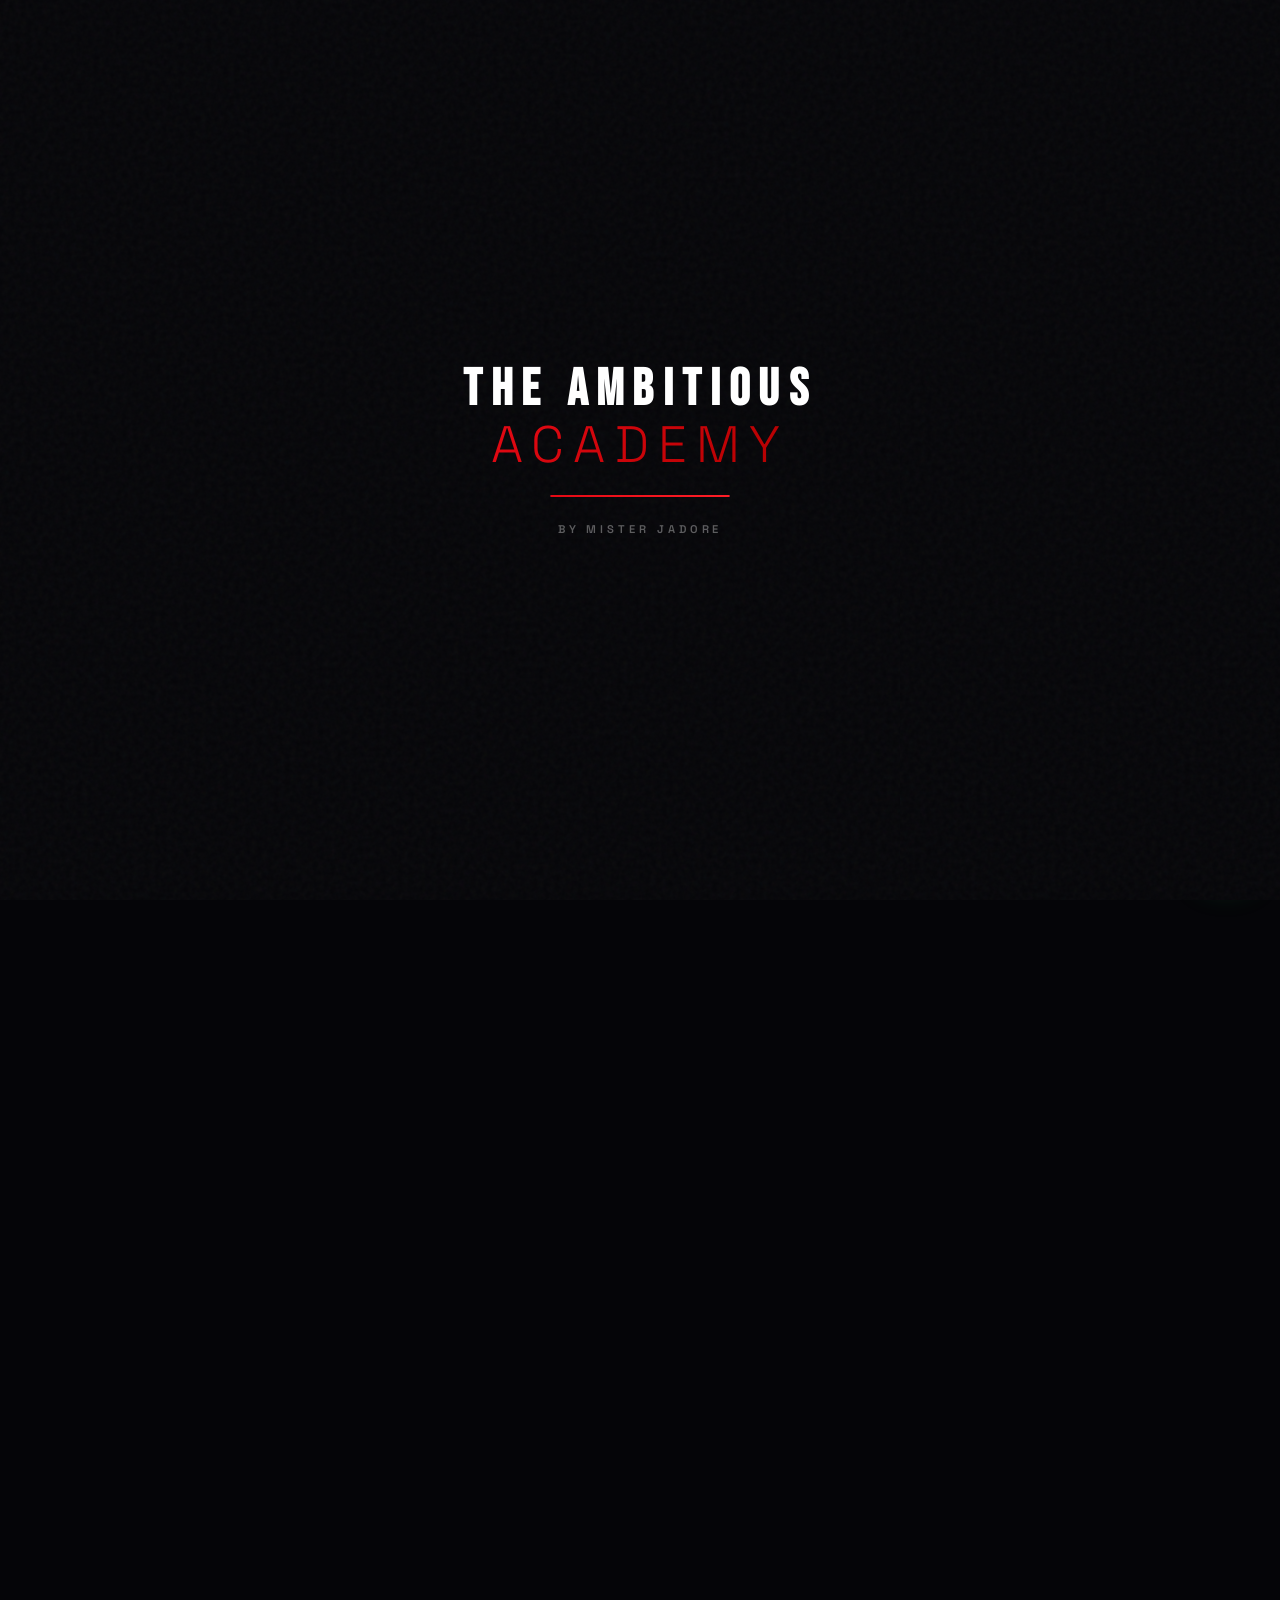
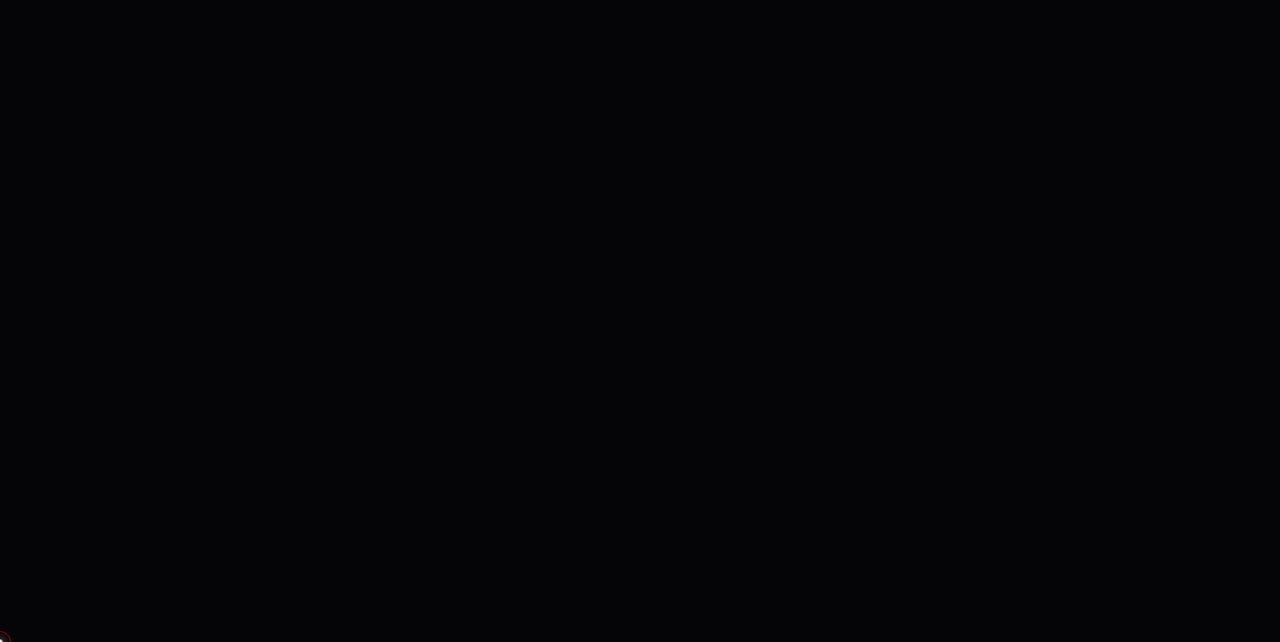
<file: index.html>
<!DOCTYPE html>
<html lang="fr">
<head>
  <meta charset="UTF-8">
  <meta name="viewport" content="width=device-width, initial-scale=1.0">
  <meta http-equiv="X-UA-Compatible" content="ie=edge">
  
  <!-- SEO On-Page -->
  <title>S.A.C CHARIOW 2.0 — Vendez vos produits digitaux en quelques jours | The Ambitious Academy</title>
  <meta name="description" content="Maîtrise la vente de produits digitaux en quelques jours avec le Système d'Acquisition Client CHARIOW 2.0. Formation pour l'Afrique francophone. 8.500 FCFA seulement.">
  <meta name="keywords" content="formation, produits digitaux, import, acquisition client, vente, e-commerce, Afrique, Sénégal, Côte d'Ivoire, Mister Jadore">
  
  <!-- Open Graph -->
  <meta property="og:title" content="S.A.C CHARIOW 2.0 — Vendez vos produits digitaux en quelques jours | The Ambitious Academy">
  <meta property="og:description" content="Maîtrise la vente de produits digitaux en quelques jours avec le Système d'Acquisition Client CHARIOW 2.0. Formation pour l'Afrique francophone. 8.500 FCFA seulement.">
  <meta property="og:image" content="./chariow_mockup.png">
  <meta property="og:type" content="website">
  <meta property="og:url" content="https://theambitiousacademy.online/">
  
  <!-- Twitter Card -->
  <meta name="twitter:card" content="summary_large_image">
  <meta name="twitter:title" content="S.A.C CHARIOW 2.0 — Vendez vos produits digitaux en quelques jours | The Ambitious Academy">
  <meta name="twitter:description" content="Maîtrise la vente de produits digitaux en quelques jours avec le Système d'Acquisition Client CHARIOW 2.0. Formation pour l'Afrique francophone. 8.500 FCFA seulement.">
  <meta name="twitter:image" content="./chariow_mockup.png">
  
  <!-- Fonts Preconnect -->
  <link rel="preconnect" href="https://fonts.googleapis.com">
  <link rel="preconnect" href="https://fonts.gstatic.com" crossorigin>
  
  <!-- Stylesheets -->
  <link rel="stylesheet" href="./css/style.css">
  
  <!-- Favicon -->
  <link rel="icon" type="image/png" href="./Image de formation/Formation Shopify.png">
</head>
<body class="bg-grain">

  <!-- CINEMATIC LUXURY PRELOADER -->
  <div id="luxury-preloader">
    <div class="preloader-overlay"></div>
    <div class="preloader-content">
      <div class="preloader-logo">
        <span class="preloader-text-1">THE AMBITIOUS</span>
        <span class="preloader-text-2">ACADEMY</span>
      </div>
      <div class="preloader-line-container">
        <div class="preloader-line"></div>
      </div>
      <p class="preloader-subtitle">BY MISTER JADORE</p>
    </div>
  </div>

  <!-- NAVBAR STICKY -->
  <header class="header">
    <div class="container navbar-container">
      <a href="#" class="logo-group" id="nav-logo">
        <span class="logo-text">THE AMBITIOUS ACADEMY</span>
        <span class="logo-sub">By Mister Jadore</span>
      </a>
      
      <a href="https://theambitiousacademy.online/prd_4ff4ch/checkout" class="nav-cta nav-desktop-cta" id="nav-cta-btn">
        🎓 Accéder à la Formation →
      </a>
      
      <button class="hamburger" aria-label="Menu de navigation" id="hamburger-menu">
        <span></span>
        <span></span>
        <span></span>
      </button>
    </div>
  </header>

  <!-- MOBILE OVERLAY MENU -->
  <nav class="mobile-nav-overlay" id="mobile-menu-overlay">
    <a href="#" class="mobile-nav-link">Accueil</a>
    <a href="#programme" class="mobile-nav-link">Programme</a>
    <a href="#bonus" class="mobile-nav-link">Bonus</a>
    <a href="#tarifs" class="mobile-nav-link">Tarifs</a>
    <a href="#faq" class="mobile-nav-link">FAQ</a>
    <a href="https://wa.me/message/TWXYYLN7GGOWE1" target="_blank" class="mobile-nav-link">Contact WhatsApp</a>
  </nav>

  <!-- HERO SECTION -->
  <section class="hero" id="home">
    <div class="hero-radial-glow"></div>
    <div class="container hero-grid">
      <div class="hero-left">
        <div class="badge-promo" id="hero-promo-badge">
          <span></span>🔥 Formation + un accompagnement personnel premium
        </div>
        
        <h1 class="hero-title" id="main-hero-title">
          Tu peines à vendre les <span class="text-glow-red">produits digitaux</span> de ta boutique ?<br>
          Maîtrise la vente en <span class="text-glow-red">quelques jours</span>
        </h1>
        
        <p class="hero-sub" id="hero-subtitle">
          Spécialement conçu pour ceux qui ont une boutique mais qui ne vendent pas encore — même si tu débutes de zéro.
        </p>
        
        <div class="hero-social-proof" id="hero-social-proof-box">
          <span class="social-proof-stars">★★★★★</span>
          <span class="social-proof-text">⭐ Rejoint par +900 entrepreneurs africains</span>
        </div>
        
        <div class="hero-actions">
          <a href="https://theambitiousacademy.online/prd_4ff4ch/checkout" class="cta-primary glow-red" id="hero-primary-cta">
            🚀 Je veux ce programme complet S.A.C.C.
          </a>
          <a href="#programme" class="cta-secondary" id="hero-secondary-cta">
            ▶ Voir comment ça marche
          </a>
        </div>
      </div>
      
      <div class="hero-right">
        <div class="hero-video-wrapper scroll-reveal" id="hero-video">
          <div class="hero-video-inner">
            <iframe 
              src="https://www.youtube.com/embed/5fQ3Gxkk3iU?autoplay=0&rel=0&modestbranding=1" 
              title="S.A.C CHARIOW 2.0" 
              frameborder="0" 
              allow="accelerometer; autoplay; clipboard-write; encrypted-media; gyroscope; picture-in-picture; web-share" 
              allowfullscreen>
            </iframe>
          </div>
        </div>
        
        <!-- Timer countdown 48h (evergreen) -->
        <div class="hero-timer-box" id="hero-timer">
          <span class="timer-box-title">⏳ L'offre se termine dans :</span>
          <div class="countdown-timer">
            <div class="timer-segment">
              <div class="timer-digit timer-hours">47</div>
              <span class="timer-label">Heures</span>
            </div>
            <div class="timer-colon">:</div>
            <div class="timer-segment">
              <div class="timer-digit timer-minutes">59</div>
              <span class="timer-label">Min</span>
            </div>
            <div class="timer-colon">:</div>
            <div class="timer-segment">
              <div class="timer-digit timer-seconds">23</div>
              <span class="timer-label">Sec</span>
            </div>
          </div>
          <span class="label-text" style="color: var(--gold-accent); margin-top: 4px; font-size: 0.7rem;">🛡️ Garantie 30 Jours Satisfait ou Remboursé</span>
        </div>
      </div>
    </div>
  </section>

  <!-- LE PROBLEME -->
  <section class="section section-dark bg-grain" id="problemes">
    <div class="container">
      <div class="section-header scroll-reveal">
        <span class="label-text">Est-ce que ça te parle ?</span>
        <h2 class="section-title">Tu te reconnais dans l'une de ces <span class="text-red">situations</span> ?</h2>
      </div>

      <div class="grid grid-2 scroll-reveal stagger-1">
        <!-- Douleur 1 -->
        <div class="pain-card">
          <div class="pain-icon-wrapper">
            <span class="pain-icon">❌</span>
          </div>
          <div class="pain-content">
            <h4 class="pain-title">Boutique sans ventes</h4>
            <p class="pain-text">Tu as créé ta boutique, mais tu n'as fait aucune vente malgré tes efforts.</p>
          </div>
        </div>

        <!-- Douleur 2 -->
        <div class="pain-card">
          <div class="pain-icon-wrapper">
            <span class="pain-icon">❌</span>
          </div>
          <div class="pain-content">
            <h4 class="pain-title">Visiteurs inactifs</h4>
            <p class="pain-text">Tu reçois des visiteurs sur ton site ou tes réseaux, mais personne n'achète.</p>
          </div>
        </div>

        <!-- Douleur 3 -->
        <div class="pain-card">
          <div class="pain-icon-wrapper">
            <span class="pain-icon">❌</span>
          </div>
          <div class="pain-content">
            <h4 class="pain-title">Réseaux stériles</h4>
            <p class="pain-text">Tu postes régulièrement sur les réseaux sociaux, mais ça ne génère aucun revenu.</p>
          </div>
        </div>

        <!-- Douleur 4 -->
        <div class="pain-card">
          <div class="pain-icon-wrapper">
            <span class="pain-icon">❌</span>
          </div>
          <div class="pain-content">
            <h4 class="pain-title">Flou produit & prix</h4>
            <p class="pain-text">Tu ne sais pas exactement quel produit vendre ni à quel prix le proposer.</p>
          </div>
        </div>

        <!-- Douleur 5 -->
        <div class="pain-card">
          <div class="pain-icon-wrapper">
            <span class="pain-icon">❌</span>
          </div>
          <div class="pain-content">
            <h4 class="pain-title">Absence de système</h4>
            <p class="pain-text">Tu as tout essayé mais tu n'as toujours pas de système d'acquisition client clair.</p>
          </div>
        </div>

        <!-- Douleur 6 -->
        <div class="pain-card">
          <div class="pain-icon-wrapper">
            <span class="pain-icon">❌</span>
          </div>
          <div class="pain-content">
            <h4 class="pain-title">Baisse de motivation</h4>
            <p class="pain-text">Face à cette absence de résultats, tu commences à perdre confiance et motivation.</p>
          </div>
        </div>
      </div>

      <p class="pain-transition-text scroll-reveal">
        "Ce n'est pas ta faute. Personne ne t'a appris le vrai système. C'est exactement pour ça que cette formation existe."
      </p>
    </div>
  </section>

  <!-- SOCIAL PROOF SECTION (CAPTURES SEULES) -->
  <section class="section section-dark-secondary bg-grain" id="temoignages-captures">
    <div class="container">
      <div class="section-header scroll-reveal">
        <span class="label-text">Preuves Sociales</span>
        <h2 class="section-title">Ceux qui ont fait le premier pas</h2>
      </div>
      
      <div class="testimonials-grid-captures scroll-reveal stagger-1" style="margin-bottom: 50px;">
        <div class="testimonial-card">
          <img src="./témoignages/IMG_0039.jpg" alt="Capture témoignage 1" style="width:100%; border-radius: 12px; display: block;" loading="lazy">
        </div>
        <div class="testimonial-card">
          <img src="./témoignages/IMG_0062.jpg" alt="Capture témoignage 2" style="width:100%; border-radius: 12px; display: block;" loading="lazy">
        </div>
        <div class="testimonial-card">
          <img src="./témoignages/IMG_1902.jpg" alt="Capture témoignage 3" style="width:100%; border-radius: 12px; display: block;" loading="lazy">
        </div>
        <div class="testimonial-card">
          <img src="./témoignages/IMG_1989.jpg" alt="Capture témoignage 4" style="width:100%; border-radius: 12px; display: block;" loading="lazy">
        </div>
        <div class="testimonial-card">
          <img src="./témoignages/IMG_2828.jpg" alt="Capture témoignage 5" style="width:100%; border-radius: 12px; display: block;" loading="lazy">
        </div>
        <div class="testimonial-card">
          <img src="./témoignages/IMG_2829.jpg" alt="Capture témoignage 6" style="width:100%; border-radius: 12px; display: block;" loading="lazy">
        </div>
      </div>
    </div>
  </section>

  <!-- SOCIAL PROOF SECTION (AVIS TEXTUELS) -->
  <section class="section section-dark bg-grain" id="temoignages-avis">
    <div class="container">
      <div class="section-header scroll-reveal">
        <span class="label-text" style="color: var(--gold-accent); font-weight: bold;">+900 personnes formées</span>
        <h2 class="section-title">85 % d'avis positifs certifiés</h2>
      </div>

      <div class="grid grid-3 scroll-reveal stagger-1">
        <!-- Avis 1 (Julienne L.) -->
        <div class="testimonial-card" style="padding: 24px;">
          <div class="testimonial-meta">
            <div class="testimonial-rating">★★★★★</div>
            <p class="testimonial-quote">"Impeccable 👍🏽. La méthode d'acquisition est claire et directe, j'ai pu l'appliquer sans aucune difficulté."</p>
            <h4 class="testimonial-author">Julienne L. <span style="font-size: 0.8em; color: var(--gold-accent); margin-left: 8px;">il y a 3 semaines</span> <span style="font-size: 0.8em; color: var(--gold-accent); margin-left: 8px;">✅ Vérifié</span></h4>
          </div>
        </div>
        
        <!-- Avis 2 (Binetou G.) -->
        <div class="testimonial-card" style="padding: 24px;">
          <div class="testimonial-meta">
            <div class="testimonial-rating">★★★★★</div>
            <p class="testimonial-quote">"Contenu du cours bien détaillé pour faciliter la compréhension et afin de procéder au lancement rapide."</p>
            <h4 class="testimonial-author">Binetou G. <span style="font-size: 0.8em; color: var(--gold-accent); margin-left: 8px;">il y a un mois</span> <span style="font-size: 0.8em; color: var(--gold-accent); margin-left: 8px;">✅ Vérifié</span></h4>
          </div>
        </div>

        <!-- Avis 3 (Dan Yowan K.) -->
        <div class="testimonial-card" style="padding: 24px;">
          <div class="testimonial-meta">
            <div class="testimonial-rating">★★★★★</div>
            <p class="testimonial-quote">"Je n'y croyais pas, mais la méthode d'acquisition WhatsApp est absolument redoutable pour closer !"</p>
            <h4 class="testimonial-author">Dan Yowan K. <span style="font-size: 0.8em; color: var(--gold-accent); margin-left: 8px;">il y a 2 mois</span> <span style="font-size: 0.8em; color: var(--gold-accent); margin-left: 8px;">✅ Vérifié</span></h4>
          </div>
        </div>

        <!-- Avis 4 (Odette Y.) -->
        <div class="testimonial-card" style="padding: 24px;">
          <div class="testimonial-meta">
            <div class="testimonial-rating">★★★★★</div>
            <p class="testimonial-quote">"Cette formation est géniale. Les explications sont simples, claires et hyper concrètes."</p>
            <h4 class="testimonial-author">Odette Y. <span style="font-size: 0.8em; color: var(--gold-accent); margin-left: 8px;">il y a 2 mois</span> <span style="font-size: 0.8em; color: var(--gold-accent); margin-left: 8px;">✅ Vérifié</span></h4>
          </div>
        </div>

        <!-- Avis 5 (Marie T.) -->
        <div class="testimonial-card" style="padding: 24px;">
          <div class="testimonial-meta">
            <div class="testimonial-rating">★★★★★</div>
            <p class="testimonial-quote">"Très satisfaite de la formation. Le formateur explique clairement et prend le temps de répondre aux questions."</p>
            <h4 class="testimonial-author">Marie T. <span style="font-size: 0.8em; color: var(--gold-accent); margin-left: 8px;">il y a 4 mois</span> <span style="font-size: 0.8em; color: var(--gold-accent); margin-left: 8px;">✅ Vérifié</span></h4>
          </div>
        </div>

        <!-- Avis 6 (Jokebed G.) -->
        <div class="testimonial-card" style="padding: 24px;">
          <div class="testimonial-meta">
            <div class="testimonial-rating">★★★★★</div>
            <p class="testimonial-quote">"Cette formation m’a vraiment permis de me lancer. C’est vrai que je ne suis qu’à mes tout débuts, mais je sais qu’avec les outils que j’ai, j’y arriverai à coup sûr."</p>
            <h4 class="testimonial-author">Jokebed G. <span style="font-size: 0.8em; color: var(--gold-accent); margin-left: 8px;">il y a 9 mois</span> <span style="font-size: 0.8em; color: var(--gold-accent); margin-left: 8px;">✅ Vérifié</span></h4>
          </div>
        </div>

        <!-- Avis 7 (Diamond S.) -->
        <div class="testimonial-card" style="padding: 24px;">
          <div class="testimonial-meta">
            <div class="testimonial-rating">★★★★★</div>
            <p class="testimonial-quote">"Une formation de qualité, très bien détaillée. Merci beaucoup !"</p>
            <h4 class="testimonial-author">Diamond S. <span style="font-size: 0.8em; color: var(--gold-accent); margin-left: 8px;">il y a un an</span> <span style="font-size: 0.8em; color: var(--gold-accent); margin-left: 8px;">✅ Vérifié</span></h4>
          </div>
        </div>

        <!-- Avis 8 (Emmanuel M.) -->
        <div class="testimonial-card" style="padding: 24px;">
          <div class="testimonial-meta">
            <div class="testimonial-rating">★★★★★</div>
            <p class="testimonial-quote">"Bonne formation, je suis très satisfait de mon achat. Merci."</p>
            <h4 class="testimonial-author">Emmanuel M. <span style="font-size: 0.8em; color: var(--gold-accent); margin-left: 8px;">il y a un an</span> <span style="font-size: 0.8em; color: var(--gold-accent); margin-left: 8px;">✅ Vérifié</span></h4>
          </div>
        </div>
      </div>
      
      <div class="social-proof-cta-wrapper scroll-reveal" style="margin-top: 40px; text-align: center;">
        <a href="https://theambitiousacademy.online/prd_4ff4ch/checkout" class="cta-primary glow-red" id="social-proof-btn">
          🚀 Je veux ce programme complet S.A.C.C.
        </a>
      </div>
    </div>
  </section>

  <!-- L'AGITATION -->
  <section class="section section-dark-secondary bg-grain" id="agitation">
    <div class="container">
      <div class="section-header scroll-reveal">
        <span class="label-text">Pourquoi tu stagnes</span>
        <h2 class="section-title">Voilà pourquoi ta boutique ne vend pas</h2>
      </div>

      <div class="grid grid-3 scroll-reveal stagger-1">
        <!-- Col 1 -->
        <div class="agitation-card">
          <div class="agitation-icon-wrapper">
            <span class="agitation-icon">⚙️</span>
          </div>
          <h4 class="agitation-title">Absence de système</h4>
          <p class="agitation-text">
            Tu publies sans stratégie. Tu improvises. Tu n'as pas de tunnel de vente, alors les acheteurs potentiels passent et disparaissent à tout jamais.
          </p>
        </div>

        <!-- Col 2 -->
        <div class="agitation-card">
          <div class="agitation-icon-wrapper">
            <span class="agitation-icon">🎯</span>
          </div>
          <h4 class="agitation-title">Mauvaise approche marketing</h4>
          <p class="agitation-text">
            Tu cibles les mauvaises personnes au mauvais moment avec le mauvais message. Sans méthode éprouvée, chaque tentative est hasardeuse et coûteuse.
          </p>
        </div>

        <!-- Col 3 -->
        <div class="agitation-card">
          <div class="agitation-icon-wrapper">
            <span class="agitation-icon">⛓️</span>
          </div>
          <h4 class="agitation-title">Pas de suivi automatisé</h4>
          <p class="agitation-text">
            Sans chatbot WhatsApp, sans relance automatique, tu perds 80% de tes clients potentiels qui avaient pourtant la ferme intention d'acheter.
          </p>
        </div>
      </div>

      <p class="agitation-outro scroll-reveal">
        "Ces 3 erreurs coûtent des milliers de FCFA chaque mois à des centaines d'entrepreneurs africains. Il est temps d'arrêter."
      </p>
    </div>
  </section>

  <!-- LE COMPARATIF (NOUVELLE SECTION) -->
  <section class="section section-dark bg-grain" id="comparatif">
    <div class="container">
      <div class="section-header scroll-reveal">
        <span class="label-text">La Réalité du Marché</span>
        <h2 class="section-title">Ce que les gens t'ont fait croire <span class="text-red">VS</span> Ce qu'il en est réellement</h2>
      </div>

      <div class="grid grid-2 scroll-reveal stagger-1">
        <!-- Croyance 1 -->
        <div class="pain-card" style="border: 1px solid #444; background: rgba(255,255,255,0.02);">
          <div class="pain-icon-wrapper" style="background: rgba(255, 255, 255, 0.05);">
            <span class="pain-icon" style="filter: grayscale(1);">❌</span>
          </div>
          <div class="pain-content">
            <h4 class="pain-title">Ce qu'on t'a fait croire</h4>
            <p class="pain-text">"Il te suffit d'avoir une jolie boutique en ligne pour que les clients achètent tout seuls."</p>
          </div>
        </div>
        <div class="pain-card" style="border: 1px solid var(--primary-red); background: rgba(229, 9, 20, 0.03);">
          <div class="pain-icon-wrapper" style="background: rgba(229, 9, 20, 0.1);">
            <span class="pain-icon">✅</span>
          </div>
          <div class="pain-content">
            <h4 class="pain-title">Ce qu'il en est réellement</h4>
            <p class="pain-text">Une boutique sans trafic qualifié et sans système d'acquisition est une boutique morte. Il faut un tunnel de vente clair et des offres irrésistibles.</p>
          </div>
        </div>
        
        <!-- Croyance 2 -->
        <div class="pain-card" style="border: 1px solid #444; background: rgba(255,255,255,0.02);">
          <div class="pain-icon-wrapper" style="background: rgba(255, 255, 255, 0.05);">
            <span class="pain-icon" style="filter: grayscale(1);">❌</span>
          </div>
          <div class="pain-content">
            <h4 class="pain-title">Ce qu'on t'a fait croire</h4>
            <p class="pain-text">"Poste tous les jours sur TikTok ou Instagram et tu deviendras riche en un mois."</p>
          </div>
        </div>
        <div class="pain-card" style="border: 1px solid var(--primary-red); background: rgba(229, 9, 20, 0.03);">
          <div class="pain-icon-wrapper" style="background: rgba(229, 9, 20, 0.1);">
            <span class="pain-icon">✅</span>
          </div>
          <div class="pain-content">
            <h4 class="pain-title">Ce qu'il en est réellement</h4>
            <p class="pain-text">Poster sans stratégie d'acquisition ne rapporte que des vues. Il te faut convertir ces vues en clients via WhatsApp ou l'Emailing ciblé.</p>
          </div>
        </div>
      </div>
    </div>
  </section>

  <!-- PRÉSENTATION FORMATION PHARE -->
  <section class="section section-dark-secondary bg-grain" id="la-solution">
    <div class="container">
      <div class="section-header scroll-reveal">
        <span class="solution-badge">La Solution</span>
        <h2 class="solution-hero-title">S.A.C CHARIOW 2.0</h2>
        <span class="solution-hero-sub">Le Système d'Acquisition Client</span>
      </div>

      <p class="solution-intro scroll-reveal">
        La première formation 100% opérationnelle pour transformer ta boutique vide en machine à ventes — même si tu pars de zéro.
      </p>

      <!-- Pour qui ? -->
      <div class="grid grid-3 solution-audience-grid scroll-reveal stagger-1">
        <div class="audience-card">
          <span class="audience-check">✅</span>
          <div class="audience-content">
            <h4 class="audience-title">Boutiques vides</h4>
            <p class="audience-text">Pour ceux qui ont déjà configuré une boutique en ligne mais ne font aucune vente.</p>
          </div>
        </div>

        <div class="audience-card">
          <span class="audience-check">✅</span>
          <div class="audience-content">
            <h4 class="audience-title">Débutants absolus</h4>
            <p class="audience-text">Pour les débutants complets en marketing digital qui ont besoin de guides pas-à-pas.</p>
          </div>
        </div>

        <div class="audience-card">
          <span class="audience-check">✅</span>
          <div class="audience-content">
            <h4 class="audience-title">Système réplicable</h4>
            <p class="audience-text">Pour ceux qui veulent un système d'acquisition client clair, structuré et reproductible.</p>
          </div>
        </div>
      </div>

      <!-- La Promesse -->
      <div class="promise-box scroll-reveal">
        <div class="promise-content">
          <h3 class="promise-header">À la fin de cette formation, tu auras :</h3>
          <ul class="promise-list">
            <li class="promise-item"><span class="promise-item-arrow">→</span> Un produit digital rentable prêt à vendre</li>
            <li class="promise-item"><span class="promise-item-arrow">→</span> Une boutique professionnelle optimisée pour la conversion</li>
            <li class="promise-item"><span class="promise-item-arrow">→</span> Un système d'acquisition client 100% automatisé</li>
            <li class="promise-item"><span class="promise-item-arrow">→</span> Tes premières ventes, sans audience et sans expérience préalable</li>
          </ul>
        </div>
        <div class="promise-media">
          <div class="promise-mockup">
            <img src="./chariow_mockup.png" alt="Aperçu S.A.C CHARIOW 2.0" loading="lazy">
          </div>
        </div>
      </div>
    </div>
  </section>

  <!-- CONTENU DU PROGRAMME -->
  <section class="section section-dark bg-grain" id="programme">
    <div class="container">
      <div class="section-header scroll-reveal">
        <span class="label-text">Le Programme complet</span>
        <h2 class="section-title">Ce que tu vas apprendre et mettre en place</h2>
      </div>

      <div class="accordion scroll-reveal stagger-1">
        <!-- Module 1 -->
        <div class="accordion-item">
          <button class="accordion-header" aria-expanded="false">
            <div class="accordion-header-left">
              <span class="accordion-num">MODULE 1</span>
              <h3 class="accordion-title">TROUVER LE BON PRODUIT DIGITAL</h3>
            </div>
            <span class="accordion-chevron">▼</span>
          </button>
          <div class="accordion-collapse">
            <div class="accordion-content">
              <ul class="module-details-list">
                <li class="module-detail-item"><span class="module-detail-icon">📦</span> Identifier les produits digitaux rentables sur ton marché cible</li>
                <li class="module-detail-item"><span class="module-detail-icon">📦</span> Créer un produit digital irrésistible depuis zéro sans compétences techniques</li>
                <li class="module-detail-item"><span class="module-detail-icon">📦</span> Valider ta niche avant d'investir le moindre centime de ton temps</li>
              </ul>
            </div>
          </div>
        </div>

        <!-- Module 2 -->
        <div class="accordion-item">
          <button class="accordion-header" aria-expanded="false">
            <div class="accordion-header-left">
              <span class="accordion-num">MODULE 2</span>
              <h3 class="accordion-title">CRÉER UNE BOUTIQUE QUI VEND</h3>
            </div>
            <span class="accordion-chevron">▼</span>
          </button>
          <div class="accordion-collapse">
            <div class="accordion-content">
              <ul class="module-details-list">
                <li class="module-detail-item"><span class="module-detail-icon">🏪</span> Structure exacte d'une boutique à fort taux de conversion</li>
                <li class="module-detail-item"><span class="module-detail-icon">🏪</span> Rédiger des pages de vente hautement persuasives pour l'Afrique</li>
                <li class="module-detail-item"><span class="module-detail-icon">🏪</span> Intégration transparente des paiements (Wave, Orange Money, PayPal...)</li>
              </ul>
            </div>
          </div>
        </div>

        <!-- Module 3 -->
        <div class="accordion-item">
          <button class="accordion-header" aria-expanded="false">
            <div class="accordion-header-left">
              <span class="accordion-num">MODULE 3</span>
              <h3 class="accordion-title">MARKETING SANS VISAGE (IA)</h3>
            </div>
            <span class="accordion-chevron">▼</span>
          </button>
          <div class="accordion-collapse">
            <div class="accordion-content">
              <ul class="module-details-list">
                <li class="module-detail-item"><span class="module-detail-icon">🤖</span> Créer du contenu viral de haute qualité avec l'intelligence artificielle</li>
                <li class="module-detail-item"><span class="module-detail-icon">🤖</span> Vendre en masse sans jamais devoir apparaître devant la caméra</li>
                <li class="module-detail-item"><span class="module-detail-icon">🤖</span> Automatiser entièrement ta présence sur les principaux réseaux sociaux</li>
              </ul>
            </div>
          </div>
        </div>

        <!-- Module 4 -->
        <div class="accordion-item">
          <button class="accordion-header" aria-expanded="false">
            <div class="accordion-header-left">
              <span class="accordion-num">MODULE 4</span>
              <h3 class="accordion-title">TIKTOK BUSINESS</h3>
            </div>
            <span class="accordion-chevron">▼</span>
          </button>
          <div class="accordion-collapse">
            <div class="accordion-content">
              <ul class="module-details-list">
                <li class="module-detail-item"><span class="module-detail-icon">📱</span> Stratégie TikTok organique et payante pour vendre efficacement en Afrique</li>
                <li class="module-detail-item"><span class="module-detail-icon">📱</span> Créer des vidéos dynamiques qui convertissent les spectateurs en acheteurs</li>
                <li class="module-detail-item"><span class="module-detail-icon">📱</span> Passer de 0 à viral sans avoir besoin d'un gros budget marketing</li>
              </ul>
            </div>
          </div>
        </div>

        <!-- Module 5 -->
        <div class="accordion-item">
          <button class="accordion-header" aria-expanded="false">
            <div class="accordion-header-left">
              <span class="accordion-num">MODULE 5</span>
              <h3 class="accordion-title">FACEBOOK ADS (ACQUISITION PAYANTE)</h3>
            </div>
            <span class="accordion-chevron">▼</span>
          </button>
          <div class="accordion-collapse">
            <div class="accordion-content">
              <ul class="module-details-list">
                <li class="module-detail-item"><span class="module-detail-icon">📣</span> Créer des campagnes publicitaires rentables dès le premier jour</li>
                <li class="module-detail-item"><span class="module-detail-icon">📣</span> Ciblage ultra-précis du marché africain francophone (pays par pays)</li>
                <li class="module-detail-item"><span class="module-detail-icon">📣</span> Budget minimal requis, retour sur investissement (ROI) maximal</li>
              </ul>
            </div>
          </div>
        </div>

        <!-- Module 6 -->
        <div class="accordion-item">
          <button class="accordion-header" aria-expanded="false">
            <div class="accordion-header-left">
              <span class="accordion-num">MODULE 6</span>
              <h3 class="accordion-title">CHATBOT WHATSAPP IA</h3>
            </div>
            <span class="accordion-chevron">▼</span>
          </button>
          <div class="accordion-collapse">
            <div class="accordion-content">
              <ul class="module-details-list">
                <li class="module-detail-item"><span class="module-detail-icon">💬</span> Automatiser intégralement les réponses et le tunnel de vente via WhatsApp</li>
                <li class="module-detail-item"><span class="module-detail-icon">💬</span> Configurer un chatbot intelligent qui vend pour toi 24h/24 et 7j/7</li>
                <li class="module-detail-item"><span class="module-detail-icon">💬</span> Scripts de vente et de relance textuels testés, optimisés et prêts à l'emploi</li>
              </ul>
            </div>
          </div>
        </div>

        <!-- Module 7 -->
        <div class="accordion-item">
          <button class="accordion-header" aria-expanded="false">
            <div class="accordion-header-left">
              <span class="accordion-num">MODULE 7</span>
              <h3 class="accordion-title">SYSTÈME COMPLET DE CONVERSION</h3>
            </div>
            <span class="accordion-chevron">▼</span>
          </button>
          <div class="accordion-collapse">
            <div class="accordion-content">
              <ul class="module-details-list">
                <li class="module-detail-item"><span class="module-detail-icon">⚡</span> Tunnel de vente complet de A à Z structuré pour la conversion</li>
                <li class="module-detail-item"><span class="module-detail-icon">⚡</span> Campagnes automatiques d'Email & WhatsApp marketing</li>
                <li class="module-detail-item"><span class="module-detail-icon">⚡</span> Optimisation continue des taux de conversion (CRO) pour maximiser tes gains</li>
              </ul>
            </div>
          </div>
        </div>
      </div>
    </div>
  </section>

  <!-- BONUS SECTION -->
  <section class="section section-dark-secondary bg-grain" id="bonus">
    <div class="container">
      <div class="section-header scroll-reveal">
        <span class="label-text">Offres Cadeaux</span>
        <h2 class="section-title">🎁 Ces Bonus t'attendent en plus de la formation</h2>
      </div>

      <div class="grid grid-2 bonus-grid scroll-reveal stagger-1">
        <!-- Bonus 1 -->
        <div class="bonus-card">
          <div class="bonus-badge">Offert</div>
          <div class="bonus-header">
            <span class="bonus-num">Bonus 1</span>
            <h3 class="bonus-title">Liste de 100 idées de produits digitaux</h3>
            <span class="bonus-pricing">Valeur : <span class="bonus-val">5.000 FCFA</span> | <span class="bonus-free">Gratuit</span></span>
          </div>
          <p class="bonus-text">
            Fini le blocage récurrent de l'angoisse de la page blanche. Reçois 100 idées validées sur le marché africain.
          </p>
        </div>

        <!-- Bonus 2 -->
        <div class="bonus-card">
          <div class="bonus-badge">Offert</div>
          <div class="bonus-header">
            <span class="bonus-num">Bonus 2</span>
            <h3 class="bonus-title">La masterclass Chariow Ultra complète</h3>
            <span class="bonus-pricing">Valeur : <span class="bonus-val">7.500 FCFA</span> | <span class="bonus-free">Gratuit</span></span>
          </div>
          <p class="bonus-text">
            Une masterclass exclusive et intensive pour maîtriser de A à Z les stratégies avancées du système Chariow.
          </p>
        </div>

        <!-- Bonus 3 -->
        <div class="bonus-card">
          <div class="bonus-badge">Offert</div>
          <div class="bonus-header">
            <span class="bonus-num">Bonus 3</span>
            <h3 class="bonus-title">Formation Comment créer un agent IA WhatsApp</h3>
            <span class="bonus-pricing">Valeur : <span class="bonus-val">15.000 FCFA</span> | <span class="bonus-free">Gratuit</span></span>
          </div>
          <p class="bonus-text">
            Template de chatbot WhatsApp prêt à l'emploi. Installe, personnalise en quelques minutes, active et laisse ton vendeur virtuel gérer les clients 24h/24.
          </p>
        </div>

        <!-- Bonus 4 -->
        <div class="bonus-card">
          <div class="bonus-badge">Offert</div>
          <div class="bonus-header">
            <span class="bonus-num">Bonus 4</span>
            <h3 class="bonus-title">Ebook mes 10 conseils stratégiques de vente de produits digitaux</h3>
            <span class="bonus-pricing">Valeur : <span class="bonus-val">10.000 FCFA</span> | <span class="bonus-free">Gratuit</span></span>
          </div>
          <p class="bonus-text">
            Mes 10 conseils en or, tirés de l'expérience du terrain, pour maximiser tes ventes dès les 7 premiers jours.
          </p>
        </div>
      </div>
    </div>
  </section>

  <!-- OFFRE + PRIX + URGENCE -->
  <section class="section offer-section bg-grain" id="tarifs">
    <div class="container">
      <div class="offer-box scroll-reveal">
        <div class="offer-header-banner">
          🔥 OFFRE SPÉCIALE — 48H SEULEMENT
        </div>
        
        <div class="offer-body">
          <div class="offer-content-list">
            <h3 class="label-text" style="margin-bottom: 20px; font-size: 0.85rem;">Ce que tu reçois immédiatement :</h3>
            <ul class="offer-checklist">
              <li class="offer-check-item">
                <span class="offer-check-icon">✅</span>
                <span>Formation S.A.C CHARIOW 2.0 complète (7 Modules)</span>
              </li>
              <li class="offer-check-item">
                <span class="offer-check-icon">✅</span>
                <span>Bonus 1 : Liste de 100 idées de produits digitaux (Val. 5.000 FCFA)</span>
              </li>
              <li class="offer-check-item">
                <span class="offer-check-icon">✅</span>
                <span>Bonus 2 : La masterclass Chariow Ultra complète (Val. 7.500 FCFA)</span>
              </li>
              <li class="offer-check-item">
                <span class="offer-check-icon">✅</span>
                <span>Bonus 3 : Formation Comment créer un agent IA WhatsApp (Val. 15.000 FCFA)</span>
              </li>
              <li class="offer-check-item">
                <span class="offer-check-icon">✅</span>
                <span>Bonus 4 : Ebook 10 conseils stratégiques de vente (Val. 10.000 FCFA)</span>
              </li>
              <li class="offer-check-item">
                <span class="offer-check-icon">✅</span>
                <span>Support d'entraide réactif via WhatsApp (+221 71 042 50 08)</span>
              </li>
            </ul>
          </div>

          <div class="offer-pricing-wrapper">
            <span class="price-total">Valeur totale réelle : <span class="strike-red">67.500 FCFA</span></span>
            <span class="price-normal">Prix normal : <span class="strike-red">20.000 FCFA</span></span>
            
            <div class="price-promo-wrapper">
              <span class="price-promo-label">⚡ PRIX PROMOTIONNEL :</span>
              <span class="price-promo">8.500 FCFA</span>
            </div>
          </div>

          <!-- Checkout button -->
          <a href="https://theambitiousacademy.online/prd_4ff4ch/checkout" class="cta-primary glow-red" style="padding: 22px 30px; font-size: 1.2rem; width: 100%;" id="offer-cta-btn">
            🚀 Je veux ce programme complet S.A.C.C.
          </a>

          <!-- Real dynamic timer -->
          <div class="offer-urgency">
            <span class="offer-urgency-title">⏳ Cette offre exclusive expire dans :</span>
            <div class="countdown-timer">
              <div class="timer-segment">
                <div class="timer-digit timer-hours">47</div>
                <span class="timer-label" style="font-size: 0.6rem;">Heures</span>
              </div>
              <div class="timer-colon">:</div>
              <div class="timer-segment">
                <div class="timer-digit timer-minutes">59</div>
                <span class="timer-label" style="font-size: 0.6rem;">Minutes</span>
              </div>
              <div class="timer-colon">:</div>
              <div class="timer-segment">
                <div class="timer-digit timer-seconds">23</div>
                <span class="timer-label" style="font-size: 0.6rem;">Secondes</span>
              </div>
            </div>
          </div>

          <div class="offer-security-badge">
            <div class="offer-security-item">
              <span class="offer-security-icon">🔒</span>
              <span>Paiement 100% sécurisé (Wave, Orange Money, CB...)</span>
            </div>
            <div class="offer-security-item">
              <span class="offer-security-icon">⚡</span>
              <span>Accès immédiat par mail</span>
            </div>
          </div>
        </div>
      </div>
    </div>
  </section>

  <!-- GARANTIE -->
  <section class="section section-dark bg-grain" id="garantie">
    <div class="container">
      <div class="guarantee-badge scroll-reveal">
        <span class="guarantee-icon">🛡️</span>
        <h3 class="guarantee-title">Garantie Action 30J</h3>
        <p class="guarantee-text">
          "Si après avoir suivi et mis en pratique, tu n'as pas de résultat, écris-moi avec les preuves de ta mise en pratique et je t'offre une autre formation ou je te rends ton argent."
        </p>
        <h4 class="guarantee-author">
          Mister Jadore
          <span>Fondateur, The Ambitious Academy</span>
        </h4>
      </div>
    </div>
  </section>

  <!-- FAQ -->
  <section class="section section-dark-secondary bg-grain" id="faq">
    <div class="container">
      <div class="section-header scroll-reveal">
        <span class="label-text">Des questions ?</span>
        <h2 class="section-title">FAQ — Les réponses à vos interrogations</h2>
      </div>

      <div class="accordion scroll-reveal stagger-1">
        <!-- Q1 -->
        <div class="accordion-item">
          <button class="accordion-header" aria-expanded="false">
            <div class="accordion-header-left">
              <h3 class="accordion-title">Je suis débutant complet, cette formation est-elle pour moi ?</h3>
            </div>
            <span class="accordion-chevron">▼</span>
          </button>
          <div class="accordion-collapse">
            <div class="accordion-content">
              <p class="body-text" style="font-size: 0.95rem;">
                Absolument. S.A.C CHARIOW 2.0 a été conçu spécifiquement pour les débutants. Pas besoin d'expérience préalable en informatique ou marketing.
              </p>
            </div>
          </div>
        </div>

        <!-- Q2 -->
        <div class="accordion-item">
          <button class="accordion-header" aria-expanded="false">
            <div class="accordion-header-left">
              <h3 class="accordion-title">Est-ce que ça marche vraiment en Afrique ?</h3>
            </div>
            <span class="accordion-chevron">▼</span>
          </button>
          <div class="accordion-collapse">
            <div class="accordion-content">
              <p class="body-text" style="font-size: 0.95rem;">
                Oui. La formation est 100% adaptée aux réalités du marché africain francophone (Wave, Orange Money, copywriting local).
              </p>
            </div>
          </div>
        </div>

        <!-- Q3 -->
        <div class="accordion-item">
          <button class="accordion-header" aria-expanded="false">
            <div class="accordion-header-left">
              <h3 class="accordion-title">Combien de temps faut-il pour voir des résultats ?</h3>
            </div>
            <span class="accordion-chevron">▼</span>
          </button>
          <div class="accordion-collapse">
            <div class="accordion-content">
              <p class="body-text" style="font-size: 0.95rem;">
                Les étudiants qui appliquent la méthode constatent leurs premières ventes dans les 7 à 14 jours.
              </p>
            </div>
          </div>
        </div>

        <!-- Q4 -->
        <div class="accordion-item">
          <button class="accordion-header" aria-expanded="false">
            <div class="accordion-header-left">
              <h3 class="accordion-title">Comment accède-t-on à la formation après paiement ?</h3>
            </div>
            <span class="accordion-chevron">▼</span>
          </button>
          <div class="accordion-collapse">
            <div class="accordion-content">
              <p class="body-text" style="font-size: 0.95rem;">
                L'accès est immédiat après paiement. Tu reçois un email contenant tes identifiants et un lien d'accès WhatsApp.
              </p>
            </div>
          </div>
        </div>

        <!-- Q5 -->
        <div class="accordion-item">
          <button class="accordion-header" aria-expanded="false">
            <div class="accordion-header-left">
              <h3 class="accordion-title">La garantie est-elle vraiment honorée ?</h3>
            </div>
            <span class="accordion-chevron">▼</span>
          </button>
          <div class="accordion-collapse">
            <div class="accordion-content">
              <p class="body-text" style="font-size: 0.95rem;">
                Oui, sans exception. Si après avoir appliqué tu n'as pas de résultat (preuves à l'appui), on te rembourse.
              </p>
            </div>
          </div>
        </div>

        <!-- Q6 -->
        <div class="accordion-item">
          <button class="accordion-header" aria-expanded="false">
            <div class="accordion-header-left">
              <h3 class="accordion-title">Quels moyens de paiement sont acceptés ?</h3>
            </div>
            <span class="accordion-chevron">▼</span>
          </button>
          <div class="accordion-collapse">
            <div class="accordion-content">
              <p class="body-text" style="font-size: 0.95rem;">
                Wave, Orange Money, Free Money, ainsi que le paiement sécurisé par Carte Bancaire internationale et PayPal.
              </p>
            </div>
          </div>
        </div>
      </div>
    </div>
  </section>

  <!-- AUTRES FORMATIONS -->
  <section class="section section-dark bg-grain" id="autres-formations">
    <div class="container">
      <div class="section-header scroll-reveal">
        <span class="label-text">Continuer à se former</span>
        <h2 class="section-title">Explore les autres formations de l'Académie</h2>
      </div>

      <div class="grid grid-3 scroll-reveal stagger-1">
        <!-- Formation 1 -->
        <div class="formation-card" onclick="window.location.href='./import-nigeria-dubai-vietnam.html'">
          <div class="formation-img-wrapper">
            <img src="./Image de formation/Formation Nigeria dubai vietnam.png" alt="Importation Nigeria Dubai Vietnam" class="formation-img" loading="lazy">
            <div class="formation-overlay"></div>
            <div class="formation-cta-overlay">
              <button class="formation-overlay-btn">DÉCOUVRIR →</button>
            </div>
          </div>
          <div class="formation-content">
            <div class="formation-details">
              <span class="formation-tag">LOGISTIQUE & B2B</span>
              <h3 class="formation-title">Importation Nigeria-Dubaï-Vietnam</h3>
              <p class="formation-text">Apprends à importer directement depuis les trois plus grands hubs commerciaux mondiaux sans intermédiaires.</p>
            </div>
            <div class="formation-pricing">
              <span class="formation-price-promo">14.500 FCFA</span>
              <span class="formation-price-normal">40.000 FCFA</span>
            </div>
          </div>
        </div>

        <!-- Formation 2 -->
        <div class="formation-card" onclick="window.location.href='./shopify-ecommerce.html'">
          <div class="formation-img-wrapper">
            <img src="./Image de formation/Formation Shopify.png" alt="Shopify & E-commerce Elite" class="formation-img" loading="lazy">
            <div class="formation-overlay"></div>
            <div class="formation-cta-overlay">
              <button class="formation-overlay-btn">DÉCOUVRIR →</button>
            </div>
          </div>
          <div class="formation-content">
            <div class="formation-details">
              <span class="formation-tag">VENTES ELITE</span>
              <h3 class="formation-title">E-commerce & Shopify Elite</h3>
              <p class="formation-text">Crée une boutique de marque persuasive de A à Z et configure tes campagnes publicitaires à fort ROI.</p>
            </div>
            <div class="formation-pricing">
              <span class="formation-price-promo">19.500 FCFA</span>
              <span class="formation-price-normal">50.000 FCFA</span>
            </div>
          </div>
        </div>

        <!-- Formation 3 -->
        <div class="formation-card" onclick="window.location.href='./import-alibaba-shein-turquie.html'">
          <div class="formation-img-wrapper">
            <img src="./Image de formation/Formation alibaba shein turquie.png" alt="Importation Alibaba Shein Turquie" class="formation-img" loading="lazy">
            <div class="formation-overlay"></div>
            <div class="formation-cta-overlay">
              <button class="formation-overlay-btn">DÉCOUVRIR →</button>
            </div>
          </div>
          <div class="formation-content">
            <div class="formation-details">
              <span class="formation-tag">MODE & TEXTILE</span>
              <h3 class="formation-title">Importation Alibaba-Shein-Turquie</h3>
              <p class="formation-text">Domine le sourcing textile et mode en commandant directement sur Alibaba ou en gros depuis la Turquie.</p>
            </div>
            <div class="formation-pricing">
              <span class="formation-price-promo">9.500 FCFA</span>
              <span class="formation-price-normal">25.000 FCFA</span>
            </div>
          </div>
        </div>
      </div>
    </div>
  </section>

  <!-- CTA FINAL -->
  <section class="section cta-final-section bg-grain">
    <div class="container">
      <div class="cta-final-container scroll-reveal">
        <h2 class="cta-final-title">Il ne manque que toi.</h2>
        <p class="cta-final-sub">
          Plus de 900 entrepreneurs africains ont déjà fait le premier pas. C'est ton tour d'agir et de transformer tes résultats.
        </p>

        <a href="https://theambitiousacademy.online/prd_4ff4ch/checkout" class="cta-mega" id="final-mega-cta">
          🚀 Je veux ce programme complet S.A.C.C.
        </a>

        <div class="cta-final-urgency">
          <span><span class="cta-final-urgency-icon">⏳</span> Offre valable encore <strong class="timer-text-string">47:59:23</strong></span>
          <span><span class="cta-final-urgency-icon">🛡️</span> Satisfait ou remboursé</span>
          <span><span class="cta-final-urgency-icon">🔒</span> Paiement 100% sécurisé</span>
        </div>
      </div>
    </div>
  </section>

  <!-- FOOTER -->
  <footer class="footer bg-grain">
    <div class="container">
      <div class="footer-top">
        <div class="footer-brand">
          <a href="#" class="logo-group">
            <span class="logo-text">THE AMBITIOUS ACADEMY</span>
            <span class="logo-sub">By Mister Jadore</span>
          </a>
          <p class="footer-brand-text">
            Forme-toi. Vends. Réussis.<br>
            L'école premium pour lancer ton business digital en Afrique francophone.
          </p>
          <div class="footer-socials">
            <a href="https://wa.me/message/TWXYYLN7GGOWE1" target="_blank" class="footer-social-icon" aria-label="WhatsApp">
              <svg viewBox="0 0 24 24" width="18" height="18" fill="currentColor">
                <path d="M.057 24l1.687-6.163c-1.041-1.804-1.588-3.849-1.587-5.946C.06 5.348 5.397.01 12.008.01c3.202.001 6.212 1.246 8.477 3.513 2.262 2.268 3.507 5.28 3.505 8.484-.004 6.657-5.34 11.997-11.953 11.997-2.005-.001-3.973-.502-5.724-1.455L0 24zm6.59-4.846c1.6.95 3.188 1.449 4.825 1.451 5.436 0 9.86-4.37 9.864-9.799.002-2.63-1.023-5.101-2.885-6.963C16.588 2.019 14.12 1.01 11.516 1.01c-5.44 0-9.866 4.372-9.87 9.802 0 1.706.463 3.375 1.34 4.86l-.994 3.63 3.738-.97c1.45.79 3.036 1.208 4.707 1.21z"/>
              </svg>
            </a>
            <a href="https://www.tiktok.com/@mister.jadore" target="_blank" class="footer-social-icon" aria-label="TikTok">
              <svg viewBox="0 0 24 24" width="18" height="18" fill="currentColor">
                <path d="M12.525.02c1.31-.02 2.61-.01 3.91-.02.08 1.53.63 3.02 1.59 4.23.95.84 2.15 1.41 3.43 1.63v3.83c-1.47-.07-2.9-.65-4.04-1.61-.13-.11-.2-.17-.2-.17v5.62c.03 2.14-.84 4.22-2.38 5.69a8.12 8.12 0 0 1-8.24 1.76c-1.89-.69-3.48-2.12-4.37-3.92A8.18 8.18 0 0 1 3.12 9.53c.69-1.89 2.12-3.48 3.92-4.37A8.118 8.118 0 0 1 12 5.05h.525V.02z"/>
              </svg>
            </a>
            <a href="https://www.facebook.com" target="_blank" class="footer-social-icon" aria-label="Facebook">
              <svg viewBox="0 0 24 24" width="18" height="18" fill="currentColor">
                <path d="M22 12c0-5.52-4.48-10-10-10S2 6.48 2 12c0 4.84 3.44 8.87 8 9.8V15H8v-3h2V9.5C10 7.57 11.57 6 13.5 6H16v3h-2c-.55 0-1 .45-1 1v2h3v3h-3v6.8c4.56-.93 8-4.96 8-9.8z"/>
              </svg>
            </a>
          </div>
        </div>

        <div class="footer-links-group">
          <h4 class="footer-links-title">Académie</h4>
          <ul class="footer-links">
            <li class="footer-link-item"><a href="#">Accueil</a></li>
            <li class="footer-link-item"><a href="#programme">Programme S.A.C</a></li>
            <li class="footer-link-item"><a href="#bonus">Bonus Offerts</a></li>
            <li class="footer-link-item"><a href="#autres-formations">Autres formations</a></li>
          </ul>
        </div>

        <div class="footer-links-group">
          <h4 class="footer-links-title">Légal & Contact</h4>
          <ul class="footer-links">
            <li class="footer-link-item"><a href="#faq">F.A.Q</a></li>
            <li class="footer-link-item"><a href="https://wa.me/message/TWXYYLN7GGOWE1" target="_blank">Contact direct</a></li>
            <li class="footer-link-item"><a href="#">Mentions Légales</a></li>
            <li class="footer-link-item"><a href="#">Politique de Confidentialité</a></li>
          </ul>
        </div>
      </div>

      <div class="footer-bottom">
        <p class="footer-copyright">
          © 2024 The Ambitious Academy by Mister Jadore. Tous droits réservés.
        </p>
        <p class="footer-copyright" style="font-size: 0.75rem; color: var(--text-muted);">
          Développé avec passion pour le marché de l'Afrique francophone.
        </p>
      </div>
    </div>
  </footer>

  <!-- BOUTON FLOTTANT WHATSAPP -->
  <a href="https://wa.me/message/TWXYYLN7GGOWE1" target="_blank" class="whatsapp-float" aria-label="Discuter sur WhatsApp" id="floating-whatsapp">
    <svg viewBox="0 0 448 512">
      <path d="M380.9 97.1C339 55.1 283.2 32 223.9 32c-122.4 0-222 99.6-222 222 0 39.1 10.2 77.3 29.6 111L3 512l148.5-39c32.8 17.9 69.6 27.3 107.1 27.4h.1c122.3 0 224.1-99.6 224.1-222 0-59.3-25.2-115-67.1-157zm-157 341.6c-33.2 0-65.7-8.9-94-25.7l-6.7-4-88 23.1 23.5-85.8-4.4-7c-18.5-29.4-28.2-63.3-28.2-98.2 0-101.7 82.8-184.5 184.6-184.5 49.3 0 95.6 19.2 130.4 54.1 34.8 34.9 56.2 81.2 56.1 130.5 0 101.8-84.9 184.6-186.6 184.6zm101.2-138.2c-5.5-2.8-32.8-16.2-37.9-18-5.1-1.9-8.8-2.8-12.5 2.8-3.7 5.6-14.3 18-17.6 21.8-3.2 3.7-6.5 4.2-12 1.4-32.6-16.3-54-29.1-75.5-66-5.7-9.8 5.7-9.1 16.3-30.3 1.8-3.7.9-6.9-.5-9.7-1.4-2.8-12.5-30.1-17.1-41.2-4.5-10.8-9.1-9.3-12.5-9.5-3.2-.2-6.9-.2-10.6-.2-3.7 0-9.7 1.4-14.8 6.9-5.1 5.6-19.4 19-19.4 46.3 0 27.3 19.9 53.7 22.6 57.4 2.8 3.7 39.1 59.7 94.8 83.8 35.2 15.2 49 16.5 66.6 13.9 10.7-1.6 32.8-13.4 37.4-26.4 4.6-13 4.6-24.1 3.2-26.4-1.3-2.5-5-3.9-10.5-6.6z"/>
    </svg>
    <span class="tooltip">Une question ? Écris-moi 💬</span>
  </a>

  <!-- STICKY CTA MOBILE BAR -->
  <div class="sticky-cta-mobile" id="mobile-sticky-bar">
    <div class="price-mini-group">
      <span class="price-mini-label">⚡ PROMO PHARE</span>
      <span class="price-mini">8.500 FCFA</span>
    </div>
    <a href="https://theambitiousacademy.online/prd_4ff4ch/checkout" class="cta-btn" id="mobile-sticky-cta">
      🚀 COMMENCER →
    </a>
  </div>

  <script src="./js/main.js"></script>
</body>
</html>
</file>
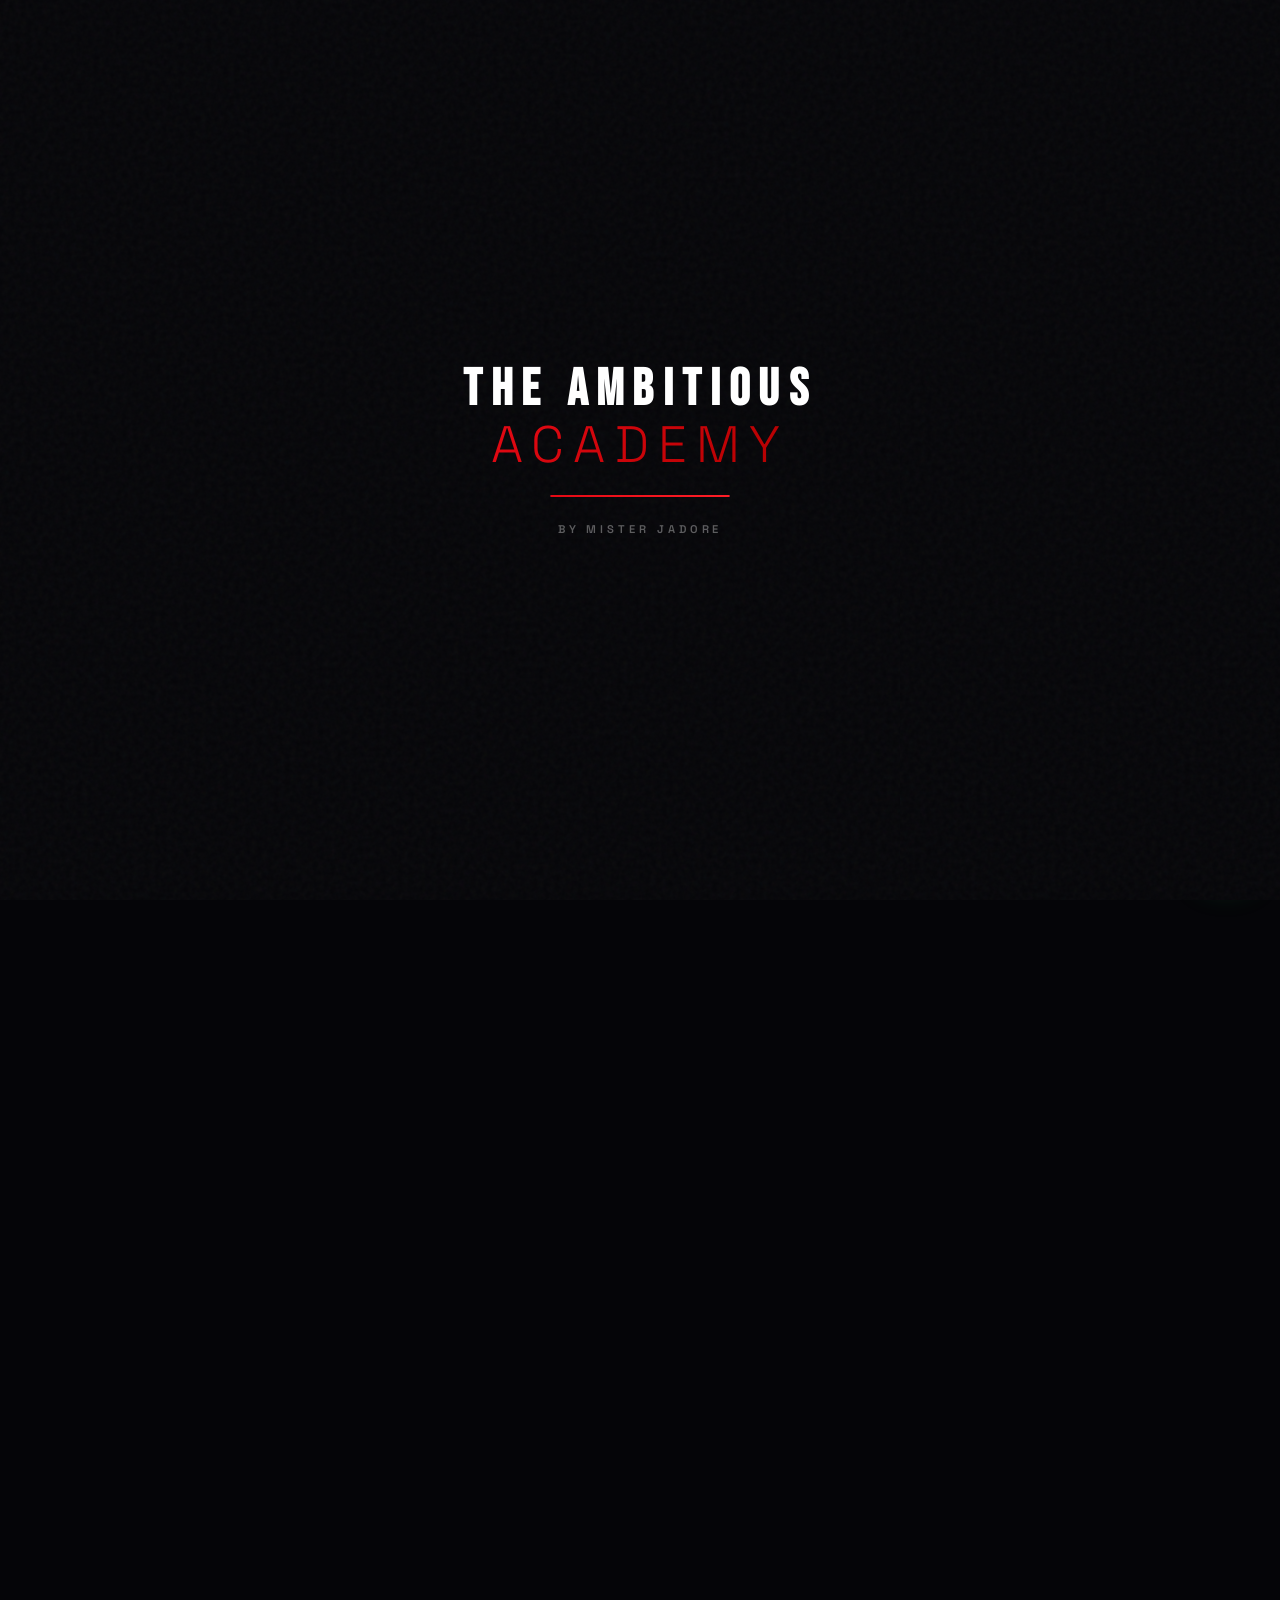
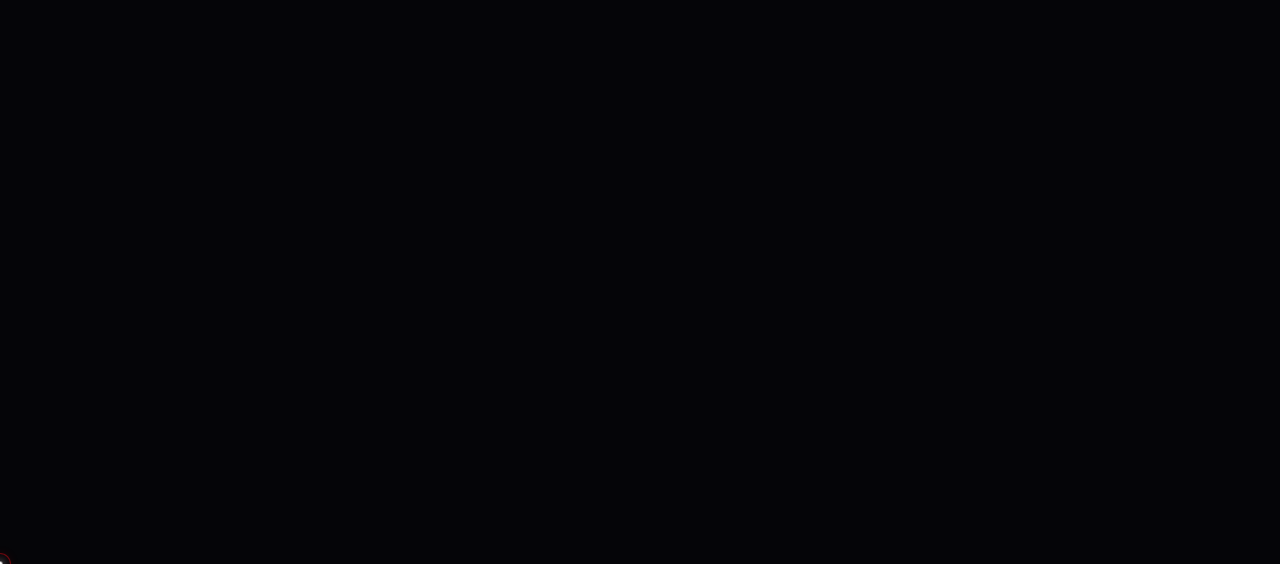
<file: import-alibaba-shein-turquie.html>
<!DOCTYPE html>
<html lang="fr">
<head>
  <meta charset="UTF-8">
  <meta name="viewport" content="width=device-width, initial-scale=1.0">
  <meta http-equiv="X-UA-Compatible" content="ie=edge">
  
  <!-- SEO On-Page -->
  <title>Formation Importation Alibaba-Shein-Turquie | The Ambitious Academy</title>
  <meta name="description" content="Apprends à commander directement sur Alibaba et Shein en gros, et trouve des grossistes textiles en Turquie pour seulement 9.500 FCFA.">
  
  <!-- Fonts Preconnect -->
  <link rel="preconnect" href="https://fonts.googleapis.com">
  <link rel="preconnect" href="https://fonts.gstatic.com" crossorigin>
  
  <!-- Stylesheets -->
  <link rel="stylesheet" href="./css/style.css">
  
  <!-- Favicon -->
  <link rel="icon" type="image/png" href="./Image de formation/Formation alibaba shein turquie.png">
</head>
<body class="bg-grain">

  <!-- CINEMATIC LUXURY PRELOADER -->
  <div id="luxury-preloader">
    <div class="preloader-overlay"></div>
    <div class="preloader-content">
      <div class="preloader-logo">
        <span class="preloader-text-1">THE AMBITIOUS</span>
        <span class="preloader-text-2">ACADEMY</span>
      </div>
      <div class="preloader-line-container">
        <div class="preloader-line"></div>
      </div>
      <p class="preloader-subtitle">BY MISTER JADORE</p>
    </div>
  </div>

  <!-- NAVBAR STICKY -->
  <header class="header">
    <div class="container navbar-container">
      <a href="./index.html" class="logo-group" id="nav-logo">
        <span class="logo-text">THE AMBITIOUS ACADEMY</span>
        <span class="logo-sub">By Mister Jadore</span>
      </a>
      
      <a href="https://theambitiousacademy.online/prd_aobjpn/checkout" class="nav-cta nav-desktop-cta" id="nav-cta-btn">
        🎓 Accéder à la Formation →
      </a>
      
      <button class="hamburger" aria-label="Menu de navigation" id="hamburger-menu">
        <span></span>
        <span></span>
        <span></span>
      </button>
    </div>
  </header>

  <!-- MOBILE OVERLAY MENU -->
  <nav class="mobile-nav-overlay" id="mobile-menu-overlay">
    <a href="./index.html" class="mobile-nav-link">Accueil</a>
    <a href="#programme" class="mobile-nav-link">Programme</a>
    <a href="#tarifs" class="mobile-nav-link">Tarifs</a>
    <a href="#faq" class="mobile-nav-link">FAQ</a>
    <a href="https://wa.me/message/TWXYYLN7GGOWE1" target="_blank" class="mobile-nav-link">Contact WhatsApp</a>
  </nav>

  <!-- HERO SECTION -->
  <section class="hero" id="home">
    <div class="hero-radial-glow"></div>
    <div class="container hero-grid">
      <div class="hero-left">
        <div class="badge-promo" id="hero-promo-badge">
          <span></span>🔥 Offre Spéciale — 48h Seulement
        </div>
        
        <h1 class="hero-title" id="main-hero-title" style="font-size: clamp(2rem, 5.5vw, 4.8rem);">
          Achète tes produits en direct sur <span class="text-glow-red">Alibaba, Shein</span> et depuis la <span class="text-glow-red">Turquie</span>
        </h1>
        
        <p class="hero-sub" id="hero-subtitle">
          La méthode ultime pour commander en gros sans intermédiaires, négocier avec des agents en Turquie et expédier par cargo vers l'Afrique.
        </p>
        
        <div class="hero-social-proof" id="hero-social-proof-box">
          <span class="social-proof-stars">★★★★★</span>
          <span class="social-proof-text">⭐ Rejoint par +600 commerçants de mode africains</span>
        </div>
        
        <div class="hero-actions">
          <a href="https://theambitiousacademy.online/prd_aobjpn/checkout" class="cta-primary glow-red" id="hero-primary-cta">
            🚀 COMMENCER MA FORMATION SOURCE — 9.500 FCFA
          </a>
          <a href="#programme" class="cta-secondary" id="hero-secondary-cta">
            ▶ Découvrir le programme
          </a>
        </div>
      </div>
      
      <div class="hero-right">
        <div class="hero-mockup-wrapper" id="hero-mockup" style="aspect-ratio: 16/10; height: auto;">
          <img src="./Image de formation/Formation alibaba shein turquie.png" alt="Importation Alibaba Shein Turquie" class="hero-mockup-image" loading="eager">
          <div class="hero-mockup-gradient"></div>
          <div class="hero-mockup-info">
            <span class="hero-mockup-tag">FORMATION SOURCE MODE</span>
            <h3 class="hero-mockup-title">Alibaba-Shein-Turquie</h3>
          </div>
        </div>
        
        <!-- Timer countdown 48h (evergreen) -->
        <div class="hero-timer-box" id="hero-timer">
          <span class="timer-box-title">⏳ L'offre se termine dans :</span>
          <div class="countdown-timer">
            <div class="timer-segment">
              <div class="timer-digit timer-hours">47</div>
              <span class="timer-label">Heures</span>
            </div>
            <div class="timer-colon">:</div>
            <div class="timer-segment">
              <div class="timer-digit timer-minutes">59</div>
              <span class="timer-label">Min</span>
            </div>
            <div class="timer-colon">:</div>
            <div class="timer-segment">
              <div class="timer-digit timer-seconds">23</div>
              <span class="timer-label">Sec</span>
            </div>
          </div>
        </div>
      </div>
    </div>
  </section>

  <!-- POUR QUI EST CETTE FORMATION -->
  <section class="section section-dark-secondary bg-grain" id="pour-qui">
    <div class="container">
      <div class="section-header scroll-reveal">
        <span class="label-text">Profils cibles</span>
        <h2 class="section-title">Cette formation est-elle faite pour toi ?</h2>
      </div>

      <div class="grid grid-3 scroll-reveal stagger-1">
        <div class="audience-card">
          <span class="audience-check">✅</span>
          <div class="audience-content">
            <h4 class="audience-title">Boutiques de Mode</h4>
            <p class="audience-text">Pour les propriétaires de boutiques physiques ou en ligne de prêt-à-porter, chaussures et accessoires.</p>
          </div>
        </div>

        <div class="audience-card">
          <span class="audience-check">✅</span>
          <div class="audience-content">
            <h4 class="audience-title">Créateurs de Marques</h4>
            <p class="audience-text">Pour les entrepreneurs ambitieux voulant lancer leur propre marque de mode avec des usines directes.</p>
          </div>
        </div>

        <div class="audience-card">
          <span class="audience-check">✅</span>
          <div class="audience-content">
            <h4 class="audience-title">Acheteurs malins</h4>
            <p class="audience-text">Pour tous ceux voulant acquérir des produits en gros au prix réel de fabrication pour leur usage personnel.</p>
          </div>
        </div>
      </div>
    </div>
  </section>

  <!-- CE QUE CETTE FORMATION RÉSOUT -->
  <section class="section section-dark bg-grain" id="resolutions">
    <div class="container">
      <div class="section-header scroll-reveal">
        <span class="label-text">Les Blocages Éliminés</span>
        <h2 class="section-title">Fini les surcoûts injustifiés des grossistes</h2>
      </div>

      <div class="grid grid-3 scroll-reveal stagger-1">
        <div class="pain-card" style="flex-direction: column; align-items: center; text-align: center; gap: 16px;">
          <div class="pain-icon-wrapper" style="width: 56px; height: 56px;">
            <span class="pain-icon" style="font-size: 1.5rem;">❌</span>
          </div>
          <div class="pain-content">
            <h4 class="pain-title">Marges écrasées</h4>
            <p class="pain-text">Ne paie plus tes vêtements 3 fois leur valeur réelle à des grossistes intermédiaires gourmands.</p>
          </div>
        </div>

        <div class="pain-card" style="flex-direction: column; align-items: center; text-align: center; gap: 16px;">
          <div class="pain-icon-wrapper" style="width: 56px; height: 56px;">
            <span class="pain-icon" style="font-size: 1.5rem;">❌</span>
          </div>
          <div class="pain-content">
            <h4 class="pain-title">Peur de l'arnaque usine</h4>
            <p class="pain-text">Apprends à vérifier de manière infaillible le profil et les certifications des usines sur Alibaba.</p>
          </div>
        </div>

        <div class="pain-card" style="flex-direction: column; align-items: center; text-align: center; gap: 16px;">
          <div class="pain-icon-wrapper" style="width: 56px; height: 56px;">
            <span class="pain-icon" style="font-size: 1.5rem;">❌</span>
          </div>
          <div class="pain-content">
            <h4 class="pain-title">Blocage logistique Shein & Turquie</h4>
            <p class="pain-text">Résous définitivement la livraison de colis en trouvant des transitaires de fret cargo hyper fiables.</p>
          </div>
        </div>
      </div>
    </div>
  </section>

  <!-- CONTENU DU PROGRAMME -->
  <section class="section section-dark-secondary bg-grain" id="programme">
    <div class="container">
      <div class="section-header scroll-reveal">
        <span class="label-text">Le Programme complet</span>
        <h2 class="section-title">Ce que tu vas apprendre et maîtriser</h2>
      </div>

      <div class="accordion scroll-reveal stagger-1">
        <!-- Module 1 -->
        <div class="accordion-item">
          <button class="accordion-header" aria-expanded="false">
            <div class="accordion-header-left">
              <span class="accordion-num">MODULE 1</span>
              <h3 class="accordion-title">ALIBABA : SÉCURISER ET NÉGOCIER</h3>
            </div>
            <span class="accordion-chevron">▼</span>
          </button>
          <div class="accordion-collapse">
            <div class="accordion-content">
              <ul class="module-details-list">
                <li class="module-detail-item"><span class="module-detail-icon">📦</span> Valider la crédibilité des fournisseurs (Gold Supplier, Trade Assurance).</li>
                <li class="module-detail-item"><span class="module-detail-icon">📦</span> Négocier des MOQ (Minimum Order Quantity) très bas pour tester le marché.</li>
                <li class="module-detail-item"><span class="module-detail-icon">📦</span> Gérer les réclamations et remboursements en cas de problème.</li>
              </ul>
            </div>
          </div>
        </div>

        <!-- Module 2 -->
        <div class="accordion-item">
          <button class="accordion-header" aria-expanded="false">
            <div class="accordion-header-left">
              <span class="accordion-num">MODULE 2</span>
              <h3 class="accordion-title">SHEIN EN GROS & ASTUCES DE LIVRAISON</h3>
            </div>
            <span class="accordion-chevron">▼</span>
          </button>
          <div class="accordion-collapse">
            <div class="accordion-content">
              <ul class="module-details-list">
                <li class="module-detail-item"><span class="module-detail-icon">📦</span> La méthode pour commander en grosse quantité sur Shein à prix réduit.</li>
                <li class="module-detail-item"><span class="module-detail-icon">📦</span> Astuces d'adresse de transit pour éviter les taxes douanières abusives.</li>
                <li class="module-detail-item"><span class="module-detail-icon">📦</span> Sélectionner les catégories d'articles les plus rentables.</li>
              </ul>
            </div>
          </div>
        </div>

        <!-- Module 3 -->
        <div class="accordion-item">
          <button class="accordion-header" aria-expanded="false">
            <div class="accordion-header-left">
              <span class="accordion-num">MODULE 3</span>
              <h3 class="accordion-title">SOURCING MODE EN TURQUIE</h3>
            </div>
            <span class="accordion-chevron">▼</span>
          </button>
          <div class="accordion-collapse">
            <div class="accordion-content">
              <ul class="module-details-list">
                <li class="module-detail-item"><span class="module-detail-icon">📦</span> Entrer en contact avec des grossistes de prêt-à-porter de haute qualité à Istanbul.</li>
                <li class="module-detail-item"><span class="module-detail-icon">📦</span> Travailler avec des commissionnaires (agents locaux) fiables sur place.</li>
                <li class="module-detail-item"><span class="module-detail-icon">📦</span> Achat de tissus, vêtements, et sacs au meilleur rapport qualité-prix.</li>
              </ul>
            </div>
          </div>
        </div>

        <!-- Module 4 -->
        <div class="accordion-item">
          <button class="accordion-header" aria-expanded="false">
            <div class="accordion-header-left">
              <span class="accordion-num">MODULE 4</span>
              <h3 class="accordion-title">TRANSITAIRES & SUIVI DE FRET</h3>
            </div>
            <span class="accordion-chevron">▼</span>
          </button>
          <div class="accordion-collapse">
            <div class="accordion-content">
              <ul class="module-details-list">
                <li class="module-detail-item"><span class="module-detail-icon">📦</span> Liste exhaustive des transitaires aériens et maritimes pour tes colis.</li>
                <li class="module-detail-item"><span class="module-detail-icon">📦</span> Négociation des prix de transport au poids pour maximiser tes profits.</li>
                <li class="module-detail-item"><span class="module-detail-icon">📦</span> Suivre ses envois étape par étape jusqu'à la livraison finale.</li>
              </ul>
            </div>
          </div>
        </div>
      </div>
    </div>
  </section>

  <!-- BÉNÉFICES CONCRETS -->
  <section class="section section-dark bg-grain" id="benefices">
    <div class="container">
      <div class="section-header scroll-reveal">
        <span class="label-text">Les Résultats Visés</span>
        <h2 class="section-title">Ce que tu sauras faire à la fin</h2>
      </div>

      <div class="grid grid-4 scroll-reveal stagger-1">
        <div class="pain-card" style="flex-direction: column; align-items: center; text-align: center;">
          <div class="pain-icon-wrapper"><span class="pain-icon">👗</span></div>
          <h4 class="pain-title" style="margin-top: 12px;">Prix Usine Réel</h4>
          <p class="pain-text" style="font-size: 0.85rem;">Achète tes articles au coût de fabrication réel, sans intermédiaires.</p>
        </div>

        <div class="pain-card" style="flex-direction: column; align-items: center; text-align: center;">
          <div class="pain-icon-wrapper"><span class="pain-icon">🛡️</span></div>
          <h4 class="pain-title" style="margin-top: 12px;">Achats Protégés</h4>
          <p class="pain-text" style="font-size: 0.85rem;">Méthode anti-arnaque bétonnée pour sécuriser tous tes paiements.</p>
        </div>

        <div class="pain-card" style="flex-direction: column; align-items: center; text-align: center;">
          <div class="pain-icon-wrapper"><span class="pain-icon">✈️</span></div>
          <h4 class="pain-title" style="margin-top: 12px;">Transit Sécurisé</h4>
          <p class="pain-text" style="font-size: 0.85rem;">Utilise notre réseau de transporteurs cargo pour une livraison sereine.</p>
        </div>

        <div class="pain-card" style="flex-direction: column; align-items: center; text-align: center;">
          <div class="pain-icon-wrapper"><span class="pain-icon">💰</span></div>
          <h4 class="pain-title" style="margin-top: 12px;">Marges Multipliées</h4>
          <p class="pain-text" style="font-size: 0.85rem;">Revends tes articles avec des marges exceptionnelles de 200% à 400%.</p>
        </div>
      </div>
    </div>
  </section>

  <!-- PRIX + URGENCE -->
  <section class="section section-dark-secondary bg-grain" id="tarifs">
    <div class="container">
      <div class="offer-box scroll-reveal" style="border-color: var(--border-subtle); box-shadow: 0 0 30px rgba(0,0,0,0.5);">
        <div class="offer-header-banner" style="background: linear-gradient(90deg, #333, #111);">
          TARIF PROMOTIONNEL LIMITE
        </div>
        
        <div class="offer-body">
          <div class="offer-pricing-wrapper">
            <span class="price-normal">Prix normal : <span class="strike-red">25.000 FCFA</span></span>
            <div class="price-promo-wrapper">
              <span class="price-promo-label">⚡ PRIX EXCLUSIF :</span>
              <span class="price-promo" style="color: var(--gold-accent); text-shadow: 0 0 20px rgba(212,175,55,0.4);">9.500 FCFA</span>
            </div>
          </div>

          <a href="https://theambitiousacademy.online/prd_aobjpn/checkout" class="cta-primary glow-red" style="width: 100%;" id="offer-cta-btn">
            🚀 JE REJOINS LA FORMATION SOURCE MODE — 9.500 FCFA
          </a>

          <div class="offer-urgency">
            <span class="offer-urgency-title">⏳ Cette offre expire dans :</span>
            <div class="countdown-timer">
              <div class="timer-segment">
                <div class="timer-digit timer-hours">47</div>
                <span class="timer-label">Heures</span>
              </div>
              <div class="timer-colon">:</div>
              <div class="timer-segment">
                <div class="timer-digit timer-minutes">59</div>
                <span class="timer-label">Min</span>
              </div>
              <div class="timer-colon">:</div>
              <div class="timer-segment">
                <div class="timer-digit timer-seconds">23</div>
                <span class="timer-label">Sec</span>
              </div>
            </div>
          </div>
        </div>
      </div>
    </div>
  </section>

  <!-- GARANTIE -->
  <section class="section section-dark bg-grain" id="garantie">
    <div class="container">
      <div class="guarantee-badge scroll-reveal">
        <span class="guarantee-icon">🛡️</span>
        <h3 class="guarantee-title">Garantie Satisfaction 30J</h3>
        <p class="guarantee-text">
          "Si après avoir suivi et mis en pratique, tu n'as pas de résultat, écris-moi avec les preuves de ta mise en pratique et je t'offre une autre formation ou je te rends ton argent."
        </p>
        <h4 class="guarantee-author">
          Mister Jadore
          <span>Fondateur, The Ambitious Academy</span>
        </h4>
      </div>
    </div>
  </section>

  <!-- FAQ -->
  <section class="section section-dark-secondary bg-grain" id="faq">
    <div class="container">
      <div class="section-header scroll-reveal">
        <span class="label-text">FAQ</span>
        <h2 class="section-title">Questions fréquentes</h2>
      </div>

      <div class="accordion scroll-reveal stagger-1">
        <div class="accordion-item">
          <button class="accordion-header" aria-expanded="false">
            <div class="accordion-header-left">
              <h3 class="accordion-title">Faut-il avoir un registre du commerce ?</h3>
            </div>
            <span class="accordion-chevron">▼</span>
          </button>
          <div class="accordion-collapse">
            <div class="accordion-content">
              <p class="body-text" style="font-size: 0.95rem;">
                Non. Tu peux passer tes commandes en toute simplicité en tant que particulier sur Alibaba et Shein. Les transitaires avec lesquels nous travaillons s'occupent de regrouper tes commandes et de passer les douanes sans que tu n'aies besoin d'un statut professionnel.
              </p>
            </div>
          </div>
        </div>

        <div class="accordion-item">
          <button class="accordion-header" aria-expanded="false">
            <div class="accordion-header-left">
              <h3 class="accordion-title">La formation est-elle adaptée pour la Côte d'Ivoire ou le Cameroun ?</h3>
            </div>
            <span class="accordion-chevron">▼</span>
          </button>
          <div class="accordion-collapse">
            <div class="accordion-content">
              <p class="body-text" style="font-size: 0.95rem;">
                Oui, absolument. Toutes les solutions logistiques de transitaires que nous partageons couvrent l'Afrique de l'Ouest (Sénégal, Côte d'Ivoire, Mali, Bénin, Togo, etc.) et l'Afrique Centrale (Cameroun, RDC, Congo).
              </p>
            </div>
          </div>
        </div>

        <div class="accordion-item">
          <button class="accordion-header" aria-expanded="false">
            <div class="accordion-header-left">
              <h3 class="accordion-title">Quelle est la différence majeure entre Alibaba et la Turquie ?</h3>
            </div>
            <span class="accordion-chevron">▼</span>
          </button>
          <div class="accordion-collapse">
            <div class="accordion-content">
              <p class="body-text" style="font-size: 0.95rem;">
                Alibaba (Chine) est idéal pour tout ce qui est accessoires, électronique, beauté, emballages personnalisés et objets du quotidien. La Turquie, quant à elle, est la référence haut de gamme absolue pour le textile, le prêt-à-porter de qualité supérieure et le linge de maison.
              </p>
            </div>
          </div>
        </div>
      </div>
    </div>
  </section>

  <!-- CTA FINAL -->
  <section class="section cta-final-section bg-grain">
    <div class="container">
      <div class="cta-final-container scroll-reveal">
        <h2 class="cta-final-title">Maîtrise le sourcing de mode et textile</h2>
        <p class="cta-final-sub">
          Rejoins le programme Alibaba-Shein-Turquie et accède aux contacts et méthodes directes d'approvisionnement en gros.
        </p>

        <a href="https://theambitiousacademy.online/prd_aobjpn/checkout" class="cta-mega" id="final-mega-cta">
          🚀 ACCÉDER À LA FORMATION SOURCE MODE →
        </a>

        <div class="cta-final-urgency">
          <span><span class="cta-final-urgency-icon">⏳</span> Offre valable encore <strong class="timer-text-string">47:59:23</strong></span>
          <span><span class="cta-final-urgency-icon">🛡️</span> Satisfait ou remboursé 30 jours</span>
        </div>
      </div>
    </div>
  </section>

  <!-- FOOTER -->
  <footer class="footer bg-grain">
    <div class="container">
      <div class="footer-bottom">
        <p class="footer-copyright">
          © 2024 The Ambitious Academy by Mister Jadore. Tous droits réservés.
        </p>
      </div>
    </div>
  </footer>

  <!-- BOUTON FLOTTANT WHATSAPP -->
  <a href="https://wa.me/message/TWXYYLN7GGOWE1" target="_blank" class="whatsapp-float" aria-label="Discuter sur WhatsApp" id="floating-whatsapp">
    <svg viewBox="0 0 448 512">
      <path d="M380.9 97.1C339 55.1 283.2 32 223.9 32c-122.4 0-222 99.6-222 222 0 39.1 10.2 77.3 29.6 111L3 512l148.5-39c32.8 17.9 69.6 27.3 107.1 27.4h.1c122.3 0 224.1-99.6 224.1-222 0-59.3-25.2-115-67.1-157zm-157 341.6c-33.2 0-65.7-8.9-94-25.7l-6.7-4-88 23.1 23.5-85.8-4.4-7c-18.5-29.4-28.2-63.3-28.2-98.2 0-101.7 82.8-184.5 184.6-184.5 49.3 0 95.6 19.2 130.4 54.1 34.8 34.9 56.2 81.2 56.1 130.5 0 101.8-84.9 184.6-186.6 184.6zm101.2-138.2c-5.5-2.8-32.8-16.2-37.9-18-5.1-1.9-8.8-2.8-12.5 2.8-3.7 5.6-14.3 18-17.6 21.8-3.2 3.7-6.5 4.2-12 1.4-32.6-16.3-54-29.1-75.5-66-5.7-9.8 5.7-9.1 16.3-30.3 1.8-3.7.9-6.9-.5-9.7-1.4-2.8-12.5-30.1-17.1-41.2-4.5-10.8-9.1-9.3-12.5-9.5-3.2-.2-6.9-.2-10.6-.2-3.7 0-9.7 1.4-14.8 6.9-5.1 5.6-19.4 19-19.4 46.3 0 27.3 19.9 53.7 22.6 57.4 2.8 3.7 39.1 59.7 94.8 83.8 35.2 15.2 49 16.5 66.6 13.9 10.7-1.6 32.8-13.4 37.4-26.4 4.6-13 4.6-24.1 3.2-26.4-1.3-2.5-5-3.9-10.5-6.6z"/>
    </svg>
    <span class="tooltip">Une question ? Écris-moi 💬</span>
  </a>

  <!-- STICKY CTA MOBILE BAR -->
  <div class="sticky-cta-mobile" id="mobile-sticky-bar">
    <div class="price-mini-group">
      <span class="price-mini-label">⚡ PROMO SOURCE MODE</span>
      <span class="price-mini">9.500 FCFA</span>
    </div>
    <a href="https://theambitiousacademy.online/prd_aobjpn/checkout" class="cta-btn" id="mobile-sticky-cta">
      🚀 COMMENCER →
    </a>
  </div>

  <!-- JavaScript -->
  <script src="./js/main.js"></script>
</body>
</html>
</file>
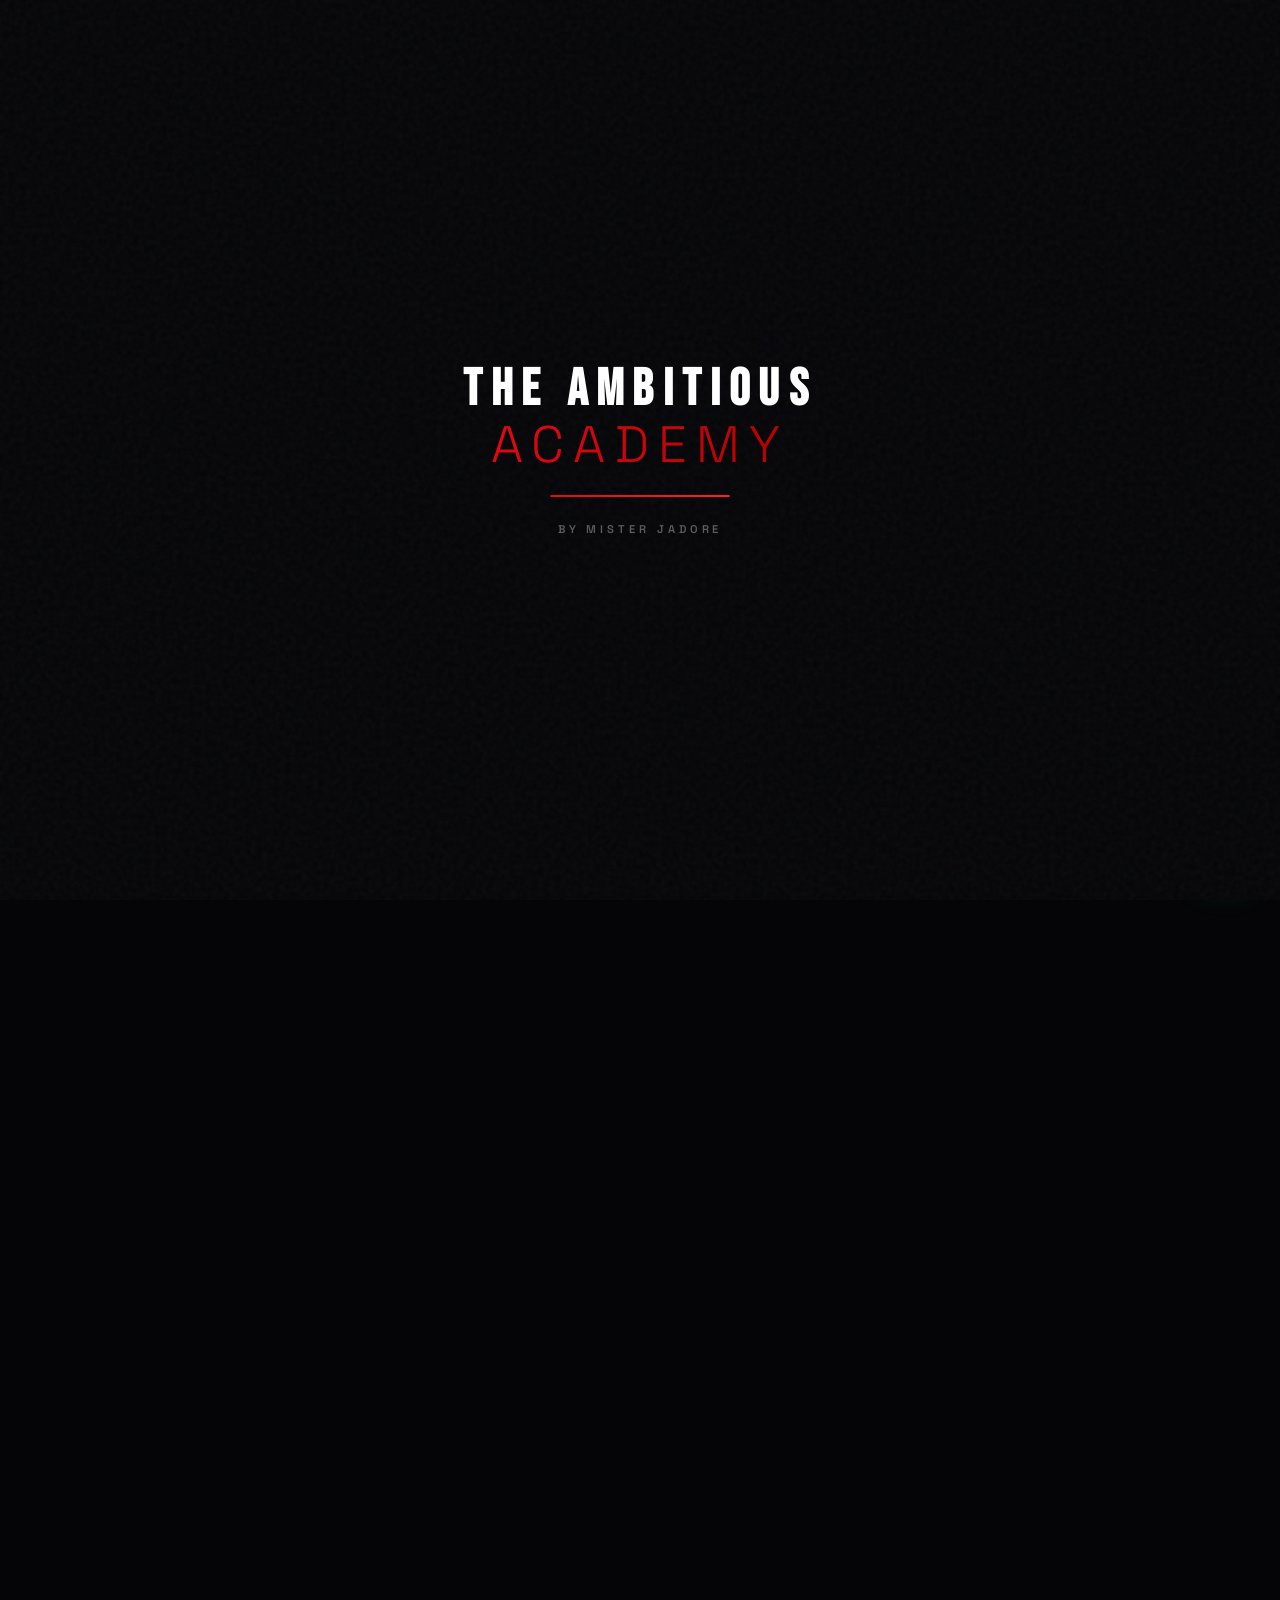
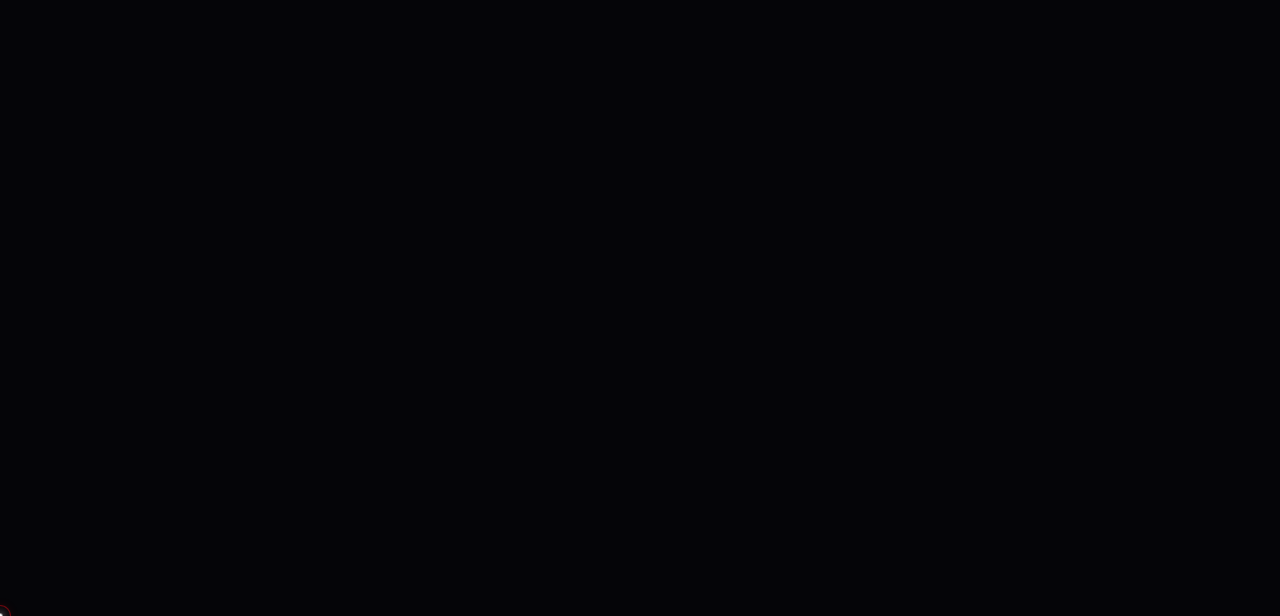
<file: import-nigeria-dubai-vietnam.html>
<!DOCTYPE html>
<html lang="fr">
<head>
  <meta charset="UTF-8">
  <meta name="viewport" content="width=device-width, initial-scale=1.0">
  <meta http-equiv="X-UA-Compatible" content="ie=edge">
  
  <!-- SEO On-Page -->
  <title>Formation Importation Nigeria-Dubaï-Vietnam | The Ambitious Academy</title>
  <meta name="description" content="Maîtrise l'importation directe depuis le Nigeria, Dubaï et le Vietnam. Trouve des fournisseurs fiables et gère ta logistique sans intermédiaire pour 14.500 FCFA.">
  
  <!-- Fonts Preconnect -->
  <link rel="preconnect" href="https://fonts.googleapis.com">
  <link rel="preconnect" href="https://fonts.gstatic.com" crossorigin>
  
  <!-- Stylesheets -->
  <link rel="stylesheet" href="./css/style.css">
  
  <!-- Favicon -->
  <link rel="icon" type="image/png" href="./Image de formation/Formation Nigeria dubai vietnam.png">
</head>
<body class="bg-grain">

  <!-- CINEMATIC LUXURY PRELOADER -->
  <div id="luxury-preloader">
    <div class="preloader-overlay"></div>
    <div class="preloader-content">
      <div class="preloader-logo">
        <span class="preloader-text-1">THE AMBITIOUS</span>
        <span class="preloader-text-2">ACADEMY</span>
      </div>
      <div class="preloader-line-container">
        <div class="preloader-line"></div>
      </div>
      <p class="preloader-subtitle">BY MISTER JADORE</p>
    </div>
  </div>

  <!-- NAVBAR STICKY -->
  <header class="header">
    <div class="container navbar-container">
      <a href="./index.html" class="logo-group" id="nav-logo">
        <span class="logo-text">THE AMBITIOUS ACADEMY</span>
        <span class="logo-sub">By Mister Jadore</span>
      </a>
      
      <a href="https://theambitiousacademy.online/prd_ahtd31/checkout" class="nav-cta nav-desktop-cta" id="nav-cta-btn">
        🎓 Accéder à la Formation →
      </a>
      
      <button class="hamburger" aria-label="Menu de navigation" id="hamburger-menu">
        <span></span>
        <span></span>
        <span></span>
      </button>
    </div>
  </header>

  <!-- MOBILE OVERLAY MENU -->
  <nav class="mobile-nav-overlay" id="mobile-menu-overlay">
    <a href="./index.html" class="mobile-nav-link">Accueil</a>
    <a href="#programme" class="mobile-nav-link">Programme</a>
    <a href="#tarifs" class="mobile-nav-link">Tarifs</a>
    <a href="#faq" class="mobile-nav-link">FAQ</a>
    <a href="https://wa.me/message/TWXYYLN7GGOWE1" target="_blank" class="mobile-nav-link">Contact WhatsApp</a>
  </nav>

  <!-- HERO SECTION -->
  <section class="hero" id="home">
    <div class="hero-radial-glow"></div>
    <div class="container hero-grid">
      <div class="hero-left">
        <div class="badge-promo" id="hero-promo-badge">
          <span></span>🔥 Offre Spéciale — 48h Seulement
        </div>
        
        <h1 class="hero-title" id="main-hero-title" style="font-size: clamp(2rem, 5.5vw, 4.8rem);">
          Importe en direct depuis le <span class="text-glow-red">Nigeria, Dubaï et le Vietnam</span> et multiplie tes marges
        </h1>
        
        <p class="hero-sub" id="hero-subtitle">
          La méthode opérationnelle pour trouver des grossistes de confiance, sécuriser tes achats et expédier par cargo vers l'Afrique sans frais cachés.
        </p>
        
        <div class="hero-social-proof" id="hero-social-proof-box">
          <span class="social-proof-stars">★★★★★</span>
          <span class="social-proof-text">⭐ Rejoint par +300 importateurs africains</span>
        </div>
        
        <div class="hero-actions">
          <a href="https://theambitiousacademy.online/prd_ahtd31/checkout" class="cta-primary glow-red" id="hero-primary-cta">
            🚀 JE COMMENCE L'IMPORTATION — 14.500 FCFA
          </a>
          <a href="#programme" class="cta-secondary" id="hero-secondary-cta">
            ▶ Découvrir le programme
          </a>
        </div>
      </div>
      
      <div class="hero-right">
        <div class="hero-mockup-wrapper" id="hero-mockup" style="aspect-ratio: 16/10; height: auto;">
          <img src="./Image de formation/Formation Nigeria dubai vietnam.png" alt="Importation Nigeria Dubai Vietnam" class="hero-mockup-image" loading="eager">
          <div class="hero-mockup-gradient"></div>
          <div class="hero-mockup-info">
            <span class="hero-mockup-tag">FORMATION IMPORT</span>
            <h3 class="hero-mockup-title">Nigeria-Dubaï-Vietnam</h3>
          </div>
        </div>
        
        <!-- Timer countdown 48h (evergreen) -->
        <div class="hero-timer-box" id="hero-timer">
          <span class="timer-box-title">⏳ L'offre se termine dans :</span>
          <div class="countdown-timer">
            <div class="timer-segment">
              <div class="timer-digit timer-hours">47</div>
              <span class="timer-label">Heures</span>
            </div>
            <div class="timer-colon">:</div>
            <div class="timer-segment">
              <div class="timer-digit timer-minutes">59</div>
              <span class="timer-label">Min</span>
            </div>
            <div class="timer-colon">:</div>
            <div class="timer-segment">
              <div class="timer-digit timer-seconds">23</div>
              <span class="timer-label">Sec</span>
            </div>
          </div>
        </div>
      </div>
    </div>
  </section>

  <!-- POUR QUI EST CETTE FORMATION -->
  <section class="section section-dark-secondary bg-grain" id="pour-qui">
    <div class="container">
      <div class="section-header scroll-reveal">
        <span class="label-text">Profils cibles</span>
        <h2 class="section-title">Cette formation est-elle faite pour toi ?</h2>
      </div>

      <div class="grid grid-3 scroll-reveal stagger-1">
        <div class="audience-card">
          <span class="audience-check">✅</span>
          <div class="audience-content">
            <h4 class="audience-title">Commerçants ambitieux</h4>
            <p class="audience-text">Pour les commerçants et e-commerçants voulant diversifier leur catalogue avec des produits uniques.</p>
          </div>
        </div>

        <div class="audience-card">
          <span class="audience-check">✅</span>
          <div class="audience-content">
            <h4 class="audience-title">Débutants motivés</h4>
            <p class="audience-text">Pour les débutants complets souhaitant lancer un business d'achat-revente extrêmement rentable.</p>
          </div>
        </div>

        <div class="audience-card">
          <span class="audience-check">✅</span>
          <div class="audience-content">
            <h4 class="audience-title">Zéro intermédiaire</h4>
            <p class="audience-text">Pour les entrepreneurs fatigués de payer des intermédiaires locaux qui détruisent leurs marges.</p>
          </div>
        </div>
      </div>
    </div>
  </section>

  <!-- CE QUE CETTE FORMATION RÉSOUT -->
  <section class="section section-dark bg-grain" id="resolutions">
    <div class="container">
      <div class="section-header scroll-reveal">
        <span class="label-text">Les blocages éliminés</span>
        <h2 class="section-title">Fini les galères d'importation classiques</h2>
      </div>

      <div class="grid grid-3 scroll-reveal stagger-1">
        <div class="pain-card" style="flex-direction: column; align-items: center; text-align: center; gap: 16px;">
          <div class="pain-icon-wrapper" style="width: 56px; height: 56px;">
            <span class="pain-icon" style="font-size: 1.5rem;">❌</span>
          </div>
          <div class="pain-content">
            <h4 class="pain-title">Fournisseurs douteux</h4>
            <p class="pain-text">Évite définitivement les arnaqueurs qui t'envoient de la marchandise de mauvaise qualité.</p>
          </div>
        </div>

        <div class="pain-card" style="flex-direction: column; align-items: center; text-align: center; gap: 16px;">
          <div class="pain-icon-wrapper" style="width: 56px; height: 56px;">
            <span class="pain-icon" style="font-size: 1.5rem;">❌</span>
          </div>
          <div class="pain-content">
            <h4 class="pain-title">Surprises douanières</h4>
            <p class="pain-text">Éradique les frais de douane et de transport imprévus qui ruinent tes marges de vente.</p>
          </div>
        </div>

        <div class="pain-card" style="flex-direction: column; align-items: center; text-align: center; gap: 16px;">
          <div class="pain-icon-wrapper" style="width: 56px; height: 56px;">
            <span class="pain-icon" style="font-size: 1.5rem;">❌</span>
          </div>
          <div class="pain-content">
            <h4 class="pain-title">Barrière de la langue</h4>
            <p class="pain-text">Ne crains plus de ne pas savoir négocier avec des agents locaux au Nigeria ou au Vietnam.</p>
          </div>
        </div>
      </div>
    </div>
  </section>

  <!-- CONTENU DU PROGRAMME -->
  <section class="section section-dark-secondary bg-grain" id="programme">
    <div class="container">
      <div class="section-header scroll-reveal">
        <span class="label-text">Le Programme pas-à-pas</span>
        <h2 class="section-title">Ce que tu vas apprendre et maîtriser</h2>
      </div>

      <div class="accordion scroll-reveal stagger-1">
        <!-- Module 1 -->
        <div class="accordion-item">
          <button class="accordion-header" aria-expanded="false">
            <div class="accordion-header-left">
              <span class="accordion-num">MODULE 1</span>
              <h3 class="accordion-title">SOURCING & RECHERCHE DE GROSSISTES</h3>
            </div>
            <span class="accordion-chevron">▼</span>
          </button>
          <div class="accordion-collapse">
            <div class="accordion-content">
              <ul class="module-details-list">
                <li class="module-detail-item"><span class="module-detail-icon">📦</span> Accès aux contacts directs de grossistes certifiés au Nigeria, Dubaï et Vietnam.</li>
                <li class="module-detail-item"><span class="module-detail-icon">📦</span> Techniques de vérification et de tri pour éviter toute arnaque.</li>
                <li class="module-detail-item"><span class="module-detail-icon">📦</span> Analyse des produits les plus demandés et les plus rentables.</li>
              </ul>
            </div>
          </div>
        </div>

        <!-- Module 2 -->
        <div class="accordion-item">
          <button class="accordion-header" aria-expanded="false">
            <div class="accordion-header-left">
              <span class="accordion-num">MODULE 2</span>
              <h3 class="accordion-title">NÉGOCIATION & PAIEMENTS SÉCURISÉS</h3>
            </div>
            <span class="accordion-chevron">▼</span>
          </button>
          <div class="accordion-collapse">
            <div class="accordion-content">
              <ul class="module-details-list">
                <li class="module-detail-item"><span class="module-detail-icon">📦</span> Scripts de négociation en anglais et vietnamien prêts à l'emploi.</li>
                <li class="module-detail-item"><span class="module-detail-icon">📦</span> Solutions de transfert de fonds sécurisées et adaptées à l'Afrique.</li>
                <li class="module-detail-item"><span class="module-detail-icon">📦</span> Processus d'achat par étapes pour garantir la conformité des commandes.</li>
              </ul>
            </div>
          </div>
        </div>

        <!-- Module 3 -->
        <div class="accordion-item">
          <button class="accordion-header" aria-expanded="false">
            <div class="accordion-header-left">
              <span class="accordion-num">MODULE 3</span>
              <h3 class="accordion-title">LOGISTIQUE CARGO & FRET</h3>
            </div>
            <span class="accordion-chevron">▼</span>
          </button>
          <div class="accordion-collapse">
            <div class="accordion-content">
              <ul class="module-details-list">
                <li class="module-detail-item"><span class="module-detail-icon">📦</span> Liste de transitaires fiables livrant partout en Afrique francophone.</li>
                <li class="module-detail-item"><span class="module-detail-icon">📦</span> Comprendre la tarification au kilo ou au CBM pour optimiser tes envois.</li>
                <li class="module-detail-item"><span class="module-detail-icon">📦</span> Gestion simplifiée des formalités douanières sans stress.</li>
              </ul>
            </div>
          </div>
        </div>

        <!-- Module 4 -->
        <div class="accordion-item">
          <button class="accordion-header" aria-expanded="false">
            <div class="accordion-header-left">
              <span class="accordion-num">MODULE 4</span>
              <h3 class="accordion-title">REVENTE RAPIDE EN AFRIQUE</h3>
            </div>
            <span class="accordion-chevron">▼</span>
          </button>
          <div class="accordion-collapse">
            <div class="accordion-content">
              <ul class="module-details-list">
                <li class="module-detail-item"><span class="module-detail-icon">📦</span> Techniques de commercialisation sur WhatsApp, Facebook et TikTok.</li>
                <li class="module-detail-item"><span class="module-detail-icon">📦</span> Fixer ses prix pour maximiser ses bénéfices tout en restant compétitif.</li>
                <li class="module-detail-item"><span class="module-detail-icon">📦</span> Écouler un stock complet en moins de 15 jours.</li>
              </ul>
            </div>
          </div>
        </div>
      </div>
    </div>
  </section>

  <!-- BÉNÉFICES CONCRETS -->
  <section class="section section-dark bg-grain" id="benefices">
    <div class="container">
      <div class="section-header scroll-reveal">
        <span class="label-text">Les Résultats Visés</span>
        <h2 class="section-title">Ce que tu sauras faire à la fin</h2>
      </div>

      <div class="grid grid-4 scroll-reveal stagger-1">
        <div class="pain-card" style="flex-direction: column; align-items: center; text-align: center;">
          <div class="pain-icon-wrapper"><span class="pain-icon">📦</span></div>
          <h4 class="pain-title" style="margin-top: 12px;">Catalogue Unique</h4>
          <p class="pain-text" style="font-size: 0.85rem;">Propose des produits introuvables chez tes concurrents locaux.</p>
        </div>

        <div class="pain-card" style="flex-direction: column; align-items: center; text-align: center;">
          <div class="pain-icon-wrapper"><span class="pain-icon">💰</span></div>
          <h4 class="pain-title" style="margin-top: 12px;">Marges Triplées</h4>
          <p class="pain-text" style="font-size: 0.85rem;">En éliminant tous les grossistes intermédiaires locaux.</p>
        </div>

        <div class="pain-card" style="flex-direction: column; align-items: center; text-align: center;">
          <div class="pain-icon-wrapper"><span class="pain-icon">🤝</span></div>
          <h4 class="pain-title" style="margin-top: 12px;">Transitaires de Confiance</h4>
          <p class="pain-text" style="font-size: 0.85rem;">Expédie tes marchandises en toute sécurité sans blocages.</p>
        </div>

        <div class="pain-card" style="flex-direction: column; align-items: center; text-align: center;">
          <div class="pain-icon-wrapper"><span class="pain-icon">📈</span></div>
          <h4 class="pain-title" style="margin-top: 12px;">Vente Éclair</h4>
          <p class="pain-text" style="font-size: 0.85rem;">Méthode pas-à-pas pour vider tes stocks en un temps record.</p>
        </div>
      </div>
    </div>
  </section>

  <!-- PRIX + URGENCE -->
  <section class="section section-dark-secondary bg-grain" id="tarifs">
    <div class="container">
      <div class="offer-box scroll-reveal" style="border-color: var(--border-subtle); box-shadow: 0 0 30px rgba(0,0,0,0.5);">
        <div class="offer-header-banner" style="background: linear-gradient(90deg, #333, #111);">
          TARIF PROMOTIONNEL LIMITE
        </div>
        
        <div class="offer-body">
          <div class="offer-pricing-wrapper">
            <span class="price-normal">Prix normal : <span class="strike-red">40.000 FCFA</span></span>
            <div class="price-promo-wrapper">
              <span class="price-promo-label">⚡ PRIX EXCLUSIF :</span>
              <span class="price-promo" style="color: var(--gold-accent); text-shadow: 0 0 20px rgba(212,175,55,0.4);">14.500 FCFA</span>
            </div>
          </div>

          <a href="https://theambitiousacademy.online/prd_ahtd31/checkout" class="cta-primary glow-red" style="width: 100%;" id="offer-cta-btn">
            🚀 JE REJOINS LA FORMATION IMPORT — 14.500 FCFA
          </a>

          <div class="offer-urgency">
            <span class="offer-urgency-title">⏳ Cette offre expire dans :</span>
            <div class="countdown-timer">
              <div class="timer-segment">
                <div class="timer-digit timer-hours">47</div>
                <span class="timer-label">Heures</span>
              </div>
              <div class="timer-colon">:</div>
              <div class="timer-segment">
                <div class="timer-digit timer-minutes">59</div>
                <span class="timer-label">Min</span>
              </div>
              <div class="timer-colon">:</div>
              <div class="timer-segment">
                <div class="timer-digit timer-seconds">23</div>
                <span class="timer-label">Sec</span>
              </div>
            </div>
          </div>
        </div>
      </div>
    </div>
  </section>

  <!-- GARANTIE -->
  <section class="section section-dark bg-grain" id="garantie">
    <div class="container">
      <div class="guarantee-badge scroll-reveal">
        <span class="guarantee-icon">🛡️</span>
        <h3 class="guarantee-title">Garantie Satisfaction 30J</h3>
        <p class="guarantee-text">
          "Si après avoir suivi et mis en pratique, tu n'as pas de résultat, écris-moi avec les preuves de ta mise en pratique et je t'offre une autre formation ou je te rends ton argent."
        </p>
        <h4 class="guarantee-author">
          Mister Jadore
          <span>Fondateur, The Ambitious Academy</span>
        </h4>
      </div>
    </div>
  </section>

  <!-- FAQ -->
  <section class="section section-dark-secondary bg-grain" id="faq">
    <div class="container">
      <div class="section-header scroll-reveal">
        <span class="label-text">FAQ</span>
        <h2 class="section-title">Questions fréquentes</h2>
      </div>

      <div class="accordion scroll-reveal stagger-1">
        <div class="accordion-item">
          <button class="accordion-header" aria-expanded="false">
            <div class="accordion-header-left">
              <h3 class="accordion-title">Comment se passe la livraison vers mon pays ?</h3>
            </div>
            <span class="accordion-chevron">▼</span>
          </button>
          <div class="accordion-collapse">
            <div class="accordion-content">
              <p class="body-text" style="font-size: 0.95rem;">
                Nous travaillons avec des transitaires partenaires de confiance livrant au Sénégal, Côte d'Ivoire, Mali, Cameroun, RDC, Bénin, Togo, etc. Ils prennent en charge la douane et la logistique jusqu'à leur entrepôt local.
              </p>
            </div>
          </div>
        </div>

        <div class="accordion-item">
          <button class="accordion-header" aria-expanded="false">
            <div class="accordion-header-left">
              <h3 class="accordion-title">Faut-il parler anglais ?</h3>
            </div>
            <span class="accordion-chevron">▼</span>
          </button>
          <div class="accordion-collapse">
            <div class="accordion-content">
              <p class="body-text" style="font-size: 0.95rem;">
                Non. Nous te fournissons des scripts de traduction et de négociation prêts à l'emploi sous forme de fichiers PDF/WhatsApp pour échanger facilement avec les fournisseurs du Nigeria et du Vietnam.
              </p>
            </div>
          </div>
        </div>

        <div class="accordion-item">
          <button class="accordion-header" aria-expanded="false">
            <div class="accordion-header-left">
              <h3 class="accordion-title">Quel budget de départ est nécessaire ?</h3>
            </div>
            <span class="accordion-chevron">▼</span>
          </button>
          <div class="accordion-collapse">
            <div class="accordion-content">
              <p class="body-text" style="font-size: 0.95rem;">
                Tu peux commencer à importer de petits stocks test avec un budget de départ de seulement 50.000 FCFA de marchandise pour limiter les risques.
              </p>
            </div>
          </div>
        </div>
      </div>
    </div>
  </section>

  <!-- CTA FINAL -->
  <section class="section cta-final-section bg-grain">
    <div class="container">
      <div class="cta-final-container scroll-reveal">
        <h2 class="cta-final-title">Démarre ton activité d'importation</h2>
        <p class="cta-final-sub">
          Rejoins le programme et commence à importer tes produits en direct pour maximiser tes gains e-commerce.
        </p>

        <a href="https://theambitiousacademy.online/prd_ahtd31/checkout" class="cta-mega" id="final-mega-cta">
          🚀 ACCÉDER À LA FORMATION IMPORTATION →
        </a>

        <div class="cta-final-urgency">
          <span><span class="cta-final-urgency-icon">⏳</span> Offre valable encore <strong class="timer-text-string">47:59:23</strong></span>
          <span><span class="cta-final-urgency-icon">🛡️</span> Satisfait ou remboursé 30 jours</span>
        </div>
      </div>
    </div>
  </section>

  <!-- FOOTER -->
  <footer class="footer bg-grain">
    <div class="container">
      <div class="footer-bottom">
        <p class="footer-copyright">
          © 2024 The Ambitious Academy by Mister Jadore. Tous droits réservés.
        </p>
      </div>
    </div>
  </footer>

  <!-- BOUTON FLOTTANT WHATSAPP -->
  <a href="https://wa.me/message/TWXYYLN7GGOWE1" target="_blank" class="whatsapp-float" aria-label="Discuter sur WhatsApp" id="floating-whatsapp">
    <svg viewBox="0 0 448 512">
      <path d="M380.9 97.1C339 55.1 283.2 32 223.9 32c-122.4 0-222 99.6-222 222 0 39.1 10.2 77.3 29.6 111L3 512l148.5-39c32.8 17.9 69.6 27.3 107.1 27.4h.1c122.3 0 224.1-99.6 224.1-222 0-59.3-25.2-115-67.1-157zm-157 341.6c-33.2 0-65.7-8.9-94-25.7l-6.7-4-88 23.1 23.5-85.8-4.4-7c-18.5-29.4-28.2-63.3-28.2-98.2 0-101.7 82.8-184.5 184.6-184.5 49.3 0 95.6 19.2 130.4 54.1 34.8 34.9 56.2 81.2 56.1 130.5 0 101.8-84.9 184.6-186.6 184.6zm101.2-138.2c-5.5-2.8-32.8-16.2-37.9-18-5.1-1.9-8.8-2.8-12.5 2.8-3.7 5.6-14.3 18-17.6 21.8-3.2 3.7-6.5 4.2-12 1.4-32.6-16.3-54-29.1-75.5-66-5.7-9.8 5.7-9.1 16.3-30.3 1.8-3.7.9-6.9-.5-9.7-1.4-2.8-12.5-30.1-17.1-41.2-4.5-10.8-9.1-9.3-12.5-9.5-3.2-.2-6.9-.2-10.6-.2-3.7 0-9.7 1.4-14.8 6.9-5.1 5.6-19.4 19-19.4 46.3 0 27.3 19.9 53.7 22.6 57.4 2.8 3.7 39.1 59.7 94.8 83.8 35.2 15.2 49 16.5 66.6 13.9 10.7-1.6 32.8-13.4 37.4-26.4 4.6-13 4.6-24.1 3.2-26.4-1.3-2.5-5-3.9-10.5-6.6z"/>
    </svg>
    <span class="tooltip">Une question ? Écris-moi 💬</span>
  </a>

  <!-- STICKY CTA MOBILE BAR -->
  <div class="sticky-cta-mobile" id="mobile-sticky-bar">
    <div class="price-mini-group">
      <span class="price-mini-label">⚡ SOURCE IMPORT</span>
      <span class="price-mini">14.500 FCFA</span>
    </div>
    <a href="https://theambitiousacademy.online/prd_ahtd31/checkout" class="cta-btn" id="mobile-sticky-cta">
      🚀 COMMENCER →
    </a>
  </div>

  <!-- JavaScript -->
  <script src="./js/main.js"></script>
</body>
</html>
</file>
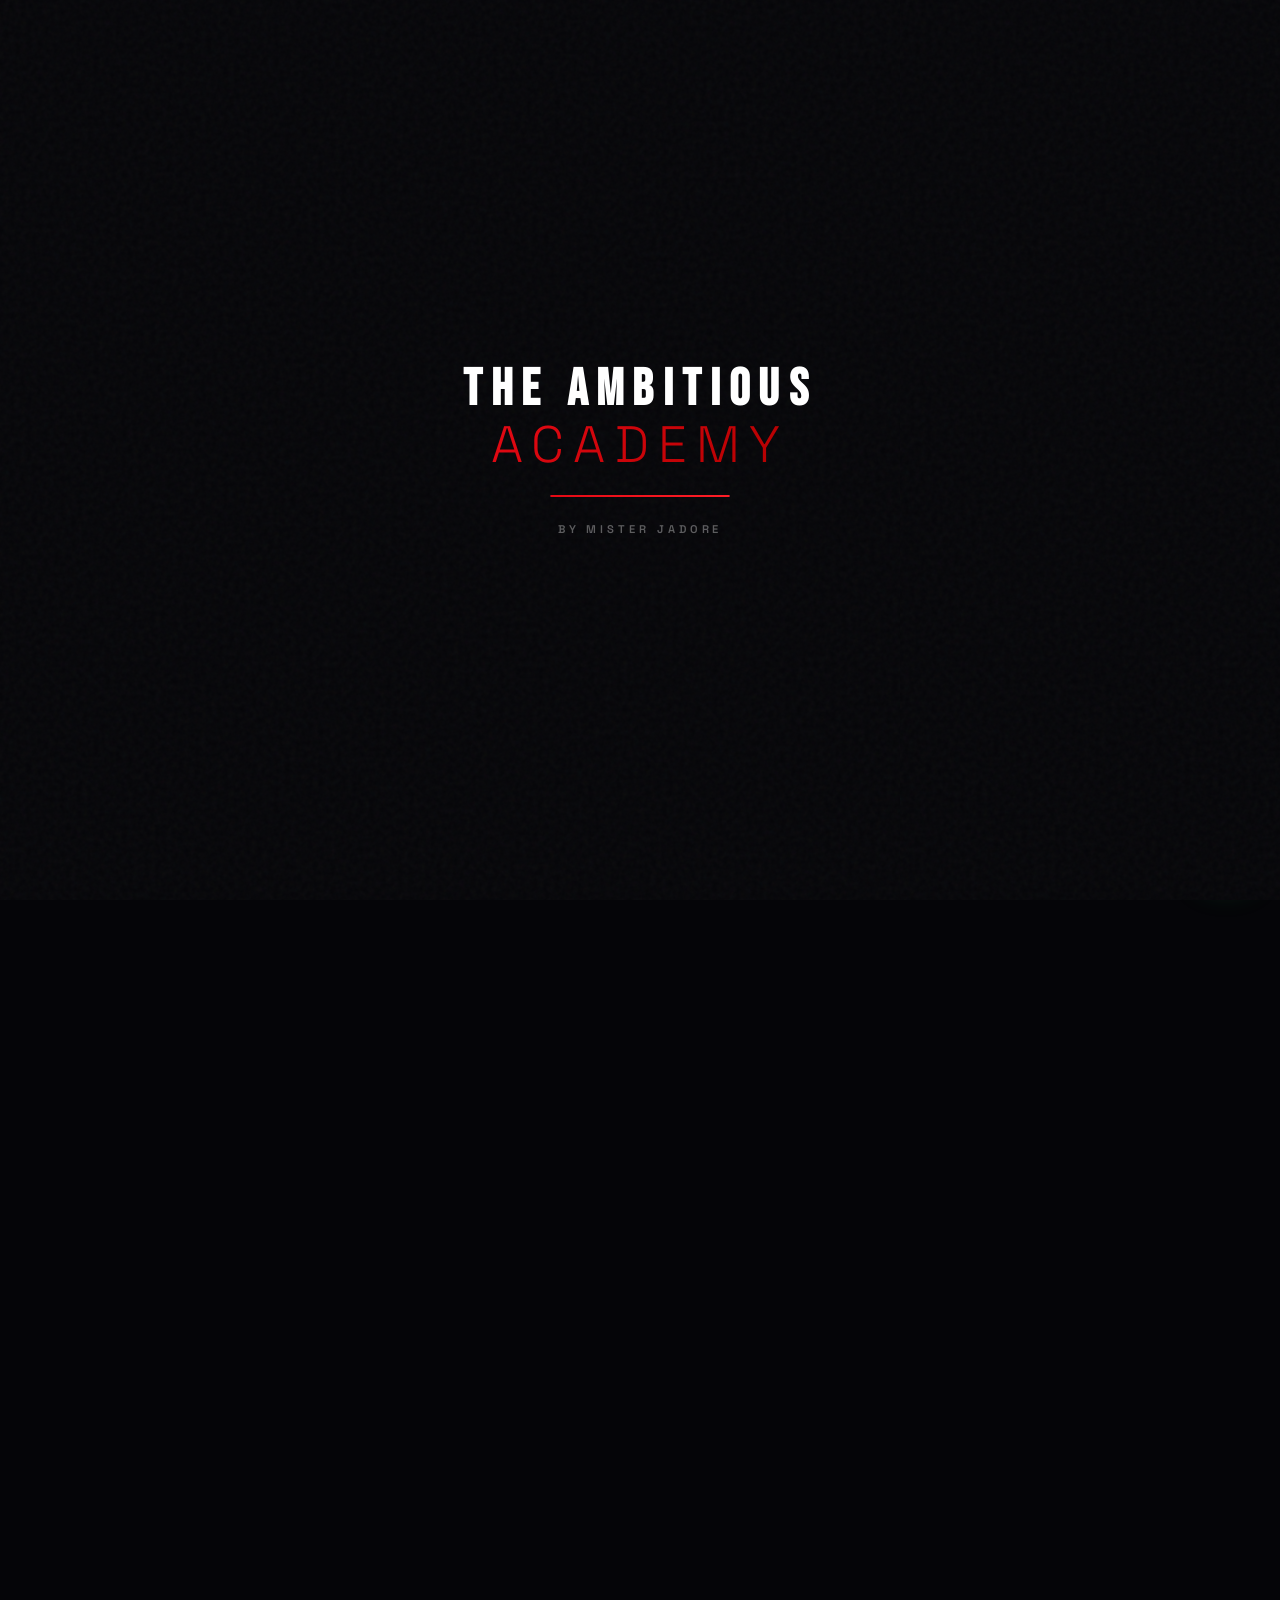
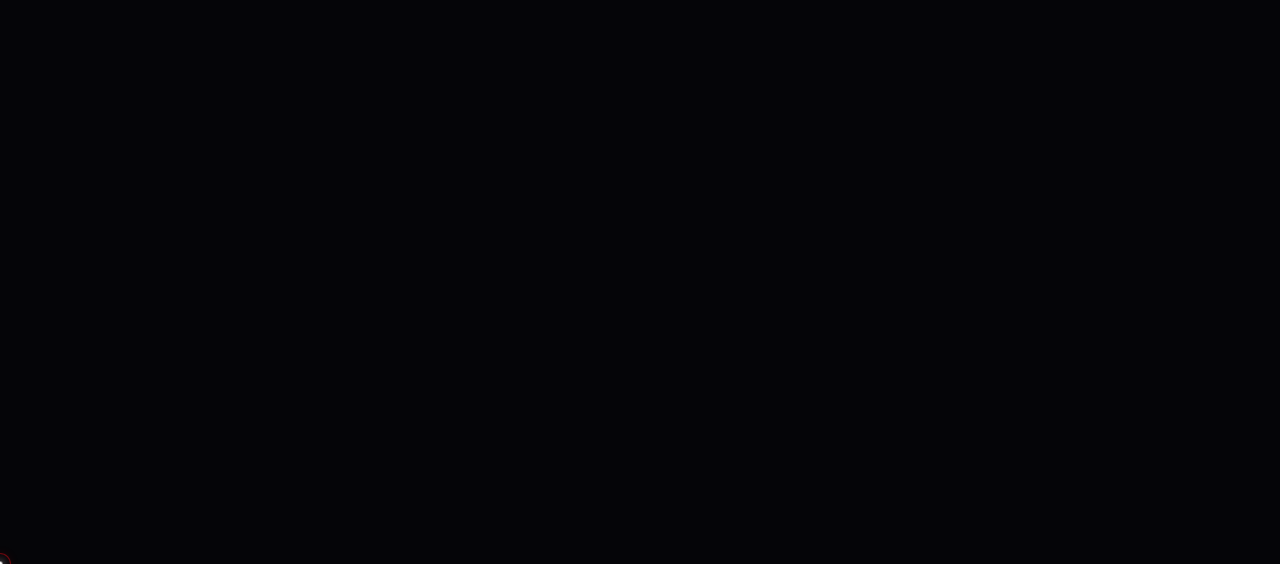
<file: shopify-ecommerce.html>
<!DOCTYPE html>
<html lang="fr">
<head>
  <meta charset="UTF-8">
  <meta name="viewport" content="width=device-width, initial-scale=1.0">
  <meta http-equiv="X-UA-Compatible" content="ie=edge">
  
  <!-- SEO On-Page -->
  <title>Formation E-commerce & Shopify Elite | The Ambitious Academy</title>
  <meta name="description" content="Deviens un expert de la vente en ligne en Afrique francophone. Crée ta boutique Shopify optimisée pour la conversion et lance tes campagnes publicitaires pour 19.500 FCFA.">
  
  <!-- Fonts Preconnect -->
  <link rel="preconnect" href="https://fonts.googleapis.com">
  <link rel="preconnect" href="https://fonts.gstatic.com" crossorigin>
  
  <!-- Stylesheets -->
  <link rel="stylesheet" href="./css/style.css">
  
  <!-- Favicon -->
  <link rel="icon" type="image/png" href="./Image de formation/Formation Shopify.png">
</head>
<body class="bg-grain">

  <!-- CINEMATIC LUXURY PRELOADER -->
  <div id="luxury-preloader">
    <div class="preloader-overlay"></div>
    <div class="preloader-content">
      <div class="preloader-logo">
        <span class="preloader-text-1">THE AMBITIOUS</span>
        <span class="preloader-text-2">ACADEMY</span>
      </div>
      <div class="preloader-line-container">
        <div class="preloader-line"></div>
      </div>
      <p class="preloader-subtitle">BY MISTER JADORE</p>
    </div>
  </div>

  <!-- NAVBAR STICKY -->
  <header class="header">
    <div class="container navbar-container">
      <a href="./index.html" class="logo-group" id="nav-logo">
        <span class="logo-text">THE AMBITIOUS ACADEMY</span>
        <span class="logo-sub">By Mister Jadore</span>
      </a>
      
      <a href="https://theambitiousacademy.online/prd_6f8bd4/checkout" class="nav-cta nav-desktop-cta" id="nav-cta-btn">
        🎓 Accéder à la Formation →
      </a>
      
      <button class="hamburger" aria-label="Menu de navigation" id="hamburger-menu">
        <span></span>
        <span></span>
        <span></span>
      </button>
    </div>
  </header>

  <!-- MOBILE OVERLAY MENU -->
  <nav class="mobile-nav-overlay" id="mobile-menu-overlay">
    <a href="./index.html" class="mobile-nav-link">Accueil</a>
    <a href="#programme" class="mobile-nav-link">Programme</a>
    <a href="#tarifs" class="mobile-nav-link">Tarifs</a>
    <a href="#faq" class="mobile-nav-link">FAQ</a>
    <a href="https://wa.me/message/TWXYYLN7GGOWE1" target="_blank" class="mobile-nav-link">Contact WhatsApp</a>
  </nav>

  <!-- HERO SECTION -->
  <section class="hero" id="home">
    <div class="hero-radial-glow"></div>
    <div class="container hero-grid">
      <div class="hero-left">
        <div class="badge-promo" id="hero-promo-badge">
          <span></span>🔥 Promotion Elite — 48h Seulement
        </div>
        
        <h1 class="hero-title" id="main-hero-title" style="font-size: clamp(2rem, 5.5vw, 4.8rem);">
          Crée ta boutique <span class="text-glow-red">Shopify</span> et explose tes <span class="text-glow-red">ventes</span> en ligne
        </h1>
        
        <p class="hero-sub" id="hero-subtitle">
          La formation complète pour configurer Shopify, rédiger des fiches produits irrésistibles, intégrer Orange Money/Wave, et faire de la publicité rentable.
        </p>
        
        <div class="hero-social-proof" id="hero-social-proof-box">
          <span class="social-proof-stars">★★★★★</span>
          <span class="social-proof-text">⭐ Rejoint par +400 e-commerçants africains</span>
        </div>
        
        <div class="hero-actions">
          <a href="https://theambitiousacademy.online/prd_6f8bd4/checkout" class="cta-primary glow-red" id="hero-primary-cta">
            🚀 DEVENIR EXPERT SHOPIFY — 19.500 FCFA
          </a>
          <a href="#programme" class="cta-secondary" id="hero-secondary-cta">
            ▶ Découvrir le programme
          </a>
        </div>
      </div>
      
      <div class="hero-right">
        <div class="hero-mockup-wrapper" id="hero-mockup" style="aspect-ratio: 16/10; height: auto;">
          <img src="./Image de formation/Formation Shopify.png" alt="Shopify & E-commerce Elite" class="hero-mockup-image" loading="eager">
          <div class="hero-mockup-gradient"></div>
          <div class="hero-mockup-info">
            <span class="hero-mockup-tag">FORMATION BOUTIQUE</span>
            <h3 class="hero-mockup-title">Shopify & E-commerce Elite</h3>
          </div>
        </div>
        
        <!-- Timer countdown 48h (evergreen) -->
        <div class="hero-timer-box" id="hero-timer">
          <span class="timer-box-title">⏳ L'offre se termine dans :</span>
          <div class="countdown-timer">
            <div class="timer-segment">
              <div class="timer-digit timer-hours">47</div>
              <span class="timer-label">Heures</span>
            </div>
            <div class="timer-colon">:</div>
            <div class="timer-segment">
              <div class="timer-digit timer-minutes">59</div>
              <span class="timer-label">Min</span>
            </div>
            <div class="timer-colon">:</div>
            <div class="timer-segment">
              <div class="timer-digit timer-seconds">23</div>
              <span class="timer-label">Sec</span>
            </div>
          </div>
        </div>
      </div>
    </div>
  </section>

  <!-- POUR QUI EST CETTE FORMATION -->
  <section class="section section-dark-secondary bg-grain" id="pour-qui">
    <div class="container">
      <div class="section-header scroll-reveal">
        <span class="label-text">Profils cibles</span>
        <h2 class="section-title">Cette formation est-elle faite pour toi ?</h2>
      </div>

      <div class="grid grid-3 scroll-reveal stagger-1">
        <div class="audience-card">
          <span class="audience-check">✅</span>
          <div class="audience-content">
            <h4 class="audience-title">E-commerçants traditionnels</h4>
            <p class="audience-text">Pour les vendeurs voulant passer d'une simple page Facebook ou WhatsApp à un site professionnel automatique.</p>
          </div>
        </div>

        <div class="audience-card">
          <span class="audience-check">✅</span>
          <div class="audience-content">
            <h4 class="audience-title">Créateurs & Artisans</h4>
            <p class="audience-text">Pour les créateurs voulant automatiser la prise de commandes et la facturation sans tracas.</p>
          </div>
        </div>

        <div class="audience-card">
          <span class="audience-check">✅</span>
          <div class="audience-content">
            <h4 class="audience-title">Débutants ambitieux</h4>
            <p class="audience-text">Pour tous ceux qui veulent apprendre le métier de créateur de site e-commerce et de média buyer.</p>
          </div>
        </div>
      </div>
    </div>
  </section>

  <!-- CE QUE CETTE FORMATION RÉSOUT -->
  <section class="section section-dark bg-grain" id="resolutions">
    <div class="container">
      <div class="section-header scroll-reveal">
        <span class="label-text">Les Blocages Éliminés</span>
        <h2 class="section-title">En finir avec les erreurs de vente classiques</h2>
      </div>

      <div class="grid grid-3 scroll-reveal stagger-1">
        <div class="pain-card" style="flex-direction: column; align-items: center; text-align: center; gap: 16px;">
          <div class="pain-icon-wrapper" style="width: 56px; height: 56px;">
            <span class="pain-icon" style="font-size: 1.5rem;">❌</span>
          </div>
          <div class="pain-content">
            <h4 class="pain-title">Boutiques mal configurées</h4>
            <p class="pain-text">Évite les designs lents et non-professionnels que les visiteurs quittent instantanément.</p>
          </div>
        </div>

        <div class="pain-card" style="flex-direction: column; align-items: center; text-align: center; gap: 16px;">
          <div class="pain-icon-wrapper" style="width: 56px; height: 56px;">
            <span class="pain-icon" style="font-size: 1.5rem;">❌</span>
          </div>
          <div class="pain-content">
            <h4 class="pain-title">Paiements inadaptés</h4>
            <p class="pain-text">Résous le problème du panier abandonné en proposant Wave et Orange Money.</p>
          </div>
        </div>

        <div class="pain-card" style="flex-direction: column; align-items: center; text-align: center; gap: 16px;">
          <div class="pain-icon-wrapper" style="width: 56px; height: 56px;">
            <span class="pain-icon" style="font-size: 1.5rem;">❌</span>
          </div>
          <div class="pain-content">
            <h4 class="pain-title">Pertes de budget publicitaire</h4>
            <p class="pain-text">Arrête de gaspiller tes FCFA en publicités sans comprendre le ciblage ni le reciblage.</p>
          </div>
        </div>
      </div>
    </div>
  </section>

  <!-- CONTENU DU PROGRAMME -->
  <section class="section section-dark-secondary bg-grain" id="programme">
    <div class="container">
      <div class="section-header scroll-reveal">
        <span class="label-text">Le Programme complet</span>
        <h2 class="section-title">Ce que tu vas apprendre et maîtriser</h2>
      </div>

      <div class="accordion scroll-reveal stagger-1">
        <!-- Module 1 -->
        <div class="accordion-item">
          <button class="accordion-header" aria-expanded="false">
            <div class="accordion-header-left">
              <span class="accordion-num">MODULE 1</span>
              <h3 class="accordion-title">CONFIGURATION TECHNIQUE DE SHOPIFY</h3>
            </div>
            <span class="accordion-chevron">▼</span>
          </button>
          <div class="accordion-collapse">
            <div class="accordion-content">
              <ul class="module-details-list">
                <li class="module-detail-item"><span class="module-detail-icon">🏪</span> Enregistrement et paramétrage complet de ta boutique Shopify en Afrique.</li>
                <li class="module-detail-item"><span class="module-detail-icon">🏪</span> Sélection de thèmes premiums optimisés pour le trafic mobile (90% du trafic).</li>
                <li class="module-detail-item"><span class="module-detail-icon">🏪</span> Intégration d'outils d'optimisation de vitesse.</li>
              </ul>
            </div>
          </div>
        </div>

        <!-- Module 2 -->
        <div class="accordion-item">
          <button class="accordion-header" aria-expanded="false">
            <div class="accordion-header-left">
              <span class="accordion-num">MODULE 2</span>
              <h3 class="accordion-title">PERSUASION & COPYWRITING</h3>
            </div>
            <span class="accordion-chevron">▼</span>
          </button>
          <div class="accordion-collapse">
            <div class="accordion-content">
              <ul class="module-details-list">
                <li class="module-detail-item"><span class="module-detail-icon">🏪</span> Écrire des titres et descriptions de produits qui déclenchent le coup de cœur.</li>
                <li class="module-detail-item"><span class="module-detail-icon">🏪</span> Sélection et retouche d'images professionnelles à fort impact.</li>
                <li class="module-detail-item"><span class="module-detail-icon">🏪</span> Ajout d'avis clients stratégiques pour lever tous les doutes.</li>
              </ul>
            </div>
          </div>
        </div>

        <!-- Module 3 -->
        <div class="accordion-item">
          <button class="accordion-header" aria-expanded="false">
            <div class="accordion-header-left">
              <span class="accordion-num">MODULE 3</span>
              <h3 class="accordion-title">PAIEMENT MOBILE & LOGISTIQUE</h3>
            </div>
            <span class="accordion-chevron">▼</span>
          </button>
          <div class="accordion-collapse">
            <div class="accordion-content">
              <ul class="module-details-list">
                <li class="module-detail-item"><span class="module-detail-icon">🏪</span> Configuration de formulaires simplifiés pour le Cash on Delivery (Paiement à la livraison).</li>
                <li class="module-detail-item"><span class="module-detail-icon">🏪</span> Liaison de solutions locales de paiement mobile Orange Money et Wave.</li>
                <li class="module-detail-item"><span class="module-detail-icon">🏪</span> Gérer ses commandes et collaborer avec les livreurs locaux en toute fluidité.</li>
              </ul>
            </div>
          </div>
        </div>

        <!-- Module 4 -->
        <div class="accordion-item">
          <button class="accordion-header" aria-expanded="false">
            <div class="accordion-header-left">
              <span class="accordion-num">MODULE 4</span>
              <h3 class="accordion-title">TRAFIC PUBLICITAIRE (META & TIKTOK)</h3>
            </div>
            <span class="accordion-chevron">▼</span>
          </button>
          <div class="accordion-collapse">
            <div class="accordion-content">
              <ul class="module-details-list">
                <li class="module-detail-item"><span class="module-detail-icon">🏪</span> Lancer des publicités rentables avec le ciblage géographique marché africain.</li>
                <li class="module-detail-item"><span class="module-detail-icon">🏪</span> Installation et configuration des pixels Facebook et TikTok pour traquer tes ventes.</li>
                <li class="module-detail-item"><span class="module-detail-icon">🏪</span> Techniques de création de vidéos UGC publicitaires accrocheuses.</li>
              </ul>
            </div>
          </div>
        </div>
      </div>
    </div>
  </section>

  <!-- BÉNÉFICES CONCRETS -->
  <section class="section section-dark bg-grain" id="benefices">
    <div class="container">
      <div class="section-header scroll-reveal">
        <span class="label-text">Les Résultats Visés</span>
        <h2 class="section-title">Ce que tu sauras faire à la fin</h2>
      </div>

      <div class="grid grid-4 scroll-reveal stagger-1">
        <div class="pain-card" style="flex-direction: column; align-items: center; text-align: center;">
          <div class="pain-icon-wrapper"><span class="pain-icon">🏪</span></div>
          <h4 class="pain-title" style="margin-top: 12px;">Boutique Persuasive</h4>
          <p class="pain-text" style="font-size: 0.85rem;">Un site professionnel au design premium qui inspire confiance.</p>
        </div>

        <div class="pain-card" style="flex-direction: column; align-items: center; text-align: center;">
          <div class="pain-icon-wrapper"><span class="pain-icon">💳</span></div>
          <h4 class="pain-title" style="margin-top: 12px;">Mobile Money</h4>
          <p class="pain-text" style="font-size: 0.85rem;">Tes clients paient directement et facilement avec Orange Money/Wave.</p>
        </div>

        <div class="pain-card" style="flex-direction: column; align-items: center; text-align: center;">
          <div class="pain-icon-wrapper"><span class="pain-icon">📣</span></div>
          <h4 class="pain-title" style="margin-top: 12px;">Publicités Rentables</h4>
          <p class="pain-text" style="font-size: 0.85rem;">Configure tes campagnes pour un retour sur investissement optimal.</p>
        </div>

        <div class="pain-card" style="flex-direction: column; align-items: center; text-align: center;">
          <div class="pain-icon-wrapper"><span class="pain-icon">⚡</span></div>
          <h4 class="pain-title" style="margin-top: 12px;">Ventes en Continu</h4>
          <p class="pain-text" style="font-size: 0.85rem;">Une machine automatisée pour capter des leads et des clients 24h/24.</p>
        </div>
      </div>
    </div>
  </section>

  <!-- PRIX + URGENCE -->
  <section class="section section-dark-secondary bg-grain" id="tarifs">
    <div class="container">
      <div class="offer-box scroll-reveal" style="border-color: var(--border-subtle); box-shadow: 0 0 30px rgba(0,0,0,0.5);">
        <div class="offer-header-banner" style="background: linear-gradient(90deg, #333, #111);">
          TARIF PROMOTIONNEL LIMITE
        </div>
        
        <div class="offer-body">
          <div class="offer-pricing-wrapper">
            <span class="price-normal">Prix normal : <span class="strike-red">50.000 FCFA</span></span>
            <div class="price-promo-wrapper">
              <span class="price-promo-label">⚡ PRIX EXCLUSIF :</span>
              <span class="price-promo" style="color: var(--gold-accent); text-shadow: 0 0 20px rgba(212,175,55,0.4);">19.500 FCFA</span>
            </div>
          </div>

          <a href="https://theambitiousacademy.online/prd_6f8bd4/checkout" class="cta-primary glow-red" style="width: 100%;" id="offer-cta-btn">
            🚀 JE REJOINS LA FORMATION SHOPIFY — 19.500 FCFA
          </a>

          <div class="offer-urgency">
            <span class="offer-urgency-title">⏳ Cette offre expire dans :</span>
            <div class="countdown-timer">
              <div class="timer-segment">
                <div class="timer-digit timer-hours">47</div>
                <span class="timer-label">Heures</span>
              </div>
              <div class="timer-colon">:</div>
              <div class="timer-segment">
                <div class="timer-digit timer-minutes">59</div>
                <span class="timer-label">Min</span>
              </div>
              <div class="timer-colon">:</div>
              <div class="timer-segment">
                <div class="timer-digit timer-seconds">23</div>
                <span class="timer-label">Sec</span>
              </div>
            </div>
          </div>
        </div>
      </div>
    </div>
  </section>

  <!-- GARANTIE -->
  <section class="section section-dark bg-grain" id="garantie">
    <div class="container">
      <div class="guarantee-badge scroll-reveal">
        <span class="guarantee-icon">🛡️</span>
        <h3 class="guarantee-title">Garantie Satisfaction 30J</h3>
        <p class="guarantee-text">
          "Si après avoir suivi et mis en pratique, tu n'as pas de résultat, écris-moi avec les preuves de ta mise en pratique et je t'offre une autre formation ou je te rends ton argent."
        </p>
        <h4 class="guarantee-author">
          Mister Jadore
          <span>Fondateur, The Ambitious Academy</span>
        </h4>
      </div>
    </div>
  </section>

  <!-- FAQ -->
  <section class="section section-dark-secondary bg-grain" id="faq">
    <div class="container">
      <div class="section-header scroll-reveal">
        <span class="label-text">FAQ</span>
        <h2 class="section-title">Questions fréquentes</h2>
      </div>

      <div class="accordion scroll-reveal stagger-1">
        <div class="accordion-item">
          <button class="accordion-header" aria-expanded="false">
            <div class="accordion-header-left">
              <h3 class="accordion-title">Faut-il s'y connaître en codage informatique ?</h3>
            </div>
            <span class="accordion-chevron">▼</span>
          </button>
          <div class="accordion-collapse">
            <div class="accordion-content">
              <p class="body-text" style="font-size: 0.95rem;">
                Absolument pas. Shopify est une plateforme visuelle ultra intuitive qui s'utilise sans écrire la moindre ligne de code (système glisser-déposer). Nous te montrons tout, clic après clic.
              </p>
            </div>
          </div>
        </div>

        <div class="accordion-item">
          <button class="accordion-header" aria-expanded="false">
            <div class="accordion-header-left">
              <h3 class="accordion-title">Peut-on vendre sans stock de départ ?</h3>
            </div>
            <span class="accordion-chevron">▼</span>
          </button>
          <div class="accordion-collapse">
            <div class="accordion-content">
              <p class="body-text" style="font-size: 0.95rem;">
                Oui. Tu peux opter pour la création et la revente de produits digitaux (sans stock physique) ou faire de l'achat-revente local avec paiement à la livraison (Cash on Delivery) en constituant de tout petits stocks test.
              </p>
            </div>
          </div>
        </div>

        <div class="accordion-item">
          <button class="accordion-header" aria-expanded="false">
            <div class="accordion-header-left">
              <h3 class="accordion-title">Quel budget publicitaire quotidien dois-je prévoir au départ ?</h3>
            </div>
            <span class="accordion-chevron">▼</span>
          </button>
          <div class="accordion-collapse">
            <div class="accordion-content">
              <p class="body-text" style="font-size: 0.95rem;">
                Nous te conseillons de démarrer calmement tes campagnes de test avec un petit budget de 5$ (3.000 FCFA) par jour pour valider tes offres sans te ruiner.
              </p>
            </div>
          </div>
        </div>
      </div>
    </div>
  </section>

  <!-- CTA FINAL -->
  <section class="section cta-final-section bg-grain">
    <div class="container">
      <div class="cta-final-container scroll-reveal">
        <h2 class="cta-final-title">Lance ta boutique en ligne professionnelle</h2>
        <p class="cta-final-sub">
          Rejoins le programme E-commerce Elite et configure ton site de vente automatique dès aujourd'hui.
        </p>

        <a href="https://theambitiousacademy.online/prd_6f8bd4/checkout" class="cta-mega" id="final-mega-cta">
          🚀 ACCÉDER À LA FORMATION E-COMMERCE →
        </a>

        <div class="cta-final-urgency">
          <span><span class="cta-final-urgency-icon">⏳</span> Offre valable encore <strong class="timer-text-string">47:59:23</strong></span>
          <span><span class="cta-final-urgency-icon">🛡️</span> Satisfait ou remboursé 30 jours</span>
        </div>
      </div>
    </div>
  </section>

  <!-- FOOTER -->
  <footer class="footer bg-grain">
    <div class="container">
      <div class="footer-bottom">
        <p class="footer-copyright">
          © 2024 The Ambitious Academy by Mister Jadore. Tous droits réservés.
        </p>
      </div>
    </div>
  </footer>

  <!-- BOUTON FLOTTANT WHATSAPP -->
  <a href="https://wa.me/message/TWXYYLN7GGOWE1" target="_blank" class="whatsapp-float" aria-label="Discuter sur WhatsApp" id="floating-whatsapp">
    <svg viewBox="0 0 448 512">
      <path d="M380.9 97.1C339 55.1 283.2 32 223.9 32c-122.4 0-222 99.6-222 222 0 39.1 10.2 77.3 29.6 111L3 512l148.5-39c32.8 17.9 69.6 27.3 107.1 27.4h.1c122.3 0 224.1-99.6 224.1-222 0-59.3-25.2-115-67.1-157zm-157 341.6c-33.2 0-65.7-8.9-94-25.7l-6.7-4-88 23.1 23.5-85.8-4.4-7c-18.5-29.4-28.2-63.3-28.2-98.2 0-101.7 82.8-184.5 184.6-184.5 49.3 0 95.6 19.2 130.4 54.1 34.8 34.9 56.2 81.2 56.1 130.5 0 101.8-84.9 184.6-186.6 184.6zm101.2-138.2c-5.5-2.8-32.8-16.2-37.9-18-5.1-1.9-8.8-2.8-12.5 2.8-3.7 5.6-14.3 18-17.6 21.8-3.2 3.7-6.5 4.2-12 1.4-32.6-16.3-54-29.1-75.5-66-5.7-9.8 5.7-9.1 16.3-30.3 1.8-3.7.9-6.9-.5-9.7-1.4-2.8-12.5-30.1-17.1-41.2-4.5-10.8-9.1-9.3-12.5-9.5-3.2-.2-6.9-.2-10.6-.2-3.7 0-9.7 1.4-14.8 6.9-5.1 5.6-19.4 19-19.4 46.3 0 27.3 19.9 53.7 22.6 57.4 2.8 3.7 39.1 59.7 94.8 83.8 35.2 15.2 49 16.5 66.6 13.9 10.7-1.6 32.8-13.4 37.4-26.4 4.6-13 4.6-24.1 3.2-26.4-1.3-2.5-5-3.9-10.5-6.6z"/>
    </svg>
    <span class="tooltip">Une question ? Écris-moi 💬</span>
  </a>

  <!-- STICKY CTA MOBILE BAR -->
  <div class="sticky-cta-mobile" id="mobile-sticky-bar">
    <div class="price-mini-group">
      <span class="price-mini-label">⚡ PROMO SHOPIFY</span>
      <span class="price-mini">19.500 FCFA</span>
    </div>
    <a href="https://theambitiousacademy.online/prd_6f8bd4/checkout" class="cta-btn" id="mobile-sticky-cta">
      🚀 COMMENCER →
    </a>
  </div>

  <!-- JavaScript -->
  <script src="./js/main.js"></script>
</body>
</html>
</file>
<file: css/style.css>
@import url('https://fonts.googleapis.com/css2?family=Anton&family=Bebas+Neue&family=DM+Sans:ital,opsz,wght@0,9..40,100..1000;1,9..40,100..1000&family=Outfit:wght@100..900&family=Space+Grotesk:wght@300..700&display=swap');

:root {
  /* Fonds - Luxury Dark Atmosphere */
  --bg-primary: #050508;        /* Noir de nuit profond (Apple/Netflix style) */
  --bg-secondary: #0a0a0f;      /* Noir bleuté secondaire */
  --bg-card: rgba(255, 255, 255, 0.02); /* Fond de base du verre */
  --bg-glass: rgba(255, 255, 255, 0.035); /* Glassmorphism premium hyper-dilué */
  
  /* Rouge — brand action */
  --red-primary: #e50914;       /* Rouge Netflix exact */
  --red-hover: #ff1e27;         /* Rouge hover plus vif et lumineux */
  --red-glow: rgba(229, 9, 20, 0.25); /* Glow rouge tamisé */
  --red-subtle: rgba(229, 9, 20, 0.04); /* Teinte rouge très subtile */
  
  /* Texte - Luxury Contrast */
  --text-primary: #ffffff;      /* Blanc pur */
  --text-secondary: #a3a3a3;    /* Gris clair neutre */
  --text-muted: #62626b;        /* Gris discret */
  
  /* Accents */
  --gold-accent: #d4af37;       /* Or pour badges premium */
  --border-subtle: rgba(255, 255, 255, 0.07); /* Micro-bordures blanches fines */
  --border-red: rgba(229, 9, 20, 0.25); /* Bordures lumineuses accentuées */
  
  /* Gradients */
  --gradient-hero: radial-gradient(circle at 80% 20%, rgba(229, 9, 20, 0.09) 0%, transparent 60%),
                    radial-gradient(circle at 20% 80%, rgba(80, 0, 150, 0.06) 0%, transparent 55%),
                    #050508;
  --gradient-red: linear-gradient(135deg, #e50914, #990000);
  --gradient-card: linear-gradient(135deg, rgba(255, 255, 255, 0.03) 0%, rgba(255, 255, 255, 0.01) 100%);
  --gradient-button-luxury: linear-gradient(135deg, #0e0518 0%, #150005 50%, #e50914 100%); /* Velvet luxury dark-red gradient */
  
  /* Fonts */
  --font-title: 'Bebas Neue', sans-serif;
  --font-body: 'Outfit', sans-serif;
  --font-accent: 'Space Grotesk', sans-serif;
  --font-alternative-title: 'Anton', sans-serif;

  /* Luxury Depth Shadow Tokens (Multi-layered soft shadows) */
  --luxury-shadow: 0 16px 40px -10px rgba(0, 0, 0, 0.65), 
                    inset 0 1px 1px rgba(255, 255, 255, 0.04);
  --luxury-shadow-hover: 0 24px 60px -10px rgba(229, 9, 20, 0.15), 
                          inset 0 1px 2px rgba(255, 255, 255, 0.07);
  --cinema-shadow: 0 30px 80px rgba(0, 0, 0, 0.8),
                   0 0 40px rgba(229, 9, 20, 0.04);
}

/* Base resets & styles */
* {
  margin: 0;
  padding: 0;
  box-sizing: border-box;
  outline: none;
}

html {
  scroll-behavior: smooth;
  background-color: var(--bg-primary);
  color: var(--text-primary);
  font-family: var(--font-body);
  -webkit-font-smoothing: antialiased;
  overflow-x: hidden;
}

body {
  background-color: var(--bg-primary);
  color: var(--text-primary);
  overflow-x: hidden;
  position: relative;
  letter-spacing: 0.03em; /* Slightly increased letter spacing for premium look */
}

/* Custom Scrollbar - Minimalist luxury */
::-webkit-scrollbar {
  width: 6px;
}
::-webkit-scrollbar-track {
  background: var(--bg-primary);
}
::-webkit-scrollbar-thumb {
  background: #1a1a24;
  border-radius: 10px;
  border: 1px solid var(--border-subtle);
}
::-webkit-scrollbar-thumb:hover {
  background: var(--red-primary);
}

/* Selection */
::selection {
  background-color: var(--red-primary);
  color: #fff;
}

/* Custom GPU-accelerated cursor */
.custom-cursor-circle {
  width: 22px;
  height: 22px;
  border: 1px solid rgba(229, 9, 20, 0.45);
  border-radius: 50%;
  position: fixed;
  pointer-events: none;
  z-index: 99999;
  transform: translate3d(-50%, -50%, 0);
  will-change: transform;
  transition: width 0.3s cubic-bezier(0.16, 1, 0.3, 1), 
              height 0.3s cubic-bezier(0.16, 1, 0.3, 1), 
              background-color 0.3s, 
              border-color 0.3s, 
              box-shadow 0.3s;
  mix-blend-mode: screen;
  display: none; /* JS will activate only on desktop */
  background: rgba(229, 9, 20, 0.02);
  box-shadow: 0 0 10px rgba(229, 9, 20, 0.1);
}

.custom-cursor-dot {
  width: 5px;
  height: 5px;
  background-color: #ffffff;
  border-radius: 50%;
  position: fixed;
  pointer-events: none;
  z-index: 100000;
  transform: translate3d(-50%, -50%, 0);
  will-change: transform;
  display: none; /* JS will activate only on desktop */
  box-shadow: 0 0 8px #ffffff;
}

/* Cursor Hover State */
.custom-cursor-hover {
  width: 44px;
  height: 44px;
  background-color: rgba(229, 9, 20, 0.08);
  border-color: var(--red-hover);
  box-shadow: 0 0 22px rgba(229, 9, 20, 0.35);
  backdrop-filter: blur(1px);
}

/* Layout Utilities */
.container {
  width: 100%;
  max-width: 1200px;
  margin: 0 auto;
  padding: 0 24px;
}

.grid {
  display: grid;
  gap: 28px;
}

.grid-2 { grid-template-columns: repeat(2, 1fr); }
.grid-3 { grid-template-columns: repeat(3, 1fr); }
.grid-4 { grid-template-columns: repeat(4, 1fr); }

@media (max-width: 1024px) {
  .grid-3, .grid-4 { grid-template-columns: repeat(2, 1fr); }
}

@media (max-width: 768px) {
  .grid-2, .grid-3, .grid-4 { grid-template-columns: 1fr; }
}

/* Typography Hierarchy */
.hero-title {
  font-family: var(--font-title);
  font-size: clamp(2.5rem, 6vw, 5.5rem);
  font-weight: 900;
  line-height: 1.05; /* More breathable titles */
  letter-spacing: 0.03em;
  text-transform: uppercase;
  background: linear-gradient(135deg, #ffffff 40%, #c3c3c9 100%);
  -webkit-background-clip: text;
  -webkit-text-fill-color: transparent;
}

.section-title {
  font-family: var(--font-title);
  font-size: clamp(2rem, 5vw, 3.5rem);
  font-weight: 800;
  line-height: 1.15;
  text-transform: uppercase;
  letter-spacing: 0.04em;
  text-align: center;
  background: linear-gradient(135deg, #ffffff 45%, #a3a3af 100%);
  -webkit-background-clip: text;
  -webkit-text-fill-color: transparent;
  display: inline-block;
  margin-bottom: 5px;
}

.body-text {
  font-size: clamp(0.95rem, 2.5vw, 1.1rem);
  line-height: 1.65;
  color: var(--text-secondary);
  letter-spacing: 0.03em;
}

.label-text {
  font-family: var(--font-accent);
  font-size: 0.75rem;
  letter-spacing: 0.22em; /* More premium spacing */
  text-transform: uppercase;
  color: var(--red-primary);
  font-weight: 700;
  margin-bottom: 6px;
  display: inline-block;
}

/* Headings color focus */
.text-red {
  color: var(--red-primary);
  background: linear-gradient(135deg, #ff2a34 0%, #e50914 100%);
  -webkit-background-clip: text;
  -webkit-text-fill-color: transparent;
}

.text-glow-red {
  background: linear-gradient(135deg, #ff2a34 20%, #8b0000 100%);
  -webkit-background-clip: text;
  -webkit-text-fill-color: transparent;
  position: relative;
  text-shadow: none; /* Removed crude text-shadow for a refined graphic clip */
}

/* Background Gradients & Effects */
.bg-grain {
  position: relative;
}

.bg-grain::before {
  content: "";
  position: absolute;
  inset: 0;
  width: 100%;
  height: 100%;
  opacity: 0.035; /* Slightly cleaner noise overlay */
  pointer-events: none;
  z-index: 1;
  background-image: url("data:image/svg+xml,%3Csvg viewBox='0 0 200 200' xmlns='http://www.w3.org/2000/svg'%3E%3Cfilter id='noiseFilter'%3E%3CfeTurbulence type='fractalNoise' baseFrequency='0.75' numOctaves='3' stitchTiles='stitch'/%3E%3C/filter%3E%3Crect width='100%25' height='100%25' filter='url(%23noiseFilter)'/%3E%3C/svg%3E");
}

/* Reading Progress Bar */
#reading-progress {
  position: fixed;
  top: 0;
  left: 0;
  width: 0%;
  height: 3px;
  background-color: var(--red-primary);
  box-shadow: 0 0 12px var(--red-primary);
  z-index: 100002;
}

/* Header & Sticky Navbar */
.header {
  position: fixed;
  top: 0;
  left: 0;
  width: 100%;
  height: 85px;
  z-index: 9999;
  transition: all 0.5s cubic-bezier(0.16, 1, 0.3, 1);
  display: flex;
  align-items: center;
  border-bottom: 1px solid transparent;
}

.header.scrolled {
  background: rgba(5, 5, 8, 0.75);
  backdrop-filter: blur(25px) saturate(180%);
  -webkit-backdrop-filter: blur(25px) saturate(180%);
  border-bottom: 1px solid rgba(255, 255, 255, 0.06);
  height: 70px;
  box-shadow: 0 10px 30px rgba(0,0,0,0.4);
}

.navbar-container {
  display: flex;
  justify-content: space-between;
  align-items: center;
  width: 100%;
}

.logo-group {
  display: flex;
  flex-direction: column;
  text-decoration: none;
}

.logo-text {
  font-family: var(--font-title);
  font-size: 1.8rem;
  color: #fff;
  letter-spacing: 0.08em;
  line-height: 1;
}

.logo-sub {
  font-family: var(--font-accent);
  font-size: 0.65rem;
  color: var(--text-muted);
  text-transform: uppercase;
  letter-spacing: 0.2em;
  margin-top: 3px;
}

.nav-cta {
  background: var(--gradient-button-luxury);
  color: #fff;
  border: 1px solid rgba(255, 255, 255, 0.15);
  padding: 10px 22px;
  border-radius: 12px;
  font-family: var(--font-accent);
  font-size: 0.82rem;
  font-weight: 700;
  text-transform: uppercase;
  letter-spacing: 0.08em;
  text-decoration: none;
  transition: all 0.5s cubic-bezier(0.16, 1, 0.3, 1);
  box-shadow: 0 6px 20px rgba(229, 9, 20, 0.2), inset 0 1px 1px rgba(255,255,255,0.15);
  position: relative;
  overflow: hidden;
}

.nav-cta::after {
  content: '';
  position: absolute;
  top: 0; left: -100%; width: 100%; height: 100%;
  background: linear-gradient(90deg, transparent, rgba(255, 255, 255, 0.25), transparent);
  transform: skewX(-20deg);
  transition: none;
}

.nav-cta:hover {
  transform: translateY(-2px) scale(1.02);
  border-color: rgba(255, 255, 255, 0.35);
  box-shadow: 0 12px 30px rgba(229, 9, 20, 0.35), inset 0 1px 2px rgba(255,255,255,0.3);
}

.nav-cta:hover::after {
  left: 100%;
  transition: left 0.8s cubic-bezier(0.16, 1, 0.3, 1);
}

.nav-cta:active {
  transform: scale(0.97);
  transition: transform 0.1s;
}

/* Hamburger Menu (Mobile Only) */
.hamburger {
  display: none;
  flex-direction: column;
  justify-content: space-between;
  width: 24px;
  height: 16px;
  background: transparent;
  border: none;
  cursor: pointer;
  z-index: 10001;
}

.hamburger span {
  width: 100%;
  height: 1.5px;
  background-color: #fff;
  transition: all 0.3s cubic-bezier(0.16, 1, 0.3, 1);
}

/* Mobile Nav Overlay */
.mobile-nav-overlay {
  position: fixed;
  inset: 0;
  background: rgba(5, 5, 8, 0.98);
  backdrop-filter: blur(30px) saturate(180%);
  -webkit-backdrop-filter: blur(30px) saturate(180%);
  z-index: 10000;
  display: flex;
  flex-direction: column;
  justify-content: center;
  align-items: center;
  gap: 30px;
  opacity: 0;
  pointer-events: none;
  transition: opacity 0.5s cubic-bezier(0.16, 1, 0.3, 1);
}

.mobile-nav-overlay.active {
  opacity: 1;
  pointer-events: all;
}

.mobile-nav-link {
  font-family: var(--font-title);
  font-size: 2.5rem;
  color: #fff;
  text-decoration: none;
  letter-spacing: 0.08em;
  transition: color 0.3s ease, transform 0.3s cubic-bezier(0.16, 1, 0.3, 1);
}

.mobile-nav-link:hover {
  color: var(--red-primary);
  transform: scale(1.05);
}

@media (max-width: 768px) {
  .hamburger {
    display: flex;
  }
  .nav-desktop-cta {
    display: none;
  }
}

/* Glassmorphism & UI Accents - Haute Joaillerie */
.glass-card {
  background: var(--gradient-card);
  backdrop-filter: var(--luxury-blur);
  -webkit-backdrop-filter: var(--luxury-blur);
  border: var(--luxury-border);
  border-radius: 20px;
  padding: 35px;
  transition: all 0.5s cubic-bezier(0.16, 1, 0.3, 1);
  box-shadow: var(--luxury-shadow);
  position: relative;
}

.glass-card:hover {
  background: linear-gradient(135deg, rgba(255, 255, 255, 0.05) 0%, rgba(255, 255, 255, 0.02) 100%);
  border-color: rgba(229, 9, 20, 0.3);
  transform: translateY(-5px);
  box-shadow: var(--luxury-shadow-hover);
}

.glow-red {
  box-shadow: 0 10px 35px rgba(229, 9, 20, 0.25), 0 0 60px rgba(229, 9, 20, 0.08);
}

/* Buttons Couture */
.cta-primary {
  display: inline-flex;
  align-items: center;
  justify-content: center;
  background: var(--gradient-button-luxury);
  color: #fff;
  border: 1px solid rgba(255, 255, 255, 0.15);
  padding: 18px 40px;
  border-radius: 14px; /* More rounded premium corners */
  font-family: var(--font-accent);
  font-weight: 800;
  font-size: 1.05rem;
  text-transform: uppercase;
  letter-spacing: 0.08em;
  cursor: pointer;
  position: relative;
  overflow: hidden;
  box-shadow: 0 10px 30px rgba(229, 9, 20, 0.3), inset 0 1px 1px rgba(255,255,255,0.2);
  transition: all 0.5s cubic-bezier(0.16, 1, 0.3, 1);
  text-decoration: none;
  text-align: center;
  backdrop-filter: blur(5px);
}

.cta-primary::after {
  content: '';
  position: absolute;
  top: 0; left: -100%; width: 100%; height: 100%;
  background: linear-gradient(90deg, transparent, rgba(255, 255, 255, 0.25), transparent);
  transform: skewX(-20deg);
  transition: none;
}

.cta-primary:hover {
  transform: translateY(-3px) scale(1.015);
  border-color: rgba(255, 255, 255, 0.4);
  box-shadow: 0 20px 50px rgba(229, 9, 20, 0.45), inset 0 1px 2px rgba(255,255,255,0.4);
}

.cta-primary:hover::after {
  left: 100%;
  transition: left 0.8s cubic-bezier(0.16, 1, 0.3, 1);
}

.cta-primary:active {
  transform: translateY(-1px) scale(0.975);
  transition: transform 0.1s;
}

.cta-secondary {
  display: inline-flex;
  align-items: center;
  justify-content: center;
  background: rgba(255, 255, 255, 0.02);
  color: #fff;
  border: 1px solid rgba(255, 255, 255, 0.12);
  backdrop-filter: blur(10px);
  -webkit-backdrop-filter: blur(10px);
  padding: 18px 40px;
  border-radius: 14px;
  font-family: var(--font-accent);
  font-weight: 700;
  font-size: 1.05rem;
  text-transform: uppercase;
  letter-spacing: 0.08em;
  cursor: pointer;
  transition: all 0.5s cubic-bezier(0.16, 1, 0.3, 1);
  text-decoration: none;
  text-align: center;
}

.cta-secondary:hover {
  border-color: rgba(255, 255, 255, 0.3);
  background: rgba(255, 255, 255, 0.05);
  transform: translateY(-2px);
  box-shadow: 0 10px 30px rgba(0, 0, 0, 0.3);
}

.cta-secondary:active {
  transform: scale(0.98);
}

.cta-mega {
  display: block;
  width: 100%;
  background: var(--gradient-button-luxury);
  color: #fff;
  border: 1px solid rgba(255, 255, 255, 0.15);
  padding: 24px 30px;
  border-radius: 16px;
  font-family: var(--font-title);
  font-size: clamp(1.5rem, 4vw, 2.5rem);
  font-weight: 900;
  text-transform: uppercase;
  letter-spacing: 0.08em;
  text-align: center;
  text-decoration: none;
  box-shadow: 0 15px 45px rgba(229, 9, 20, 0.35), inset 0 1px 1px rgba(255,255,255,0.2);
  transition: all 0.5s cubic-bezier(0.16, 1, 0.3, 1);
  position: relative;
  overflow: hidden;
}

.cta-mega::after {
  content: '';
  position: absolute;
  top: 0; left: -100%; width: 100%; height: 100%;
  background: linear-gradient(90deg, transparent, rgba(255, 255, 255, 0.25), transparent);
  transform: skewX(-20deg);
  transition: none;
}

.cta-mega:hover {
  transform: translateY(-4px) scale(1.01);
  border-color: rgba(255, 255, 255, 0.4);
  box-shadow: 0 25px 60px rgba(229, 9, 20, 0.55), inset 0 1px 2px rgba(255,255,255,0.4);
}

.cta-mega:hover::after {
  left: 100%;
  transition: left 0.8s cubic-bezier(0.16, 1, 0.3, 1);
}

.cta-mega:active {
  transform: translateY(-2px) scale(0.975);
  transition: transform 0.1s;
}

/* Hero Section */
.hero {
  padding: 180px 0 120px;
  min-height: 100vh;
  display: flex;
  align-items: center;
  background: var(--gradient-hero);
  position: relative;
  overflow: hidden;
}

.hero-radial-glow {
  position: absolute;
  bottom: 0;
  right: 0;
  width: 70%;
  height: 70%;
  background: radial-gradient(ellipse at 80% 50%, rgba(229, 9, 20, 0.14), transparent 60%);
  pointer-events: none;
  z-index: 1;
}

.hero-particle {
  position: absolute;
  width: 6px;
  height: 6px;
  background: var(--red-primary);
  border-radius: 50%;
  opacity: 0.25;
  pointer-events: none;
  z-index: 2;
  box-shadow: 0 0 12px var(--red-primary);
}

.hero-grid {
  display: grid;
  grid-template-columns: 1.2fr 0.8fr;
  gap: 60px;
  align-items: center;
  position: relative;
  z-index: 3;
}

.hero-left {
  display: flex;
  flex-direction: column;
  align-items: flex-start;
  gap: 28px;
}

.badge-promo {
  display: inline-flex;
  align-items: center;
  gap: 10px;
  background: rgba(229, 9, 20, 0.08);
  border: 1px solid rgba(229, 9, 20, 0.3);
  backdrop-filter: blur(10px);
  -webkit-backdrop-filter: blur(10px);
  padding: 8px 18px;
  border-radius: 100px;
  font-family: var(--font-accent);
  font-size: 0.8rem;
  font-weight: 700;
  color: #fff;
  text-transform: uppercase;
  letter-spacing: 0.08em;
  animation: pulse-border 2s infinite;
}

.badge-promo span {
  width: 6px;
  height: 6px;
  border-radius: 50%;
  background-color: var(--red-primary);
  box-shadow: 0 0 10px var(--red-primary);
}

.hero-sub {
  font-size: clamp(1rem, 2.5vw, 1.25rem);
  line-height: 1.65;
  color: var(--text-secondary);
  max-width: 620px;
  letter-spacing: 0.03em;
}

.hero-social-proof {
  display: flex;
  align-items: center;
  gap: 14px;
  margin-top: 5px;
}

.social-proof-stars {
  color: var(--gold-accent);
  font-size: 1.2rem;
  letter-spacing: 3px;
}

.social-proof-text {
  font-family: var(--font-accent);
  font-size: 0.9rem;
  color: var(--text-secondary);
  font-weight: 600;
  letter-spacing: 0.05em;
}

.hero-actions {
  display: flex;
  gap: 20px;
  width: 100%;
  flex-wrap: wrap;
}

.hero-right {
  display: flex;
  flex-direction: column;
  align-items: center;
  gap: 30px;
  width: 100%;
}

/* Elegant glass-padded frame for visuals */
.hero-mockup-wrapper {
  position: relative;
  width: 100%;
  max-width: 400px;
  aspect-ratio: 4/5;
  border-radius: 26px; /* Elegant rounder corners */
  border: 1px solid rgba(255, 255, 255, 0.08);
  overflow: hidden;
  box-shadow: var(--cinema-shadow);
  background: linear-gradient(185deg, #121218, #050508);
  padding: 10px; /* Inner padded glass frame */
}

.hero-mockup-image {
  width: 100%;
  height: 100%;
  object-fit: cover;
  opacity: 0.9;
  border-radius: 18px; /* Inner rounded bounds */
  transition: transform 0.6s cubic-bezier(0.16, 1, 0.3, 1);
}

.hero-mockup-wrapper:hover .hero-mockup-image {
  transform: scale(1.03);
}

/* Sweeping glare reflection effect */
.hero-mockup-wrapper::after {
  content: '';
  position: absolute;
  top: 0; left: -150%; width: 50%; height: 100%;
  background: linear-gradient(to right, transparent 0%, rgba(255,255,255,0.13) 50%, transparent 100%);
  transform: skewX(-25deg);
  pointer-events: none;
}

.hero-mockup-wrapper:hover::after {
  left: 150%;
  transition: left 1s cubic-bezier(0.16, 1, 0.3, 1);
}

.hero-mockup-gradient {
  position: absolute;
  inset: 10px;
  border-radius: 18px;
  background: linear-gradient(to top, rgba(5, 5, 8, 0.92) 0%, rgba(5, 5, 8, 0.1) 60%, transparent 100%);
  pointer-events: none;
}

.hero-mockup-info {
  position: absolute;
  bottom: 30px;
  left: 30px;
  right: 30px;
  display: flex;
  flex-direction: column;
  gap: 8px;
  z-index: 3;
}

.hero-mockup-tag {
  align-self: flex-start;
  background: var(--gold-accent);
  color: #000;
  font-family: var(--font-accent);
  font-size: 0.7rem;
  font-weight: 800;
  padding: 4px 10px;
  border-radius: 4px;
  text-transform: uppercase;
  letter-spacing: 0.08em;
  box-shadow: 0 4px 10px rgba(212, 175, 55, 0.2);
}

.hero-mockup-title {
  font-family: var(--font-title);
  font-size: 2rem;
  color: #fff;
  letter-spacing: 0.05em;
  line-height: 1.1;
}

/* Premium Video Embed in Hero */
.hero-video-wrapper {
  position: relative;
  width: 100%;
  max-width: 500px;
  border-radius: 24px;
  background: rgba(18, 18, 24, 0.45);
  backdrop-filter: blur(12px);
  -webkit-backdrop-filter: blur(12px);
  border: 1px solid rgba(255, 255, 255, 0.08);
  padding: 10px;
  box-shadow: 0 20px 45px rgba(0,0,0,0.65), 0 0 25px rgba(229, 9, 20, 0.12);
  transition: all 0.5s cubic-bezier(0.16, 1, 0.3, 1);
  overflow: hidden;
}

.hero-video-wrapper:hover {
  transform: translateY(-5px) scale(1.02);
  border-color: rgba(229, 9, 20, 0.35);
  box-shadow: 0 25px 55px rgba(0,0,0,0.75), 0 0 35px rgba(229, 9, 20, 0.3);
}

.hero-video-inner {
  position: relative;
  width: 100%;
  padding-bottom: 56.25%; /* 16:9 Aspect Ratio */
  height: 0;
  border-radius: 16px;
  overflow: hidden;
  background: #000;
  box-shadow: inset 0 0 20px rgba(0, 0, 0, 0.8);
}

.hero-video-inner iframe {
  position: absolute;
  top: 0;
  left: 0;
  width: 100%;
  height: 100%;
  border: 0;
}

/* Floating 48h timer box */
.hero-timer-box {
  width: 100%;
  max-width: 500px;
  border: 1px solid var(--border-red);
  background: rgba(15, 5, 8, 0.6);
  backdrop-filter: var(--luxury-blur);
  -webkit-backdrop-filter: var(--luxury-blur);
  border-radius: 20px;
  padding: 24px;
  display: flex;
  flex-direction: column;
  align-items: center;
  gap: 14px;
  box-shadow: 0 15px 40px rgba(229, 9, 20, 0.12), inset 0 1px 1px rgba(255, 255, 255, 0.03);
}

.timer-box-title {
  font-family: var(--font-accent);
  font-size: 0.8rem;
  color: var(--red-primary);
  font-weight: 700;
  text-transform: uppercase;
  letter-spacing: 0.12em;
  animation: pulse-text 2s infinite;
}

.countdown-timer {
  display: flex;
  gap: 10px;
}

.timer-segment {
  display: flex;
  flex-direction: column;
  align-items: center;
}

.timer-digit {
  font-family: var(--font-alternative-title);
  font-size: 2.2rem;
  font-weight: 700;
  color: #fff;
  background: #0d0d12;
  border: 1px solid rgba(255, 255, 255, 0.06);
  width: 58px;
  height: 58px;
  display: flex;
  align-items: center;
  justify-content: center;
  border-radius: 12px;
  box-shadow: inset 0 2px 5px rgba(255,255,255,0.03), 0 8px 16px rgba(0,0,0,0.6);
  position: relative;
  overflow: hidden;
}

.timer-digit::after {
  content: "";
  position: absolute;
  left: 0;
  top: 50%;
  width: 100%;
  height: 1px;
  background: rgba(255, 255, 255, 0.04);
  z-index: 2;
}

.timer-colon {
  font-family: var(--font-alternative-title);
  font-size: 2.2rem;
  color: var(--red-primary);
  line-height: 54px;
  animation: pulse 1s infinite;
}

.timer-label {
  font-family: var(--font-accent);
  font-size: 0.65rem;
  color: var(--text-muted);
  text-transform: uppercase;
  letter-spacing: 0.08em;
  margin-top: 6px;
}

@media (max-width: 1024px) {
  .hero {
    padding: 130px 0 90px;
  }
  .hero-grid {
    grid-template-columns: 1fr;
    gap: 50px;
  }
  .hero-left {
    align-items: center;
    text-align: center;
  }
  .hero-actions {
    justify-content: center;
  }
  .hero-sub {
    margin: 0 auto;
  }
  .hero-right {
    max-width: 500px;
    margin: 0 auto;
  }
}

/* Sections Global */
.section {
  padding: 120px 0;
  position: relative;
}

.section-dark {
  background-color: var(--bg-primary);
}

.section-dark-secondary {
  background-color: var(--bg-secondary);
}

.section-header {
  max-width: 750px;
  margin: 0 auto 70px;
  text-align: center;
  display: flex;
  flex-direction: column;
  align-items: center;
  gap: 12px;
}

/* Preuves Sociales Section - Spotlight ambient background */
.social-proof-bar {
  background: linear-gradient(90deg, transparent, rgba(255,255,255,0.01) 20%, rgba(255,255,255,0.01) 80%, transparent);
  border-top: 1px solid var(--border-subtle);
  border-bottom: 1px solid var(--border-subtle);
  padding: 35px 0;
  display: flex;
  flex-wrap: wrap;
  justify-content: space-around;
  align-items: center;
  gap: 28px;
}

.social-proof-bar-item {
  display: flex;
  align-items: center;
  gap: 12px;
}

.social-proof-bar-icon {
  font-size: 1.5rem;
  color: var(--red-primary);
}

.social-proof-bar-text {
  font-family: var(--font-accent);
  font-size: 0.95rem;
  color: var(--text-primary);
  font-weight: 700;
  letter-spacing: 0.05em;
}

/* Testimonial slider / carousel style */
.testimonials-wrapper {
  margin-bottom: 60px;
}

.testimonials-grid {
  display: grid;
  grid-template-columns: repeat(3, 1fr);
  gap: 28px;
}

.testimonials-carousel-container {
  display: none;
  width: 100%;
  overflow: hidden;
  position: relative;
  padding: 10px 0;
}

.testimonials-carousel-track {
  display: flex;
  transition: transform 0.4s cubic-bezier(0.16, 1, 0.3, 1);
  will-change: transform;
}

.carousel-slide {
  flex: 0 0 100%;
  width: 100%;
  padding: 0 10px;
}

.carousel-nav {
  display: flex;
  justify-content: center;
  gap: 10px;
  margin-top: 30px;
}

.carousel-bullet {
  width: 7px;
  height: 7px;
  border-radius: 50%;
  background: #242430;
  border: none;
  cursor: pointer;
  transition: all 0.4s cubic-bezier(0.16, 1, 0.3, 1);
}

.carousel-bullet.active {
  background: var(--red-primary);
  transform: scale(1.4);
  box-shadow: 0 0 10px var(--red-primary);
}

@media (max-width: 900px) {
  .testimonials-grid {
    display: none;
  }
  .testimonials-carousel-container {
    display: block;
  }
}

.testimonial-card {
  background: var(--gradient-card);
  backdrop-filter: var(--luxury-blur);
  -webkit-backdrop-filter: var(--luxury-blur);
  border: var(--luxury-border);
  border-radius: 22px;
  padding: 28px;
  position: relative;
  overflow: hidden;
  transition: all 0.5s cubic-bezier(0.16, 1, 0.3, 1);
  height: 100%;
  display: flex;
  flex-direction: column;
  justify-content: space-between;
  gap: 22px;
  box-shadow: var(--luxury-shadow);
}

.testimonial-card:hover {
  transform: translateY(-8px);
  border-color: rgba(229, 9, 20, 0.35);
  box-shadow: var(--luxury-shadow-hover);
}

.testimonial-card::before {
  content: '"';
  position: absolute;
  top: -15px;
  right: 25px;
  font-size: 130px;
  color: rgba(229, 9, 20, 0.04);
  font-family: var(--font-title);
  line-height: 1;
  pointer-events: none;
}

.testimonial-screenshot-wrapper {
  width: 100%;
  aspect-ratio: 16/10;
  border-radius: 14px;
  overflow: hidden;
  background-color: #0c0c10;
  border: 1px solid rgba(255, 255, 255, 0.05);
  position: relative;
  padding: 6px; /* Inner padded glass bounds */
}

.testimonial-screenshot {
  width: 100%;
  height: 100%;
  object-fit: cover;
  object-position: top;
  border-radius: 10px;
  transition: transform 0.6s cubic-bezier(0.16, 1, 0.3, 1);
}

.testimonial-screenshot-wrapper::after {
  content: '';
  position: absolute;
  top: 0; left: -150%; width: 50%; height: 100%;
  background: linear-gradient(to right, transparent 0%, rgba(255,255,255,0.13) 50%, transparent 100%);
  transform: skewX(-25deg);
}

.testimonial-card:hover .testimonial-screenshot {
  transform: scale(1.03);
}

.testimonial-card:hover .testimonial-screenshot-wrapper::after {
  left: 150%;
  transition: left 0.9s cubic-bezier(0.16, 1, 0.3, 1);
}

.testimonial-screenshot-overlay {
  position: absolute;
  inset: 6px;
  border-radius: 10px;
  background: linear-gradient(to top, rgba(5, 5, 8, 0.8) 0%, transparent 60%);
  pointer-events: none;
}

.testimonial-badge-verified {
  position: absolute;
  top: 18px;
  right: 18px;
  background: var(--red-primary);
  color: #fff;
  font-family: var(--font-accent);
  font-size: 0.65rem;
  font-weight: 800;
  padding: 4px 10px;
  border-radius: 4px;
  text-transform: uppercase;
  letter-spacing: 0.08em;
  box-shadow: 0 4px 12px rgba(0,0,0,0.4);
}

.testimonial-meta {
  display: flex;
  flex-direction: column;
  gap: 8px;
  position: relative;
  z-index: 2;
}

.testimonial-rating {
  color: var(--gold-accent);
  font-size: 0.95rem;
  letter-spacing: 2px;
}

.testimonial-quote {
  font-size: 0.95rem;
  line-height: 1.6;
  color: #e2e2eb;
  font-style: italic;
  letter-spacing: 0.02em;
}

.testimonial-author {
  font-family: var(--font-accent);
  font-weight: 700;
  font-size: 0.9rem;
  color: #fff;
  letter-spacing: 0.05em;
}

.social-proof-cta-wrapper {
  text-align: center;
  margin-top: 50px;
}

/* Pain & Agitation Sections */
.pain-card {
  background: linear-gradient(135deg, rgba(255, 255, 255, 0.02) 0%, rgba(255, 255, 255, 0.005) 100%);
  backdrop-filter: var(--luxury-blur);
  -webkit-backdrop-filter: var(--luxury-blur);
  border: var(--luxury-border);
  border-radius: 22px;
  padding: 35px;
  display: flex;
  gap: 24px;
  align-items: flex-start;
  transition: all 0.5s cubic-bezier(0.16, 1, 0.3, 1);
  will-change: border-color, box-shadow, transform;
  box-shadow: var(--luxury-shadow);
}

.pain-card:hover {
  border-color: rgba(229, 9, 20, 0.3);
  box-shadow: var(--luxury-shadow-hover);
  transform: translateY(-4px);
}

.pain-icon-wrapper {
  flex-shrink: 0;
  width: 46px;
  height: 46px;
  border-radius: 50%;
  background: rgba(229, 9, 20, 0.07);
  display: flex;
  align-items: center;
  justify-content: center;
  border: 1px solid rgba(229, 9, 20, 0.2);
  transition: background-color 0.3s, transform 0.3s;
}

.pain-icon {
  font-size: 1.2rem;
  color: var(--red-primary);
}

.pain-card:hover .pain-icon-wrapper {
  background: rgba(229, 9, 20, 0.15);
  transform: scale(1.05);
}

.pain-card:hover .pain-icon {
  animation: pulse-icon 1s infinite;
}

.pain-content {
  display: flex;
  flex-direction: column;
  gap: 8px;
}

.pain-title {
  font-family: var(--font-accent);
  font-weight: 700;
  font-size: 1.1rem;
  color: #fff;
  letter-spacing: 0.05em;
}

.pain-text {
  font-size: 0.95rem;
  line-height: 1.6;
  color: var(--text-secondary);
  letter-spacing: 0.02em;
}

.pain-transition-text {
  text-align: center;
  max-width: 800px;
  margin: 70px auto 0;
  font-size: 1.35rem;
  font-weight: 500;
  color: #fff;
  line-height: 1.65;
  letter-spacing: 0.03em;
  font-style: italic;
}

/* Agitation Section */
.agitation-card {
  background: var(--gradient-card);
  backdrop-filter: var(--luxury-blur);
  -webkit-backdrop-filter: var(--luxury-blur);
  border: var(--luxury-border);
  border-radius: 22px;
  padding: 40px 35px;
  display: flex;
  flex-direction: column;
  gap: 22px;
  transition: all 0.5s cubic-bezier(0.16, 1, 0.3, 1);
  box-shadow: var(--luxury-shadow);
}

.agitation-card:hover {
  border-color: rgba(229, 9, 20, 0.35);
  transform: translateY(-6px);
  box-shadow: var(--luxury-shadow-hover);
}

.agitation-icon-wrapper {
  width: 58px;
  height: 58px;
  border-radius: 14px;
  background: rgba(229, 9, 20, 0.07);
  border: 1px solid rgba(229, 9, 20, 0.25);
  display: flex;
  align-items: center;
  justify-content: center;
  transition: all 0.3s;
}

.agitation-card:hover .agitation-icon-wrapper {
  background: rgba(229, 9, 20, 0.15);
  transform: scale(1.05);
}

.agitation-icon {
  font-size: 1.6rem;
  color: var(--red-primary);
}

.agitation-title {
  font-family: var(--font-accent);
  font-weight: 700;
  font-size: 1.25rem;
  color: #fff;
  letter-spacing: 0.05em;
}

.agitation-text {
  font-size: 0.95rem;
  line-height: 1.65;
  color: var(--text-secondary);
  letter-spacing: 0.02em;
}

.agitation-outro {
  text-align: center;
  max-width: 850px;
  margin: 70px auto 0;
  font-family: var(--font-accent);
  font-size: clamp(1.2rem, 3vw, 1.8rem);
  font-weight: 800;
  color: var(--red-primary);
  text-shadow: 0 0 30px rgba(229,9,20,0.3);
  line-height: 1.45;
  text-transform: uppercase;
  letter-spacing: 0.08em;
}

/* Solution Presentation Section */
.solution-badge {
  background: var(--red-primary);
  color: #fff;
  font-family: var(--font-accent);
  font-weight: 800;
  font-size: 0.75rem;
  letter-spacing: 0.22em;
  padding: 6px 18px;
  border-radius: 100px;
  text-transform: uppercase;
  box-shadow: 0 4px 15px rgba(229,9,20,0.4);
}

.solution-hero-title {
  font-family: var(--font-title);
  font-size: clamp(3rem, 7vw, 6.5rem);
  font-weight: 900;
  line-height: 0.95;
  letter-spacing: 0.03em;
  margin-top: 15px;
  text-transform: uppercase;
  background: linear-gradient(135deg, #ffffff 40%, #c5c5cf 100%);
  -webkit-background-clip: text;
  -webkit-text-fill-color: transparent;
}

.solution-hero-sub {
  font-family: var(--font-accent);
  font-size: clamp(1.2rem, 3vw, 2rem);
  font-weight: 700;
  color: var(--text-secondary);
  text-transform: uppercase;
  letter-spacing: 0.08em;
  margin-top: 6px;
}

.solution-intro {
  text-align: center;
  max-width: 800px;
  margin: 40px auto 70px;
  font-size: clamp(1.1rem, 2.5vw, 1.4rem);
  line-height: 1.65;
  color: #fff;
  font-weight: 400;
  letter-spacing: 0.03em;
}

.solution-audience-grid {
  margin-bottom: 90px;
}

.audience-card {
  background: var(--gradient-card);
  backdrop-filter: var(--luxury-blur);
  -webkit-backdrop-filter: var(--luxury-blur);
  border: var(--luxury-border);
  border-radius: 22px;
  padding: 35px 30px;
  display: flex;
  gap: 18px;
  align-items: flex-start;
  transition: all 0.5s cubic-bezier(0.16, 1, 0.3, 1);
  box-shadow: var(--luxury-shadow);
}

.audience-card:hover {
  border-color: rgba(212, 175, 55, 0.35);
  box-shadow: 0 15px 40px rgba(212, 175, 55, 0.06), inset 0 1px 1px rgba(255, 255, 255, 0.03);
  transform: translateY(-4px);
}

.audience-check {
  color: var(--gold-accent);
  font-size: 1.3rem;
  flex-shrink: 0;
  text-shadow: 0 0 10px rgba(212, 175, 55, 0.3);
}

.audience-content {
  display: flex;
  flex-direction: column;
  gap: 6px;
}

.audience-title {
  font-family: var(--font-accent);
  font-weight: 700;
  font-size: 1.1rem;
  color: #fff;
  letter-spacing: 0.05em;
}

.audience-text {
  font-size: 0.95rem;
  color: var(--text-secondary);
  line-height: 1.55;
  letter-spacing: 0.02em;
}

.promise-box {
  background: linear-gradient(135deg, rgba(229, 9, 20, 0.04) 0%, rgba(5, 5, 8, 0.8) 100%);
  backdrop-filter: var(--luxury-blur);
  -webkit-backdrop-filter: var(--luxury-blur);
  border: 1px solid rgba(229, 9, 20, 0.22);
  border-radius: 26px;
  padding: 50px;
  display: grid;
  grid-template-columns: 1.1fr 0.9fr;
  gap: 40px;
  align-items: center;
  position: relative;
  overflow: hidden;
  box-shadow: var(--cinema-shadow);
}

.promise-box::before {
  content: '';
  position: absolute;
  top: 0;
  left: 0;
  width: 4px;
  height: 100%;
  background: var(--red-primary);
  box-shadow: 0 0 15px var(--red-primary);
}

.promise-content {
  display: flex;
  flex-direction: column;
  gap: 24px;
}

.promise-header {
  font-family: var(--font-title);
  font-size: 2.2rem;
  color: #fff;
  letter-spacing: 0.05em;
  text-transform: uppercase;
}

.promise-list {
  list-style: none;
  display: flex;
  flex-direction: column;
  gap: 18px;
}

.promise-item {
  display: flex;
  align-items: center;
  gap: 12px;
  font-size: 1.1rem;
  font-weight: 500;
  color: #fff;
  letter-spacing: 0.02em;
}

.promise-item-arrow {
  color: var(--red-primary);
  font-weight: 900;
  text-shadow: 0 0 10px rgba(229, 9, 20, 0.4);
}

.promise-media {
  width: 100%;
  display: flex;
  justify-content: center;
}

.promise-mockup {
  width: 100%;
  max-width: 320px;
  aspect-ratio: 16/10;
  border-radius: 16px;
  overflow: hidden;
  border: 1px solid rgba(255, 255, 255, 0.08);
  box-shadow: 0 20px 45px rgba(0,0,0,0.7);
  background-color: #0c0c10;
  padding: 5px; /* Inner padded glass bounds */
}

.promise-mockup img {
  width: 100%;
  height: 100%;
  object-fit: cover;
  border-radius: 11px;
  transition: transform 0.6s cubic-bezier(0.16, 1, 0.3, 1);
}

.promise-mockup:hover img {
  transform: scale(1.03);
}

@media (max-width: 900px) {
  .promise-box {
    grid-template-columns: 1fr;
    padding: 35px 24px;
    gap: 30px;
  }
}

/* Accordion (Modules & FAQ) */
.accordion {
  display: flex;
  flex-direction: column;
  gap: 18px;
  max-width: 800px;
  margin: 0 auto;
}

.accordion-item {
  background: var(--gradient-card);
  backdrop-filter: var(--luxury-blur);
  -webkit-backdrop-filter: var(--luxury-blur);
  border: var(--luxury-border);
  border-left: 4px solid var(--red-primary);
  border-radius: 12px;
  overflow: hidden;
  transition: all 0.5s cubic-bezier(0.16, 1, 0.3, 1);
  box-shadow: var(--luxury-shadow);
}

.accordion-item.active {
  background: rgba(229, 9, 20, 0.04);
  border-color: rgba(229, 9, 20, 0.22);
  border-left-color: var(--red-hover);
  box-shadow: 0 15px 35px rgba(0, 0, 0, 0.4), inset 0 1px 1px rgba(255,255,255,0.03);
}

.accordion-header {
  width: 100%;
  padding: 24px 28px;
  background: transparent;
  border: none;
  display: flex;
  justify-content: space-between;
  align-items: center;
  cursor: pointer;
  text-align: left;
  transition: background-color 0.3s;
}

.accordion-header:hover {
  background-color: rgba(255, 255, 255, 0.01);
}

.accordion-header-left {
  display: flex;
  align-items: center;
  gap: 18px;
}

.accordion-num {
  font-family: var(--font-accent);
  font-size: 0.95rem;
  font-weight: 700;
  color: var(--red-primary);
  opacity: 0.9;
  letter-spacing: 0.08em;
}

.accordion-title {
  font-family: var(--font-accent);
  font-weight: 700;
  font-size: 1.1rem;
  color: #fff;
  letter-spacing: 0.05em;
}

.accordion-chevron {
  color: var(--text-muted);
  font-size: 1.1rem;
  transition: transform 0.5s cubic-bezier(0.16, 1, 0.3, 1), color 0.3s;
}

.accordion-item.active .accordion-chevron {
  transform: rotate(180deg);
  color: var(--red-primary);
}

.accordion-collapse {
  max-height: 0;
  overflow: hidden;
  transition: max-height 0.5s cubic-bezier(0.16, 1, 0.3, 1);
}

.accordion-content {
  padding: 0 28px 28px 66px;
}

.module-details-list {
  list-style: none;
  display: flex;
  flex-direction: column;
  gap: 14px;
}

.module-detail-item {
  display: flex;
  align-items: flex-start;
  gap: 12px;
  font-size: 0.95rem;
  color: var(--text-secondary);
  line-height: 1.6;
  letter-spacing: 0.02em;
}

.module-detail-icon {
  color: var(--red-primary);
  flex-shrink: 0;
  font-size: 1.1rem;
  text-shadow: 0 0 8px rgba(229, 9, 20, 0.3);
}

@media (max-width: 600px) {
  .accordion-header {
    padding: 20px;
  }
  .accordion-content {
    padding: 0 20px 20px 20px;
  }
}

/* Bonus Section */
.bonus-grid {
  margin-bottom: 60px;
}

.bonus-card {
  background: var(--gradient-card);
  backdrop-filter: var(--luxury-blur);
  -webkit-backdrop-filter: var(--luxury-blur);
  border: var(--luxury-border);
  border-radius: 22px;
  padding: 35px;
  position: relative;
  overflow: hidden;
  display: flex;
  flex-direction: column;
  justify-content: space-between;
  gap: 22px;
  transition: all 0.5s cubic-bezier(0.16, 1, 0.3, 1);
  box-shadow: var(--luxury-shadow);
}

.bonus-card:hover {
  background: linear-gradient(135deg, rgba(255, 255, 255, 0.05) 0%, rgba(255, 255, 255, 0.02) 100%);
  border-color: var(--red-primary);
  transform: translateY(-6px);
  box-shadow: var(--luxury-shadow-hover);
}

.bonus-badge {
  position: absolute;
  top: 20px;
  right: 20px;
  background: #00ff88;
  color: #000;
  font-family: var(--font-accent);
  font-weight: 800;
  font-size: 0.7rem;
  padding: 4px 10px;
  border-radius: 4px;
  text-transform: uppercase;
  letter-spacing: 0.08em;
  box-shadow: 0 0 15px rgba(0, 255, 136, 0.35);
}

.bonus-header {
  display: flex;
  flex-direction: column;
  gap: 8px;
}

.bonus-num {
  font-family: var(--font-accent);
  font-size: 0.8rem;
  color: var(--red-primary);
  font-weight: 700;
  text-transform: uppercase;
  letter-spacing: 0.12em;
}

.bonus-title {
  font-family: var(--font-accent);
  font-weight: 700;
  font-size: 1.15rem;
  color: #fff;
  line-height: 1.35;
  padding-right: 70px; /* Leave space for badge */
  letter-spacing: 0.05em;
}

.bonus-pricing {
  font-family: var(--font-accent);
  font-size: 0.9rem;
  font-weight: 500;
  color: var(--text-secondary);
  letter-spacing: 0.05em;
}

.bonus-val {
  text-decoration: line-through;
  color: var(--red-primary);
}

.bonus-free {
  color: #00ff88;
  font-weight: 700;
}

.bonus-text {
  font-size: 0.95rem;
  line-height: 1.65;
  color: var(--text-secondary);
  letter-spacing: 0.02em;
}

/* Offre Pricing Box Section */
.offer-section {
  padding: 120px 0;
  background: radial-gradient(circle at 50% 50%, rgba(229, 9, 20, 0.06), transparent 70%), var(--bg-primary);
}

.offer-box {
  max-width: 750px;
  margin: 0 auto;
  border: 1px solid var(--red-primary);
  border-radius: 26px;
  background: #060204;
  box-shadow: var(--cinema-shadow);
  overflow: hidden;
  position: relative;
}

.offer-header-banner {
  background: linear-gradient(90deg, #e50914, #990000);
  padding: 22px;
  text-align: center;
  font-family: var(--font-title);
  font-size: clamp(1.4rem, 3vw, 2.2rem);
  color: #fff;
  font-weight: 900;
  letter-spacing: 0.08em;
  text-transform: uppercase;
  animation: pulse-banner 2s infinite;
  border-bottom: 1px solid rgba(255, 255, 255, 0.08);
}

.offer-body {
  padding: 50px;
  display: flex;
  flex-direction: column;
  gap: 30px;
}

@media (max-width: 600px) {
  .offer-body {
    padding: 30px 20px;
  }
}

.offer-checklist {
  list-style: none;
  display: flex;
  flex-direction: column;
  gap: 16px;
}

.offer-check-item {
  display: flex;
  align-items: flex-start;
  gap: 12px;
  font-size: 1.05rem;
  color: #fff;
  font-weight: 500;
  letter-spacing: 0.02em;
}

.offer-check-icon {
  color: var(--red-primary);
  flex-shrink: 0;
  font-size: 1.2rem;
  text-shadow: 0 0 10px rgba(229,9,20,0.3);
}

.offer-pricing-wrapper {
  text-align: center;
  display: flex;
  flex-direction: column;
  gap: 12px;
  margin: 20px 0;
  border-top: 1px solid rgba(255,255,255,0.06);
  border-bottom: 1px solid rgba(255,255,255,0.06);
  padding: 30px 0;
}

.price-total {
  font-family: var(--font-accent);
  font-size: 1.05rem;
  color: var(--text-secondary);
  letter-spacing: 0.05em;
}

.price-normal {
  font-family: var(--font-accent);
  font-size: 1.15rem;
  color: var(--text-secondary);
  letter-spacing: 0.05em;
}

.strike-red {
  text-decoration: line-through;
  color: var(--text-muted);
  position: relative;
}

.strike-red::after {
  content: "";
  position: absolute;
  left: 0;
  top: 50%;
  width: 100%;
  height: 2px;
  background-color: var(--red-primary);
  transform: rotate(-4deg);
}

.price-promo-wrapper {
  display: flex;
  flex-direction: column;
  align-items: center;
  gap: 4px;
}

.price-promo-label {
  font-family: var(--font-accent);
  font-size: 0.8rem;
  color: var(--red-primary);
  font-weight: 800;
  text-transform: uppercase;
  letter-spacing: 0.15em;
}

.price-promo {
  font-family: var(--font-alternative-title);
  font-size: clamp(3.5rem, 8vw, 5.5rem);
  font-weight: 900;
  color: #fff;
  line-height: 1;
  text-shadow: 0 0 35px rgba(229, 9, 20, 0.5);
  letter-spacing: 0.03em;
}

.offer-urgency {
  display: flex;
  flex-direction: column;
  align-items: center;
  gap: 12px;
}

.offer-urgency-title {
  font-family: var(--font-accent);
  font-size: 0.85rem;
  font-weight: 700;
  text-transform: uppercase;
  color: var(--red-primary);
  letter-spacing: 0.08em;
}

.offer-security-badge {
  display: flex;
  align-items: center;
  justify-content: center;
  gap: 18px;
  font-family: var(--font-accent);
  font-size: 0.85rem;
  color: var(--text-secondary);
  letter-spacing: 0.05em;
}

.offer-security-item {
  display: flex;
  align-items: center;
  gap: 6px;
}

.offer-security-icon {
  color: var(--red-primary);
}

/* Guarantee Section - Premium Gold Glow */
.guarantee-badge {
  border: 1px solid rgba(212, 175, 55, 0.4);
  border-radius: 22px;
  padding: 45px;
  background: linear-gradient(135deg, #0e0d0a 0%, #050505 100%);
  box-shadow: 0 20px 50px rgba(212, 175, 55, 0.05), inset 0 1px 1px rgba(212, 175, 55, 0.1);
  text-align: center;
  max-width: 620px;
  margin: 0 auto;
  display: flex;
  flex-direction: column;
  align-items: center;
  gap: 20px;
}

.guarantee-icon {
  font-size: 60px;
  line-height: 1;
  text-shadow: 0 0 15px rgba(212, 175, 55, 0.3);
}

.guarantee-title {
  font-family: var(--font-title);
  font-size: 2.2rem;
  color: var(--gold-accent);
  letter-spacing: 0.08em;
  text-transform: uppercase;
  text-shadow: 0 0 20px rgba(212, 175, 55, 0.2);
}

.guarantee-text {
  font-size: 1rem;
  line-height: 1.65;
  color: #e2e2eb;
  letter-spacing: 0.02em;
}

.guarantee-author {
  font-family: var(--font-accent);
  font-size: 0.95rem;
  font-weight: 700;
  color: var(--gold-accent);
  letter-spacing: 0.05em;
}

.guarantee-author span {
  display: block;
  font-size: 0.75rem;
  font-weight: 500;
  color: var(--text-muted);
  text-transform: uppercase;
  letter-spacing: 0.08em;
  margin-top: 4px;
}

/* Other Courses Section */
.formation-card {
  border-radius: 22px;
  overflow: hidden;
  border: var(--luxury-border);
  background-color: var(--bg-card);
  backdrop-filter: var(--luxury-blur);
  -webkit-backdrop-filter: var(--luxury-blur);
  transition: all 0.5s cubic-bezier(0.16, 1, 0.3, 1);
  cursor: pointer;
  display: flex;
  flex-direction: column;
  height: 100%;
  box-shadow: var(--luxury-shadow);
  position: relative;
}

.formation-card:hover {
  transform: translateY(-10px) scale(1.015);
  border-color: rgba(229, 9, 20, 0.35);
  box-shadow: var(--luxury-shadow-hover);
}

.formation-img-wrapper {
  position: relative;
  width: 100%;
  aspect-ratio: 16/10;
  background-color: #0c0c10;
  overflow: hidden;
  padding: 6px; /* Inner glass padding */
}

.formation-img {
  width: 100%;
  height: 100%;
  object-fit: cover;
  border-radius: 16px; /* Rounded visual boundaries */
  transition: transform 0.8s cubic-bezier(0.16, 1, 0.3, 1);
}

.formation-img-wrapper::after {
  content: '';
  position: absolute;
  top: 0; left: -150%; width: 50%; height: 100%;
  background: linear-gradient(to right, transparent 0%, rgba(255,255,255,0.13) 50%, transparent 100%);
  transform: skewX(-25deg);
}

.formation-card:hover .formation-img {
  transform: scale(1.04);
}

.formation-card:hover .formation-img-wrapper::after {
  left: 150%;
  transition: left 0.9s cubic-bezier(0.16, 1, 0.3, 1);
}

.formation-overlay {
  position: absolute;
  inset: 6px;
  border-radius: 16px;
  background: linear-gradient(to top, rgba(5, 5, 8, 0.95) 0%, rgba(5, 5, 8, 0.2) 60%, transparent 100%);
  pointer-events: none;
}

.formation-cta-overlay {
  position: absolute;
  inset: 6px;
  border-radius: 16px;
  display: flex;
  align-items: center;
  justify-content: center;
  background: rgba(229, 9, 20, 0.25);
  backdrop-filter: blur(5px);
  -webkit-backdrop-filter: blur(5px);
  opacity: 0;
  transform: translateY(10px);
  transition: all 0.5s cubic-bezier(0.16, 1, 0.3, 1);
  pointer-events: none;
}

.formation-card:hover .formation-cta-overlay {
  opacity: 1;
  transform: translateY(0);
}

.formation-overlay-btn {
  background: #fff;
  color: #000;
  border: none;
  padding: 12px 26px;
  border-radius: 30px;
  font-family: var(--font-accent);
  font-weight: 800;
  font-size: 0.85rem;
  text-transform: uppercase;
  letter-spacing: 0.08em;
  box-shadow: 0 8px 24px rgba(0,0,0,0.4);
}

.formation-content {
  padding: 28px;
  display: flex;
  flex-direction: column;
  gap: 12px;
  flex-grow: 1;
  justify-content: space-between;
}

.formation-details {
  display: flex;
  flex-direction: column;
  gap: 8px;
}

.formation-tag {
  font-family: var(--font-accent);
  font-size: 0.75rem;
  color: var(--red-primary);
  font-weight: 700;
  text-transform: uppercase;
  letter-spacing: 0.12em;
}

.formation-title {
  font-family: var(--font-accent);
  font-weight: 700;
  font-size: 1.25rem;
  color: #fff;
  line-height: 1.35;
  letter-spacing: 0.03em;
}

.formation-text {
  font-size: 0.9rem;
  color: var(--text-secondary);
  line-height: 1.55;
  letter-spacing: 0.02em;
}

.formation-pricing {
  display: flex;
  align-items: baseline;
  gap: 10px;
  margin-top: 14px;
  border-top: 1px solid rgba(255,255,255,0.06);
  padding-top: 16px;
}

.formation-price-promo {
  font-family: var(--font-accent);
  font-size: 1.35rem;
  font-weight: 800;
  color: #fff;
}

.formation-price-normal {
  font-family: var(--font-accent);
  font-size: 0.95rem;
  color: var(--text-muted);
  text-decoration: line-through;
}

/* CTA Final Section */
.cta-final-section {
  padding: 140px 0;
  background: linear-gradient(180deg, var(--bg-primary) 0%, #110002 100%);
  text-align: center;
}

.cta-final-container {
  max-width: 800px;
  margin: 0 auto;
  display: flex;
  flex-direction: column;
  align-items: center;
  gap: 32px;
}

.cta-final-title {
  font-family: var(--font-title);
  font-size: clamp(2.5rem, 6vw, 4.5rem);
  font-weight: 900;
  color: #fff;
  line-height: 1.05;
  text-transform: uppercase;
  letter-spacing: 0.03em;
  background: linear-gradient(135deg, #ffffff 40%, #c5c5cf 100%);
  -webkit-background-clip: text;
  -webkit-text-fill-color: transparent;
}

.cta-final-sub {
  font-size: clamp(1rem, 2.5vw, 1.25rem);
  color: var(--text-secondary);
  max-width: 600px;
  margin: 0 auto;
  line-height: 1.65;
  letter-spacing: 0.03em;
}

.cta-final-urgency {
  font-family: var(--font-accent);
  font-size: 0.85rem;
  color: var(--text-secondary);
  display: flex;
  flex-wrap: wrap;
  gap: 20px;
  justify-content: center;
  align-items: center;
  letter-spacing: 0.05em;
}

.cta-final-urgency span {
  display: flex;
  align-items: center;
  gap: 6px;
}

.cta-final-urgency-icon {
  color: var(--red-primary);
}

/* Footer styling */
.footer {
  background-color: var(--bg-primary);
  border-top: 1px solid rgba(229, 9, 20, 0.25);
  padding: 80px 0 100px; /* Extra padding bottom on mobile for sticky CTA */
}

.footer-top {
  display: grid;
  grid-template-columns: 1.5fr 1fr 1fr;
  gap: 50px;
  margin-bottom: 50px;
}

@media (max-width: 768px) {
  .footer-top {
    grid-template-columns: 1fr;
    gap: 35px;
  }
}

.footer-brand {
  display: flex;
  flex-direction: column;
  gap: 18px;
}

.footer-brand-text {
  font-size: 0.95rem;
  line-height: 1.65;
  color: var(--text-secondary);
  letter-spacing: 0.02em;
}

.footer-links-group {
  display: flex;
  flex-direction: column;
  gap: 18px;
}

.footer-links-title {
  font-family: var(--font-accent);
  font-size: 0.85rem;
  font-weight: 700;
  text-transform: uppercase;
  color: #fff;
  letter-spacing: 0.12em;
}

.footer-links {
  list-style: none;
  display: flex;
  flex-direction: column;
  gap: 12px;
}

.footer-link-item a {
  font-size: 0.9rem;
  color: var(--text-secondary);
  text-decoration: none;
  transition: color 0.3s ease;
  letter-spacing: 0.02em;
}

.footer-link-item a:hover {
  color: var(--red-primary);
}

.footer-socials {
  display: flex;
  gap: 14px;
}

.footer-social-icon {
  width: 38px;
  height: 38px;
  background-color: #0c0c10;
  border: 1px solid var(--border-subtle);
  border-radius: 50%;
  display: flex;
  align-items: center;
  justify-content: center;
  color: var(--text-secondary);
  text-decoration: none;
  transition: all 0.3s ease;
}

.footer-social-icon:hover {
  background-color: var(--red-primary);
  border-color: var(--red-primary);
  color: #fff;
  transform: translateY(-2px);
  box-shadow: 0 5px 15px rgba(229, 9, 20, 0.4);
}

.footer-bottom {
  border-top: 1px solid rgba(255, 255, 255, 0.05);
  padding-top: 40px;
  display: flex;
  justify-content: space-between;
  align-items: center;
  flex-wrap: wrap;
  gap: 20px;
}

.footer-copyright {
  font-size: 0.85rem;
  color: var(--text-muted);
  letter-spacing: 0.02em;
}

@media (max-width: 600px) {
  .footer-bottom {
    flex-direction: column;
    text-align: center;
  }
}

/* WhatsApp Floating Button */
.whatsapp-float {
  position: fixed;
  bottom: 24px;
  right: 24px;
  z-index: 9999;
  width: 60px;
  height: 60px;
  background: #25d366;
  border-radius: 50%;
  display: flex;
  align-items: center;
  justify-content: center;
  box-shadow: 0 8px 32px rgba(37, 211, 102, 0.35);
  animation: float-bob 3.5s ease-in-out infinite;
  transition: transform 0.3s ease, box-shadow 0.3s ease;
  text-decoration: none;
  border: 1px solid rgba(255, 255, 255, 0.15);
}

.whatsapp-float svg {
  width: 28px;
  height: 28px;
  fill: #fff;
}

.whatsapp-float:hover {
  transform: scale(1.08) rotate(5deg);
  box-shadow: 0 12px 40px rgba(37, 211, 102, 0.55);
}

.whatsapp-float .tooltip {
  position: absolute;
  right: 76px;
  background: rgba(5, 5, 8, 0.95);
  border: 1px solid rgba(255, 255, 255, 0.1);
  padding: 10px 18px;
  border-radius: 10px;
  font-family: var(--font-accent);
  font-size: 0.85rem;
  font-weight: 600;
  color: #fff;
  white-space: nowrap;
  opacity: 0;
  pointer-events: none;
  transition: opacity 0.4s cubic-bezier(0.16, 1, 0.3, 1), transform 0.4s cubic-bezier(0.16, 1, 0.3, 1);
  box-shadow: var(--luxury-shadow);
  transform: translateX(10px);
}

.whatsapp-float:hover .tooltip {
  opacity: 1;
  transform: translateX(0);
}

@media (max-width: 768px) {
  .whatsapp-float {
    bottom: 84px; /* Bobbing above sticky CTA bar on mobile */
  }
}

/* Sticky CTA Mobile Bar */
.sticky-cta-mobile {
  position: fixed;
  bottom: 0;
  left: 0;
  right: 0;
  z-index: 9998;
  background: rgba(5, 5, 8, 0.85);
  backdrop-filter: blur(20px) saturate(180%);
  -webkit-backdrop-filter: blur(20px) saturate(180%);
  border-top: 1px solid rgba(229, 9, 20, 0.35);
  padding: 14px 20px;
  display: none; /* Flex on mobile */
  gap: 20px;
  align-items: center;
  box-shadow: 0 -10px 30px rgba(0,0,0,0.6);
  justify-content: space-between;
}

.sticky-cta-mobile .price-mini-group {
  display: flex;
  flex-direction: column;
}

.sticky-cta-mobile .price-mini-label {
  font-family: var(--font-accent);
  font-size: 0.6rem;
  color: var(--text-muted);
  text-transform: uppercase;
  letter-spacing: 0.08em;
}

.sticky-cta-mobile .price-mini {
  font-family: var(--font-alternative-title);
  font-size: 1.35rem;
  font-weight: 900;
  color: var(--red-primary);
  line-height: 1.1;
  text-shadow: 0 0 12px rgba(229, 9, 20, 0.4);
}

.sticky-cta-mobile .cta-btn {
  flex: 1;
  background: var(--gradient-button-luxury);
  color: #fff;
  border: 1px solid rgba(255, 255, 255, 0.15);
  padding: 12px 20px;
  border-radius: 10px;
  font-family: var(--font-accent);
  font-weight: 800;
  font-size: 0.85rem;
  text-transform: uppercase;
  letter-spacing: 0.08em;
  text-align: center;
  text-decoration: none;
  box-shadow: 0 5px 15px rgba(229, 9, 20, 0.3);
}

@media (max-width: 768px) {
  .sticky-cta-mobile {
    display: flex;
  }
}

/* Animations Reveal - Premium Cubic Bezier curves */
.scroll-reveal {
  opacity: 0;
  transform: translateY(25px);
  transition: opacity 1s cubic-bezier(0.16, 1, 0.3, 1), transform 1s cubic-bezier(0.16, 1, 0.3, 1);
  will-change: opacity, transform;
}

.scroll-reveal.revealed {
  opacity: 1;
  transform: translateY(0);
}

.stagger-1 { transition-delay: 80ms; }
.stagger-2 { transition-delay: 160ms; }
.stagger-3 { transition-delay: 240ms; }
.stagger-4 { transition-delay: 320ms; }
.stagger-5 { transition-delay: 400ms; }

@keyframes float-bob {
  0%, 100% { transform: translateY(0); }
  50% { transform: translateY(-7px); }
}

@keyframes pulse-border {
  0%, 100% { border-color: rgba(229, 9, 20, 0.3); box-shadow: 0 0 5px rgba(229, 9, 20, 0.08); }
  50% { border-color: rgba(229, 9, 20, 0.65); box-shadow: 0 0 15px rgba(229, 9, 20, 0.25); }
}

@keyframes pulse-banner {
  0%, 100% { background: linear-gradient(90deg, #e50914, #990000); }
  50% { background: linear-gradient(90deg, #ff1e27, #b20000); }
}

@keyframes pulse-text {
  0%, 100% { opacity: 0.95; }
  50% { opacity: 0.65; }
}

@keyframes pulse {
  0%, 100% { opacity: 1; }
  50% { opacity: 0.25; }
}

@keyframes pulse-icon {
  0%, 100% { transform: scale(1); }
  50% { transform: scale(1.08); }
}

/* Cinematic Luxury Preloader */
#luxury-preloader {
  position: fixed;
  top: 0;
  left: 0;
  width: 100vw;
  height: 100vh;
  z-index: 99999;
  display: flex;
  align-items: center;
  justify-content: center;
  overflow: hidden;
  transition: transform 1.2s cubic-bezier(0.85, 0, 0.15, 1);
  will-change: transform;
}

#luxury-preloader.fade-out {
  transform: translateY(-100%);
}

.preloader-overlay {
  position: absolute;
  top: 0;
  left: 0;
  width: 100%;
  height: 100%;
  background: #050508;
  z-index: 1;
}

/* Texture overlay for preloader background */
.preloader-overlay::after {
  content: '';
  position: absolute;
  top: 0;
  left: 0;
  width: 100%;
  height: 100%;
  background-image: url("data:image/svg+xml,%3Csvg viewBox='0 0 200 200' xmlns='http://www.w3.org/2000/svg'%3E%3Cfilter id='noiseFilter'%3E%3CfeTurbulence type='fractalNoise' baseFrequency='0.8' numOctaves='3' stitchTiles='stitch'/%3E%3C/filter%3E%3Crect width='100%25' height='100%25' filter='url(%23noiseFilter)'/%3E%3C/svg%3E");
  opacity: 0.04;
  pointer-events: none;
}

.preloader-content {
  position: relative;
  z-index: 2;
  display: flex;
  flex-direction: column;
  align-items: center;
  justify-content: center;
  gap: 15px;
}

.preloader-logo {
  display: flex;
  flex-direction: column;
  align-items: center;
  gap: 4px;
}

.preloader-text-1 {
  font-family: var(--font-title);
  font-size: clamp(2rem, 5vw, 3.2rem);
  font-weight: 900;
  color: #fff;
  letter-spacing: 0.18em;
  line-height: 1;
  text-transform: uppercase;
  animation: preloader-fade-scale 2.2s cubic-bezier(0.16, 1, 0.3, 1) forwards;
}

.preloader-text-2 {
  font-family: var(--font-accent);
  font-size: clamp(2rem, 5vw, 3.2rem);
  font-weight: 300;
  color: #fff;
  letter-spacing: 0.18em;
  line-height: 1;
  text-transform: uppercase;
  background: linear-gradient(135deg, #e50914 0%, #b20000 100%);
  -webkit-background-clip: text;
  -webkit-text-fill-color: transparent;
  animation: preloader-fade-scale 2.2s cubic-bezier(0.16, 1, 0.3, 1) 0.15s forwards;
  opacity: 0;
}

.preloader-line-container {
  width: 180px;
  height: 2px;
  background: rgba(255, 255, 255, 0.05);
  border-radius: 2px;
  overflow: hidden;
  position: relative;
  margin: 10px 0;
}

.preloader-line {
  height: 100%;
  width: 0;
  background: linear-gradient(90deg, #e50914, #ff1e27);
  animation: preloader-bar 1.8s cubic-bezier(0.65, 0.05, 0.36, 1) forwards;
  border-radius: 2px;
  box-shadow: 0 0 10px rgba(229, 9, 20, 0.6);
}

.preloader-subtitle {
  font-family: var(--font-accent);
  font-size: 0.7rem;
  font-weight: 600;
  color: rgba(255, 255, 255, 0.35);
  letter-spacing: 0.35em;
  text-transform: uppercase;
  animation: preloader-fade-in 2s cubic-bezier(0.16, 1, 0.3, 1) 0.3s forwards;
  opacity: 0;
}

/* Lock scrolling while preloader is active */
body.preloader-active {
  overflow: hidden !important;
  height: 100vh !important;
  pointer-events: none !important;
}

@keyframes preloader-fade-scale {
  0% {
    opacity: 0;
    transform: translateY(20px) scale(0.95);
    filter: blur(8px);
  }
  100% {
    opacity: 1;
    transform: translateY(0) scale(1);
    filter: blur(0);
  }
}

@keyframes preloader-fade-in {
  0% {
    opacity: 0;
    transform: translateY(10px);
  }
  100% {
    opacity: 0.99;
    transform: translateY(0);
  }
}

@keyframes preloader-bar {
  0% {
    width: 0;
  }
  100% {
    width: 100%;
  }
}

/* Responsive Grid & Premium Mobile Carousels */
.testimonials-grid-captures {
  display: grid;
  grid-template-columns: repeat(3, 1fr);
  gap: 28px;
}

@media (max-width: 900px) {
  .testimonials-grid-captures {
    grid-template-columns: repeat(2, 1fr) !important;
    gap: 16px !important;
    display: grid !important;
  }
}

@media (max-width: 768px) {
  /* Image testimonials carousel ("Ceux qui ont fait le premier pas") */
  .testimonials-grid-captures {
    display: flex !important;
    flex-wrap: nowrap !important;
    overflow-x: auto !important;
    scroll-snap-type: x mandatory !important;
    scroll-behavior: smooth !important;
    -webkit-overflow-scrolling: touch !important;
    gap: 16px !important;
    padding: 12px 24px !important;
    margin: 0 -24px 30px -24px !important;
    scrollbar-width: none !important;
    -ms-overflow-style: none !important;
  }
  
  .testimonials-grid-captures::-webkit-scrollbar {
    display: none !important;
  }
  
  .testimonials-grid-captures .testimonial-card {
    flex: 0 0 78% !important;
    max-width: 290px !important;
    scroll-snap-align: center !important;
    transition: transform 0.3s ease !important;
  }

  /* Text reviews carousel ("85 % d'avis positifs certifiés") */
  #temoignages-avis .grid-3 {
    display: flex !important;
    flex-wrap: nowrap !important;
    overflow-x: auto !important;
    scroll-snap-type: x mandatory !important;
    scroll-behavior: smooth !important;
    -webkit-overflow-scrolling: touch !important;
    gap: 16px !important;
    padding: 12px 24px !important;
    margin: 0 -24px 30px -24px !important;
    scrollbar-width: none !important;
    -ms-overflow-style: none !important;
    align-items: stretch !important;
  }
  
  #temoignages-avis .grid-3::-webkit-scrollbar {
    display: none !important;
  }
  
  #temoignages-avis .grid-3 .testimonial-card {
    flex: 0 0 85% !important;
    max-width: 320px !important;
    scroll-snap-align: center !important;
    height: auto !important;
    display: flex !important;
    flex-direction: column !important;
    justify-content: space-between !important;
  }
}
</file>
